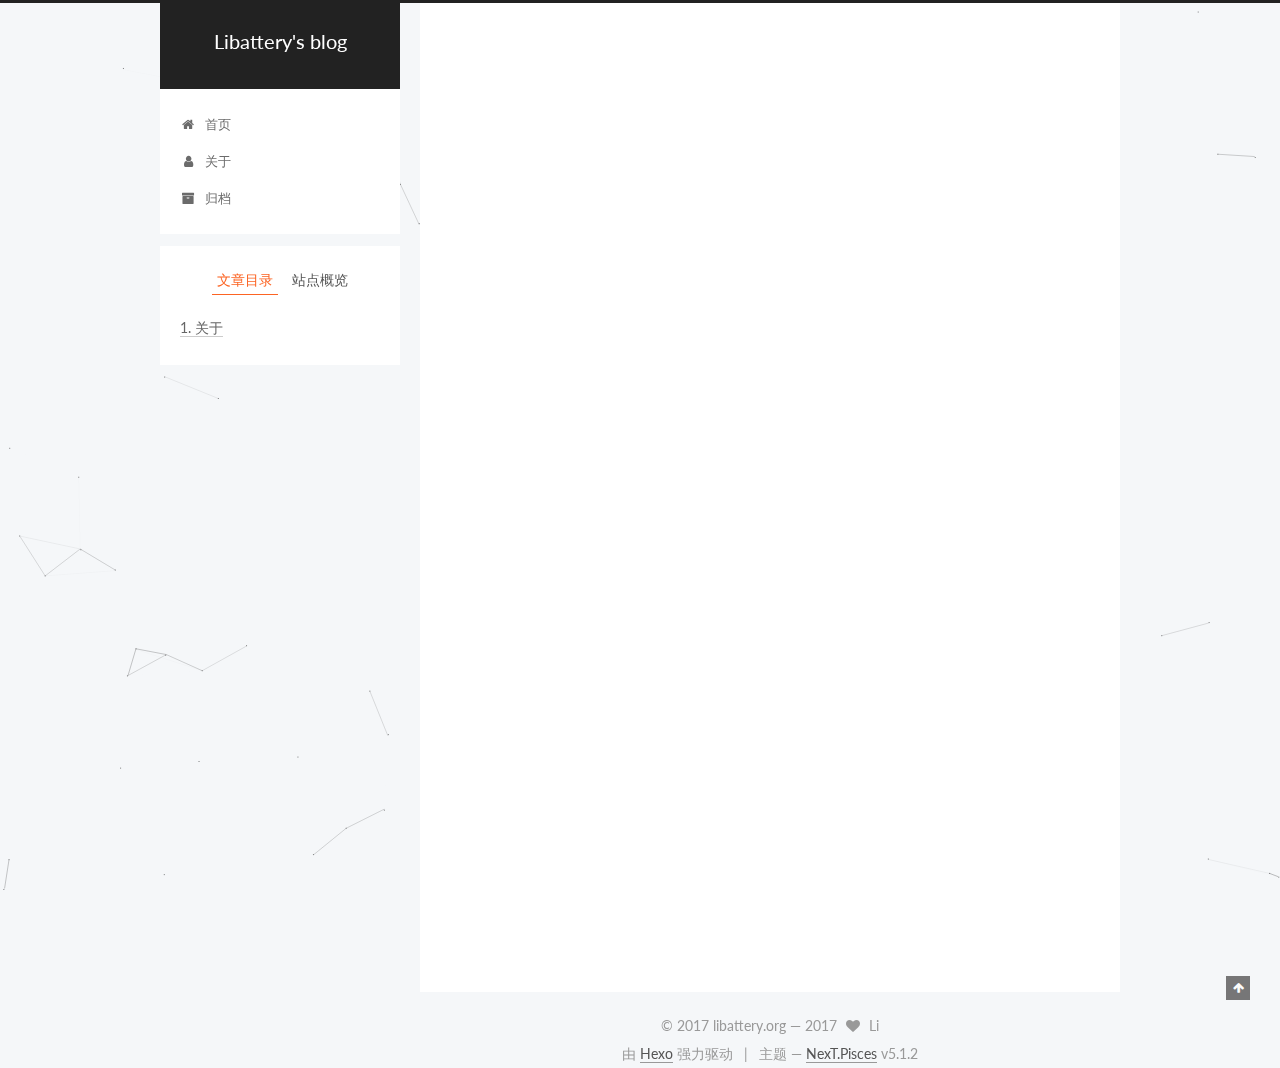
<file: about/index.html>
<!DOCTYPE html>



  


<html class="theme-next pisces use-motion" lang="zh-Hans">
<head>
  <meta charset="UTF-8"/>
<meta http-equiv="X-UA-Compatible" content="IE=edge" />
<meta name="viewport" content="width=device-width, initial-scale=1, maximum-scale=1"/>
<meta name="theme-color" content="#222">









<meta http-equiv="Cache-Control" content="no-transform" />
<meta http-equiv="Cache-Control" content="no-siteapp" />
















  
  
  <link href="/lib/fancybox/source/jquery.fancybox.css?v=2.1.5" rel="stylesheet" type="text/css" />




  
  
  
  

  
    
    
  

  

  

  

  

  
    
    
    <link href="//fonts.googleapis.com/css?family=Lato:300,300italic,400,400italic,700,700italic&subset=latin,latin-ext" rel="stylesheet" type="text/css">
  






<link href="/lib/font-awesome/css/font-awesome.min.css?v=4.6.2" rel="stylesheet" type="text/css" />

<link href="/css/main.css?v=5.1.2" rel="stylesheet" type="text/css" />


  <meta name="keywords" content="Hexo, NexT" />








  <link rel="shortcut icon" type="image/x-icon" href="/favicon.ico?v=5.1.2" />






<meta name="description" content="关于 Aim 做这个Blog的目的没有，就想写一点小小的东西,技术也好，生活也好，都是我所想，不足之处多多海涵，谢谢！  My 只想安安静静把它做好！  Future Nothing is impossible!  Hobby Computer &amp;amp;&amp;amp; Cartoon;  love Yang XY;  Contact me QQ:75497438E-mail:limitedin@16">
<meta property="og:type" content="website">
<meta property="og:title" content="About me">
<meta property="og:url" content="http:// www.libattery.org/about/index.html">
<meta property="og:site_name" content="Libattery&#39;s blog">
<meta property="og:description" content="关于 Aim 做这个Blog的目的没有，就想写一点小小的东西,技术也好，生活也好，都是我所想，不足之处多多海涵，谢谢！  My 只想安安静静把它做好！  Future Nothing is impossible!  Hobby Computer &amp;amp;&amp;amp; Cartoon;  love Yang XY;  Contact me QQ:75497438E-mail:limitedin@16">
<meta property="og:locale" content="zh-Hans">
<meta property="og:updated_time" content="2017-09-15T08:22:34.310Z">
<meta name="twitter:card" content="summary">
<meta name="twitter:title" content="About me">
<meta name="twitter:description" content="关于 Aim 做这个Blog的目的没有，就想写一点小小的东西,技术也好，生活也好，都是我所想，不足之处多多海涵，谢谢！  My 只想安安静静把它做好！  Future Nothing is impossible!  Hobby Computer &amp;amp;&amp;amp; Cartoon;  love Yang XY;  Contact me QQ:75497438E-mail:limitedin@16">



<script type="text/javascript" id="hexo.configurations">
  var NexT = window.NexT || {};
  var CONFIG = {
    root: '/',
    scheme: 'Pisces',
    version: '5.1.2',
    sidebar: {"position":"left","display":"post","offset":12,"offset_float":12,"b2t":false,"scrollpercent":false,"onmobile":false},
    fancybox: true,
    tabs: true,
    motion: {"enable":true,"async":false,"transition":{"post_block":"fadeIn","post_header":"slideDownIn","post_body":"slideDownIn","coll_header":"slideLeftIn"}},
    duoshuo: {
      userId: '0',
      author: '博主'
    },
    algolia: {
      applicationID: '',
      apiKey: '',
      indexName: '',
      hits: {"per_page":10},
      labels: {"input_placeholder":"Search for Posts","hits_empty":"We didn't find any results for the search: ${query}","hits_stats":"${hits} results found in ${time} ms"}
    }
  };
</script>



  <link rel="canonical" href="http:// www.libattery.org/about/"/>





  <title>About me | Libattery's blog</title>
  





  <script type="text/javascript">
    var _hmt = _hmt || [];
    (function() {
      var hm = document.createElement("script");
      hm.src = "https://hm.baidu.com/hm.js?f5c4aa1456440964d309169088077612";
      var s = document.getElementsByTagName("script")[0];
      s.parentNode.insertBefore(hm, s);
    })();
  </script>




</head>

<body itemscope itemtype="http://schema.org/WebPage" lang="zh-Hans">

  
  
    
  

  <div class="container sidebar-position-left page-post-detail">
    <div class="headband"></div>

    <header id="header" class="header" itemscope itemtype="http://schema.org/WPHeader">
      <div class="header-inner"><div class="site-brand-wrapper">
  <div class="site-meta ">
    

    <div class="custom-logo-site-title">
      <a href="/"  class="brand" rel="start">
        <span class="logo-line-before"><i></i></span>
        <span class="site-title">Libattery's blog</span>
        <span class="logo-line-after"><i></i></span>
      </a>
    </div>
      
        <p class="site-subtitle"></p>
      
  </div>

  <div class="site-nav-toggle">
    <button>
      <span class="btn-bar"></span>
      <span class="btn-bar"></span>
      <span class="btn-bar"></span>
    </button>
  </div>
</div>

<nav class="site-nav">
  

  
    <ul id="menu" class="menu">
      
        
        <li class="menu-item menu-item-home">
          <a href="/" rel="section">
            
              <i class="menu-item-icon fa fa-fw fa-home"></i> <br />
            
            首页
          </a>
        </li>
      
        
        <li class="menu-item menu-item-about">
          <a href="/about/" rel="section">
            
              <i class="menu-item-icon fa fa-fw fa-user"></i> <br />
            
            关于
          </a>
        </li>
      
        
        <li class="menu-item menu-item-archives">
          <a href="/archives/" rel="section">
            
              <i class="menu-item-icon fa fa-fw fa-archive"></i> <br />
            
            归档
          </a>
        </li>
      

      
    </ul>
  

  
</nav>



 </div>
    </header>

    <main id="main" class="main">
      <div class="main-inner">
        <div class="content-wrap">
          <div id="content" class="content">
            

  <div id="posts" class="posts-expand">
    
    
    
    <div class="post-block page">
      <header class="post-header">

	<h1 class="post-title" itemprop="name headline">About me</h1>



</header>

      
      
      
      <div class="post-body">
        
        
          <h1 id="关于"><a href="#关于" class="headerlink" title="关于"></a>关于</h1><hr>
<h2 id="Aim"><a href="#Aim" class="headerlink" title="Aim"></a>Aim</h2><blockquote>
<p>做这个Blog的目的没有，就想写一点小小的东西,技术也好，生活也好，都是我所想，<br>不足之处多多海涵，谢谢！</p>
</blockquote>
<h2 id="My"><a href="#My" class="headerlink" title="My"></a>My</h2><blockquote>
<p>只想安安静静把它做好！</p>
</blockquote>
<h2 id="Future"><a href="#Future" class="headerlink" title="Future"></a>Future</h2><blockquote>
<p>Nothing is impossible!</p>
</blockquote>
<h2 id="Hobby"><a href="#Hobby" class="headerlink" title="Hobby"></a>Hobby</h2><blockquote>
<p>Computer &amp;&amp; Cartoon;</p>
</blockquote>
<h2 id="love"><a href="#love" class="headerlink" title="love"></a>love</h2><blockquote>
<p>Yang XY;</p>
</blockquote>
<h2 id="Contact-me"><a href="#Contact-me" class="headerlink" title="Contact me"></a>Contact me</h2><blockquote>
<p>QQ:75497438<br>E-mail:limitedin@163.com</p>
</blockquote>

        
      </div>
      
      
      
    </div>
    
    
    
  </div>


          </div>
          


          
  <div class="comments" id="comments">
    
  </div>


        </div>
        
          
  
  <div class="sidebar-toggle">
    <div class="sidebar-toggle-line-wrap">
      <span class="sidebar-toggle-line sidebar-toggle-line-first"></span>
      <span class="sidebar-toggle-line sidebar-toggle-line-middle"></span>
      <span class="sidebar-toggle-line sidebar-toggle-line-last"></span>
    </div>
  </div>

  <aside id="sidebar" class="sidebar">
    
    <div class="sidebar-inner">

      

      
        <ul class="sidebar-nav motion-element">
          <li class="sidebar-nav-toc sidebar-nav-active" data-target="post-toc-wrap" >
            文章目录
          </li>
          <li class="sidebar-nav-overview" data-target="site-overview">
            站点概览
          </li>
        </ul>
      

      <section class="site-overview sidebar-panel">
        <div class="site-author motion-element" itemprop="author" itemscope itemtype="http://schema.org/Person">
          
            <p class="site-author-name" itemprop="name">Li</p>
            <p class="site-description motion-element" itemprop="description">In my Heart</p>
        </div>

        <nav class="site-state motion-element">

          
            <div class="site-state-item site-state-posts">
            
              <a href="/archives/">
            
                <span class="site-state-item-count">3</span>
                <span class="site-state-item-name">日志</span>
              </a>
            </div>
          

          

          

        </nav>

        

        <div class="links-of-author motion-element">
          
            
              <span class="links-of-author-item">
                <a href="https://github.com/itbattery" target="_blank" title="GitHub">
                  
                    <i class="fa fa-fw fa-github"></i>GitHub</a>
              </span>
            
              <span class="links-of-author-item">
                <a href="mailto:75497438@qq.com" target="_blank" title="E-Mail">
                  
                    <i class="fa fa-fw fa-envelope"></i>E-Mail</a>
              </span>
            
          
        </div>

        
        

        
        
          <div class="links-of-blogroll motion-element links-of-blogroll-inline">
            <div class="links-of-blogroll-title">
              <i class="fa  fa-fw fa-globe"></i>
              Links
            </div>
            <ul class="links-of-blogroll-list">
              
                <li class="links-of-blogroll-item">
                  <a href="http://hexlt.org/" title="HexMan" target="_blank">HexMan</a>
                </li>
              
            </ul>
          </div>
        

        


      </section>

      
      <!--noindex-->
        <section class="post-toc-wrap motion-element sidebar-panel sidebar-panel-active">
          <div class="post-toc">

            
              
            

            
              <div class="post-toc-content"><ol class="nav"><li class="nav-item nav-level-1"><a class="nav-link" href="#关于"><span class="nav-number">1.</span> <span class="nav-text">关于</span></a><ol class="nav-child"><li class="nav-item nav-level-2"><a class="nav-link" href="#Aim"><span class="nav-number">1.1.</span> <span class="nav-text">Aim</span></a></li><li class="nav-item nav-level-2"><a class="nav-link" href="#My"><span class="nav-number">1.2.</span> <span class="nav-text">My</span></a></li><li class="nav-item nav-level-2"><a class="nav-link" href="#Future"><span class="nav-number">1.3.</span> <span class="nav-text">Future</span></a></li><li class="nav-item nav-level-2"><a class="nav-link" href="#Hobby"><span class="nav-number">1.4.</span> <span class="nav-text">Hobby</span></a></li><li class="nav-item nav-level-2"><a class="nav-link" href="#love"><span class="nav-number">1.5.</span> <span class="nav-text">love</span></a></li><li class="nav-item nav-level-2"><a class="nav-link" href="#Contact-me"><span class="nav-number">1.6.</span> <span class="nav-text">Contact me</span></a></li></ol></li></ol></div>
            

          </div>
        </section>
      <!--/noindex-->
      

      

    </div>
  </aside>


        
      </div>
    </main>

    <footer id="footer" class="footer">
      <div class="footer-inner">
        <div class="copyright" >
  
  &copy;  2017 libattery.org &mdash; 
  <span itemprop="copyrightYear">2017</span>
  <span class="with-love">
    <i class="fa fa-heart"></i>
  </span>
  <span class="author" itemprop="copyrightHolder">Li</span>

  
</div>


  <div class="powered-by">由 <a class="theme-link" href="https://hexo.io">Hexo</a> 强力驱动</div>

  <span class="post-meta-divider">|</span>

  <div class="theme-info">主题 &mdash; <a class="theme-link" href="https://github.com/iissnan/hexo-theme-next">NexT.Pisces</a> v5.1.2</div>


        







        
      </div>
    </footer>

    
      <div class="back-to-top">
        <i class="fa fa-arrow-up"></i>
        
      </div>
    

  </div>

  

<script type="text/javascript">
  if (Object.prototype.toString.call(window.Promise) !== '[object Function]') {
    window.Promise = null;
  }
</script>









  


  











  
  <script type="text/javascript" src="/lib/jquery/index.js?v=2.1.3"></script>

  
  <script type="text/javascript" src="/lib/fastclick/lib/fastclick.min.js?v=1.0.6"></script>

  
  <script type="text/javascript" src="/lib/jquery_lazyload/jquery.lazyload.js?v=1.9.7"></script>

  
  <script type="text/javascript" src="/lib/velocity/velocity.min.js?v=1.2.1"></script>

  
  <script type="text/javascript" src="/lib/velocity/velocity.ui.min.js?v=1.2.1"></script>

  
  <script type="text/javascript" src="/lib/fancybox/source/jquery.fancybox.pack.js?v=2.1.5"></script>

  
  <script type="text/javascript" src="/lib/canvas-nest/canvas-nest.min.js"></script>


  


  <script type="text/javascript" src="/js/src/utils.js?v=5.1.2"></script>

  <script type="text/javascript" src="/js/src/motion.js?v=5.1.2"></script>



  
  


  <script type="text/javascript" src="/js/src/affix.js?v=5.1.2"></script>

  <script type="text/javascript" src="/js/src/schemes/pisces.js?v=5.1.2"></script>



  <script type="text/javascript" src="/js/src/scrollspy.js?v=5.1.2"></script>
<script type="text/javascript" src="/js/src/post-details.js?v=5.1.2"></script>


  

  


  <script type="text/javascript" src="/js/src/bootstrap.js?v=5.1.2"></script>



  


  




	





  





  








  





  

  

  

  

  

  

</body>
</html>
</file>
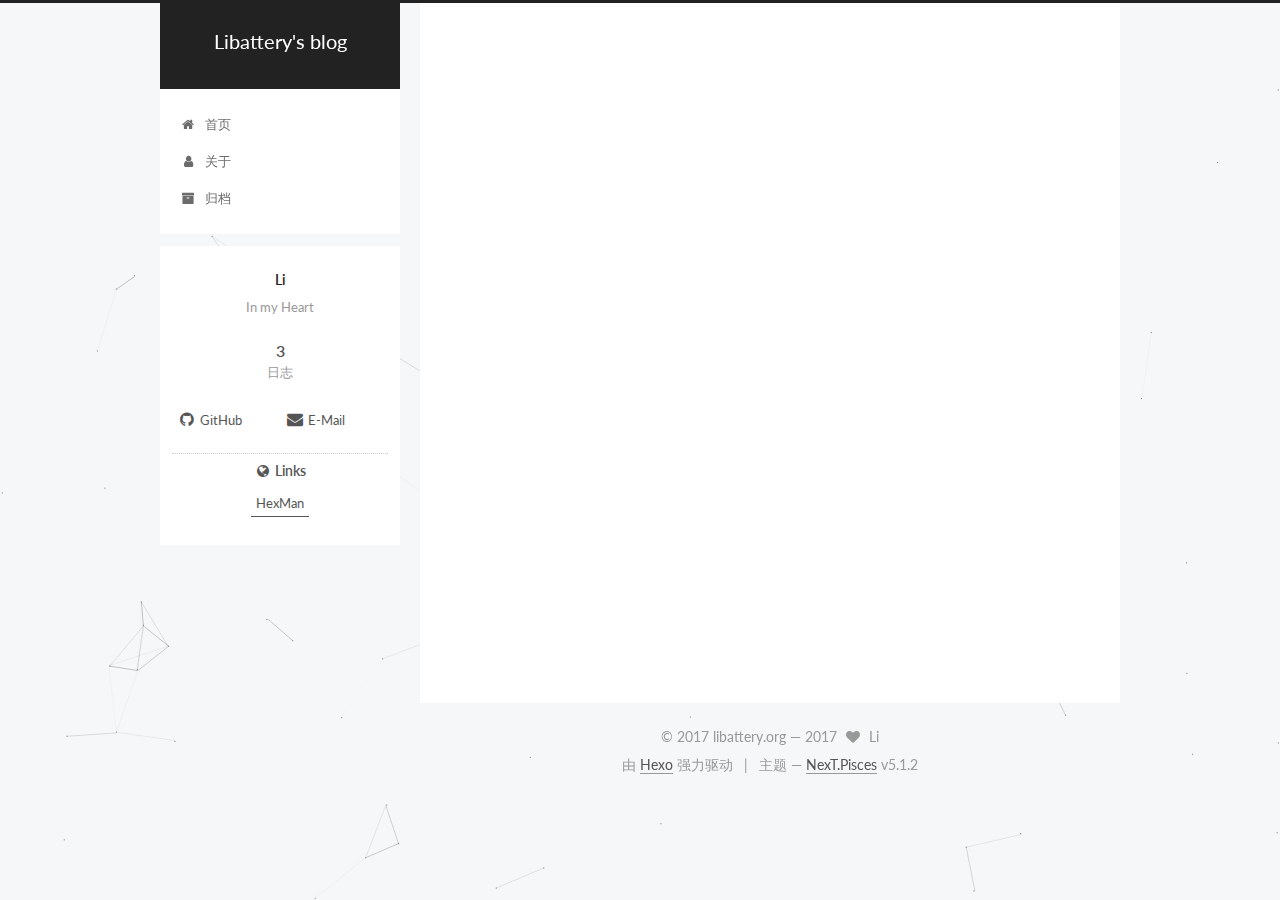
<file: archives/index.html>
<!DOCTYPE html>



  


<html class="theme-next pisces use-motion" lang="zh-Hans">
<head>
  <meta charset="UTF-8"/>
<meta http-equiv="X-UA-Compatible" content="IE=edge" />
<meta name="viewport" content="width=device-width, initial-scale=1, maximum-scale=1"/>
<meta name="theme-color" content="#222">









<meta http-equiv="Cache-Control" content="no-transform" />
<meta http-equiv="Cache-Control" content="no-siteapp" />
















  
  
  <link href="/lib/fancybox/source/jquery.fancybox.css?v=2.1.5" rel="stylesheet" type="text/css" />




  
  
  
  

  
    
    
  

  

  

  

  

  
    
    
    <link href="//fonts.googleapis.com/css?family=Lato:300,300italic,400,400italic,700,700italic&subset=latin,latin-ext" rel="stylesheet" type="text/css">
  






<link href="/lib/font-awesome/css/font-awesome.min.css?v=4.6.2" rel="stylesheet" type="text/css" />

<link href="/css/main.css?v=5.1.2" rel="stylesheet" type="text/css" />


  <meta name="keywords" content="Hexo, NexT" />








  <link rel="shortcut icon" type="image/x-icon" href="/favicon.ico?v=5.1.2" />






<meta name="description" content="In my Heart">
<meta property="og:type" content="website">
<meta property="og:title" content="Libattery&#39;s blog">
<meta property="og:url" content="http:// www.libattery.org/archives/index.html">
<meta property="og:site_name" content="Libattery&#39;s blog">
<meta property="og:description" content="In my Heart">
<meta property="og:locale" content="zh-Hans">
<meta name="twitter:card" content="summary">
<meta name="twitter:title" content="Libattery&#39;s blog">
<meta name="twitter:description" content="In my Heart">



<script type="text/javascript" id="hexo.configurations">
  var NexT = window.NexT || {};
  var CONFIG = {
    root: '/',
    scheme: 'Pisces',
    version: '5.1.2',
    sidebar: {"position":"left","display":"post","offset":12,"offset_float":12,"b2t":false,"scrollpercent":false,"onmobile":false},
    fancybox: true,
    tabs: true,
    motion: {"enable":true,"async":false,"transition":{"post_block":"fadeIn","post_header":"slideDownIn","post_body":"slideDownIn","coll_header":"slideLeftIn"}},
    duoshuo: {
      userId: '0',
      author: '博主'
    },
    algolia: {
      applicationID: '',
      apiKey: '',
      indexName: '',
      hits: {"per_page":10},
      labels: {"input_placeholder":"Search for Posts","hits_empty":"We didn't find any results for the search: ${query}","hits_stats":"${hits} results found in ${time} ms"}
    }
  };
</script>



  <link rel="canonical" href="http:// www.libattery.org/archives/"/>





  <title>归档 | Libattery's blog</title>
  





  <script type="text/javascript">
    var _hmt = _hmt || [];
    (function() {
      var hm = document.createElement("script");
      hm.src = "https://hm.baidu.com/hm.js?f5c4aa1456440964d309169088077612";
      var s = document.getElementsByTagName("script")[0];
      s.parentNode.insertBefore(hm, s);
    })();
  </script>




</head>

<body itemscope itemtype="http://schema.org/WebPage" lang="zh-Hans">

  
  
    
  

  <div class="container sidebar-position-left page-archive">
    <div class="headband"></div>

    <header id="header" class="header" itemscope itemtype="http://schema.org/WPHeader">
      <div class="header-inner"><div class="site-brand-wrapper">
  <div class="site-meta ">
    

    <div class="custom-logo-site-title">
      <a href="/"  class="brand" rel="start">
        <span class="logo-line-before"><i></i></span>
        <span class="site-title">Libattery's blog</span>
        <span class="logo-line-after"><i></i></span>
      </a>
    </div>
      
        <p class="site-subtitle"></p>
      
  </div>

  <div class="site-nav-toggle">
    <button>
      <span class="btn-bar"></span>
      <span class="btn-bar"></span>
      <span class="btn-bar"></span>
    </button>
  </div>
</div>

<nav class="site-nav">
  

  
    <ul id="menu" class="menu">
      
        
        <li class="menu-item menu-item-home">
          <a href="/" rel="section">
            
              <i class="menu-item-icon fa fa-fw fa-home"></i> <br />
            
            首页
          </a>
        </li>
      
        
        <li class="menu-item menu-item-about">
          <a href="/about/" rel="section">
            
              <i class="menu-item-icon fa fa-fw fa-user"></i> <br />
            
            关于
          </a>
        </li>
      
        
        <li class="menu-item menu-item-archives">
          <a href="/archives/" rel="section">
            
              <i class="menu-item-icon fa fa-fw fa-archive"></i> <br />
            
            归档
          </a>
        </li>
      

      
    </ul>
  

  
</nav>



 </div>
    </header>

    <main id="main" class="main">
      <div class="main-inner">
        <div class="content-wrap">
          <div id="content" class="content">
            

  
  
  
  <div class="post-block archive">
    <div id="posts" class="posts-collapse">
      <span class="archive-move-on"></span>

      <span class="archive-page-counter">
        
        
        
          
        
        嗯..! 目前共计 3 篇日志。 继续努力。
      </span>

      

        
        
        

        
          
          <div class="collection-title">
            <h1 class="archive-year" id="archive-year-2017">2017</h1>
          </div>
        
        

        

  <article class="post post-type-normal" itemscope itemtype="http://schema.org/Article">
    <header class="post-header">

      <h2 class="post-title">
        
            <a class="post-title-link" href="/2017/09/24/《程序设计C》-实验2/" itemprop="url">
              
                <span itemprop="name">《程序设计C》-实验2</span>
              
            </a>
        
      </h2>

      <div class="post-meta">
        <time class="post-time" itemprop="dateCreated"
              datetime="2017-09-24T18:22:46+08:00"
              content="2017-09-24" >
          09-24
        </time>
      </div>

    </header>
  </article>



      

        
        
        

        
        

        

  <article class="post post-type-normal" itemscope itemtype="http://schema.org/Article">
    <header class="post-header">

      <h2 class="post-title">
        
            <a class="post-title-link" href="/2017/09/19/《程序设计C》-实验1/" itemprop="url">
              
                <span itemprop="name">《程序设计C》-实验1</span>
              
            </a>
        
      </h2>

      <div class="post-meta">
        <time class="post-time" itemprop="dateCreated"
              datetime="2017-09-19T16:20:41+08:00"
              content="2017-09-19" >
          09-19
        </time>
      </div>

    </header>
  </article>



      

        
        
        

        
        

        

  <article class="post post-type-normal" itemscope itemtype="http://schema.org/Article">
    <header class="post-header">

      <h2 class="post-title">
        
            <a class="post-title-link" href="/2017/09/12/My-first-blog/" itemprop="url">
              
                <span itemprop="name">My first blog</span>
              
            </a>
        
      </h2>

      <div class="post-meta">
        <time class="post-time" itemprop="dateCreated"
              datetime="2017-09-12T14:41:26+08:00"
              content="2017-09-12" >
          09-12
        </time>
      </div>

    </header>
  </article>



      

    </div>
  </div>
  
  
  

  



          </div>
          


          

        </div>
        
          
  
  <div class="sidebar-toggle">
    <div class="sidebar-toggle-line-wrap">
      <span class="sidebar-toggle-line sidebar-toggle-line-first"></span>
      <span class="sidebar-toggle-line sidebar-toggle-line-middle"></span>
      <span class="sidebar-toggle-line sidebar-toggle-line-last"></span>
    </div>
  </div>

  <aside id="sidebar" class="sidebar">
    
    <div class="sidebar-inner">

      

      

      <section class="site-overview sidebar-panel sidebar-panel-active">
        <div class="site-author motion-element" itemprop="author" itemscope itemtype="http://schema.org/Person">
          
            <p class="site-author-name" itemprop="name">Li</p>
            <p class="site-description motion-element" itemprop="description">In my Heart</p>
        </div>

        <nav class="site-state motion-element">

          
            <div class="site-state-item site-state-posts">
            
              <a href="/archives/">
            
                <span class="site-state-item-count">3</span>
                <span class="site-state-item-name">日志</span>
              </a>
            </div>
          

          

          

        </nav>

        

        <div class="links-of-author motion-element">
          
            
              <span class="links-of-author-item">
                <a href="https://github.com/itbattery" target="_blank" title="GitHub">
                  
                    <i class="fa fa-fw fa-github"></i>GitHub</a>
              </span>
            
              <span class="links-of-author-item">
                <a href="mailto:75497438@qq.com" target="_blank" title="E-Mail">
                  
                    <i class="fa fa-fw fa-envelope"></i>E-Mail</a>
              </span>
            
          
        </div>

        
        

        
        
          <div class="links-of-blogroll motion-element links-of-blogroll-inline">
            <div class="links-of-blogroll-title">
              <i class="fa  fa-fw fa-globe"></i>
              Links
            </div>
            <ul class="links-of-blogroll-list">
              
                <li class="links-of-blogroll-item">
                  <a href="http://hexlt.org/" title="HexMan" target="_blank">HexMan</a>
                </li>
              
            </ul>
          </div>
        

        


      </section>

      

      

    </div>
  </aside>


        
      </div>
    </main>

    <footer id="footer" class="footer">
      <div class="footer-inner">
        <div class="copyright" >
  
  &copy;  2017 libattery.org &mdash; 
  <span itemprop="copyrightYear">2017</span>
  <span class="with-love">
    <i class="fa fa-heart"></i>
  </span>
  <span class="author" itemprop="copyrightHolder">Li</span>

  
</div>


  <div class="powered-by">由 <a class="theme-link" href="https://hexo.io">Hexo</a> 强力驱动</div>

  <span class="post-meta-divider">|</span>

  <div class="theme-info">主题 &mdash; <a class="theme-link" href="https://github.com/iissnan/hexo-theme-next">NexT.Pisces</a> v5.1.2</div>


        







        
      </div>
    </footer>

    
      <div class="back-to-top">
        <i class="fa fa-arrow-up"></i>
        
      </div>
    

  </div>

  

<script type="text/javascript">
  if (Object.prototype.toString.call(window.Promise) !== '[object Function]') {
    window.Promise = null;
  }
</script>









  


  











  
  <script type="text/javascript" src="/lib/jquery/index.js?v=2.1.3"></script>

  
  <script type="text/javascript" src="/lib/fastclick/lib/fastclick.min.js?v=1.0.6"></script>

  
  <script type="text/javascript" src="/lib/jquery_lazyload/jquery.lazyload.js?v=1.9.7"></script>

  
  <script type="text/javascript" src="/lib/velocity/velocity.min.js?v=1.2.1"></script>

  
  <script type="text/javascript" src="/lib/velocity/velocity.ui.min.js?v=1.2.1"></script>

  
  <script type="text/javascript" src="/lib/fancybox/source/jquery.fancybox.pack.js?v=2.1.5"></script>

  
  <script type="text/javascript" src="/lib/canvas-nest/canvas-nest.min.js"></script>


  


  <script type="text/javascript" src="/js/src/utils.js?v=5.1.2"></script>

  <script type="text/javascript" src="/js/src/motion.js?v=5.1.2"></script>



  
  


  <script type="text/javascript" src="/js/src/affix.js?v=5.1.2"></script>

  <script type="text/javascript" src="/js/src/schemes/pisces.js?v=5.1.2"></script>



  <script type="text/javascript" src="/js/src/scrollspy.js?v=5.1.2"></script>
<script type="text/javascript" src="/js/src/post-details.js?v=5.1.2"></script>


  

  


  <script type="text/javascript" src="/js/src/bootstrap.js?v=5.1.2"></script>



  


  




	





  





  








  





  

  

  

  

  

  

</body>
</html>
</file>
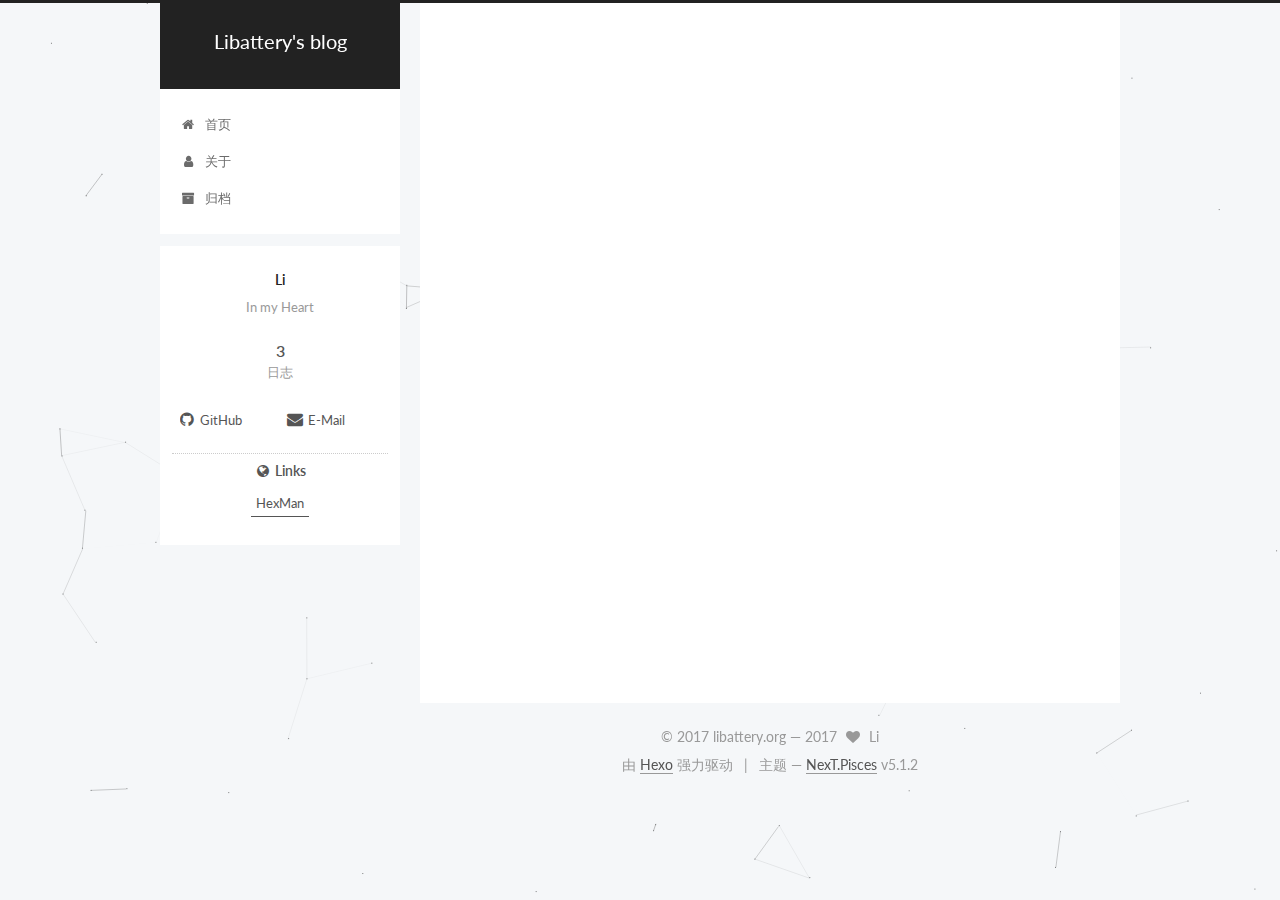
<file: archives/2017/index.html>
<!DOCTYPE html>



  


<html class="theme-next pisces use-motion" lang="zh-Hans">
<head>
  <meta charset="UTF-8"/>
<meta http-equiv="X-UA-Compatible" content="IE=edge" />
<meta name="viewport" content="width=device-width, initial-scale=1, maximum-scale=1"/>
<meta name="theme-color" content="#222">









<meta http-equiv="Cache-Control" content="no-transform" />
<meta http-equiv="Cache-Control" content="no-siteapp" />
















  
  
  <link href="/lib/fancybox/source/jquery.fancybox.css?v=2.1.5" rel="stylesheet" type="text/css" />




  
  
  
  

  
    
    
  

  

  

  

  

  
    
    
    <link href="//fonts.googleapis.com/css?family=Lato:300,300italic,400,400italic,700,700italic&subset=latin,latin-ext" rel="stylesheet" type="text/css">
  






<link href="/lib/font-awesome/css/font-awesome.min.css?v=4.6.2" rel="stylesheet" type="text/css" />

<link href="/css/main.css?v=5.1.2" rel="stylesheet" type="text/css" />


  <meta name="keywords" content="Hexo, NexT" />








  <link rel="shortcut icon" type="image/x-icon" href="/favicon.ico?v=5.1.2" />






<meta name="description" content="In my Heart">
<meta property="og:type" content="website">
<meta property="og:title" content="Libattery&#39;s blog">
<meta property="og:url" content="http:// www.libattery.org/archives/2017/index.html">
<meta property="og:site_name" content="Libattery&#39;s blog">
<meta property="og:description" content="In my Heart">
<meta property="og:locale" content="zh-Hans">
<meta name="twitter:card" content="summary">
<meta name="twitter:title" content="Libattery&#39;s blog">
<meta name="twitter:description" content="In my Heart">



<script type="text/javascript" id="hexo.configurations">
  var NexT = window.NexT || {};
  var CONFIG = {
    root: '/',
    scheme: 'Pisces',
    version: '5.1.2',
    sidebar: {"position":"left","display":"post","offset":12,"offset_float":12,"b2t":false,"scrollpercent":false,"onmobile":false},
    fancybox: true,
    tabs: true,
    motion: {"enable":true,"async":false,"transition":{"post_block":"fadeIn","post_header":"slideDownIn","post_body":"slideDownIn","coll_header":"slideLeftIn"}},
    duoshuo: {
      userId: '0',
      author: '博主'
    },
    algolia: {
      applicationID: '',
      apiKey: '',
      indexName: '',
      hits: {"per_page":10},
      labels: {"input_placeholder":"Search for Posts","hits_empty":"We didn't find any results for the search: ${query}","hits_stats":"${hits} results found in ${time} ms"}
    }
  };
</script>



  <link rel="canonical" href="http:// www.libattery.org/archives/2017/"/>





  <title>归档 | Libattery's blog</title>
  





  <script type="text/javascript">
    var _hmt = _hmt || [];
    (function() {
      var hm = document.createElement("script");
      hm.src = "https://hm.baidu.com/hm.js?f5c4aa1456440964d309169088077612";
      var s = document.getElementsByTagName("script")[0];
      s.parentNode.insertBefore(hm, s);
    })();
  </script>




</head>

<body itemscope itemtype="http://schema.org/WebPage" lang="zh-Hans">

  
  
    
  

  <div class="container sidebar-position-left page-archive">
    <div class="headband"></div>

    <header id="header" class="header" itemscope itemtype="http://schema.org/WPHeader">
      <div class="header-inner"><div class="site-brand-wrapper">
  <div class="site-meta ">
    

    <div class="custom-logo-site-title">
      <a href="/"  class="brand" rel="start">
        <span class="logo-line-before"><i></i></span>
        <span class="site-title">Libattery's blog</span>
        <span class="logo-line-after"><i></i></span>
      </a>
    </div>
      
        <p class="site-subtitle"></p>
      
  </div>

  <div class="site-nav-toggle">
    <button>
      <span class="btn-bar"></span>
      <span class="btn-bar"></span>
      <span class="btn-bar"></span>
    </button>
  </div>
</div>

<nav class="site-nav">
  

  
    <ul id="menu" class="menu">
      
        
        <li class="menu-item menu-item-home">
          <a href="/" rel="section">
            
              <i class="menu-item-icon fa fa-fw fa-home"></i> <br />
            
            首页
          </a>
        </li>
      
        
        <li class="menu-item menu-item-about">
          <a href="/about/" rel="section">
            
              <i class="menu-item-icon fa fa-fw fa-user"></i> <br />
            
            关于
          </a>
        </li>
      
        
        <li class="menu-item menu-item-archives">
          <a href="/archives/" rel="section">
            
              <i class="menu-item-icon fa fa-fw fa-archive"></i> <br />
            
            归档
          </a>
        </li>
      

      
    </ul>
  

  
</nav>



 </div>
    </header>

    <main id="main" class="main">
      <div class="main-inner">
        <div class="content-wrap">
          <div id="content" class="content">
            

  
  
  
  <div class="post-block archive">
    <div id="posts" class="posts-collapse">
      <span class="archive-move-on"></span>

      <span class="archive-page-counter">
        
        
        
          
        
        嗯..! 目前共计 3 篇日志。 继续努力。
      </span>

      

        
        
        

        
          
          <div class="collection-title">
            <h1 class="archive-year" id="archive-year-2017">2017</h1>
          </div>
        
        

        

  <article class="post post-type-normal" itemscope itemtype="http://schema.org/Article">
    <header class="post-header">

      <h2 class="post-title">
        
            <a class="post-title-link" href="/2017/09/24/《程序设计C》-实验2/" itemprop="url">
              
                <span itemprop="name">《程序设计C》-实验2</span>
              
            </a>
        
      </h2>

      <div class="post-meta">
        <time class="post-time" itemprop="dateCreated"
              datetime="2017-09-24T18:22:46+08:00"
              content="2017-09-24" >
          09-24
        </time>
      </div>

    </header>
  </article>



      

        
        
        

        
        

        

  <article class="post post-type-normal" itemscope itemtype="http://schema.org/Article">
    <header class="post-header">

      <h2 class="post-title">
        
            <a class="post-title-link" href="/2017/09/19/《程序设计C》-实验1/" itemprop="url">
              
                <span itemprop="name">《程序设计C》-实验1</span>
              
            </a>
        
      </h2>

      <div class="post-meta">
        <time class="post-time" itemprop="dateCreated"
              datetime="2017-09-19T16:20:41+08:00"
              content="2017-09-19" >
          09-19
        </time>
      </div>

    </header>
  </article>



      

        
        
        

        
        

        

  <article class="post post-type-normal" itemscope itemtype="http://schema.org/Article">
    <header class="post-header">

      <h2 class="post-title">
        
            <a class="post-title-link" href="/2017/09/12/My-first-blog/" itemprop="url">
              
                <span itemprop="name">My first blog</span>
              
            </a>
        
      </h2>

      <div class="post-meta">
        <time class="post-time" itemprop="dateCreated"
              datetime="2017-09-12T14:41:26+08:00"
              content="2017-09-12" >
          09-12
        </time>
      </div>

    </header>
  </article>



      

    </div>
  </div>
  
  
  

  



          </div>
          


          

        </div>
        
          
  
  <div class="sidebar-toggle">
    <div class="sidebar-toggle-line-wrap">
      <span class="sidebar-toggle-line sidebar-toggle-line-first"></span>
      <span class="sidebar-toggle-line sidebar-toggle-line-middle"></span>
      <span class="sidebar-toggle-line sidebar-toggle-line-last"></span>
    </div>
  </div>

  <aside id="sidebar" class="sidebar">
    
    <div class="sidebar-inner">

      

      

      <section class="site-overview sidebar-panel sidebar-panel-active">
        <div class="site-author motion-element" itemprop="author" itemscope itemtype="http://schema.org/Person">
          
            <p class="site-author-name" itemprop="name">Li</p>
            <p class="site-description motion-element" itemprop="description">In my Heart</p>
        </div>

        <nav class="site-state motion-element">

          
            <div class="site-state-item site-state-posts">
            
              <a href="/archives/">
            
                <span class="site-state-item-count">3</span>
                <span class="site-state-item-name">日志</span>
              </a>
            </div>
          

          

          

        </nav>

        

        <div class="links-of-author motion-element">
          
            
              <span class="links-of-author-item">
                <a href="https://github.com/itbattery" target="_blank" title="GitHub">
                  
                    <i class="fa fa-fw fa-github"></i>GitHub</a>
              </span>
            
              <span class="links-of-author-item">
                <a href="mailto:75497438@qq.com" target="_blank" title="E-Mail">
                  
                    <i class="fa fa-fw fa-envelope"></i>E-Mail</a>
              </span>
            
          
        </div>

        
        

        
        
          <div class="links-of-blogroll motion-element links-of-blogroll-inline">
            <div class="links-of-blogroll-title">
              <i class="fa  fa-fw fa-globe"></i>
              Links
            </div>
            <ul class="links-of-blogroll-list">
              
                <li class="links-of-blogroll-item">
                  <a href="http://hexlt.org/" title="HexMan" target="_blank">HexMan</a>
                </li>
              
            </ul>
          </div>
        

        


      </section>

      

      

    </div>
  </aside>


        
      </div>
    </main>

    <footer id="footer" class="footer">
      <div class="footer-inner">
        <div class="copyright" >
  
  &copy;  2017 libattery.org &mdash; 
  <span itemprop="copyrightYear">2017</span>
  <span class="with-love">
    <i class="fa fa-heart"></i>
  </span>
  <span class="author" itemprop="copyrightHolder">Li</span>

  
</div>


  <div class="powered-by">由 <a class="theme-link" href="https://hexo.io">Hexo</a> 强力驱动</div>

  <span class="post-meta-divider">|</span>

  <div class="theme-info">主题 &mdash; <a class="theme-link" href="https://github.com/iissnan/hexo-theme-next">NexT.Pisces</a> v5.1.2</div>


        







        
      </div>
    </footer>

    
      <div class="back-to-top">
        <i class="fa fa-arrow-up"></i>
        
      </div>
    

  </div>

  

<script type="text/javascript">
  if (Object.prototype.toString.call(window.Promise) !== '[object Function]') {
    window.Promise = null;
  }
</script>









  


  











  
  <script type="text/javascript" src="/lib/jquery/index.js?v=2.1.3"></script>

  
  <script type="text/javascript" src="/lib/fastclick/lib/fastclick.min.js?v=1.0.6"></script>

  
  <script type="text/javascript" src="/lib/jquery_lazyload/jquery.lazyload.js?v=1.9.7"></script>

  
  <script type="text/javascript" src="/lib/velocity/velocity.min.js?v=1.2.1"></script>

  
  <script type="text/javascript" src="/lib/velocity/velocity.ui.min.js?v=1.2.1"></script>

  
  <script type="text/javascript" src="/lib/fancybox/source/jquery.fancybox.pack.js?v=2.1.5"></script>

  
  <script type="text/javascript" src="/lib/canvas-nest/canvas-nest.min.js"></script>


  


  <script type="text/javascript" src="/js/src/utils.js?v=5.1.2"></script>

  <script type="text/javascript" src="/js/src/motion.js?v=5.1.2"></script>



  
  


  <script type="text/javascript" src="/js/src/affix.js?v=5.1.2"></script>

  <script type="text/javascript" src="/js/src/schemes/pisces.js?v=5.1.2"></script>



  <script type="text/javascript" src="/js/src/scrollspy.js?v=5.1.2"></script>
<script type="text/javascript" src="/js/src/post-details.js?v=5.1.2"></script>


  

  


  <script type="text/javascript" src="/js/src/bootstrap.js?v=5.1.2"></script>



  


  




	





  





  








  





  

  

  

  

  

  

</body>
</html>
</file>
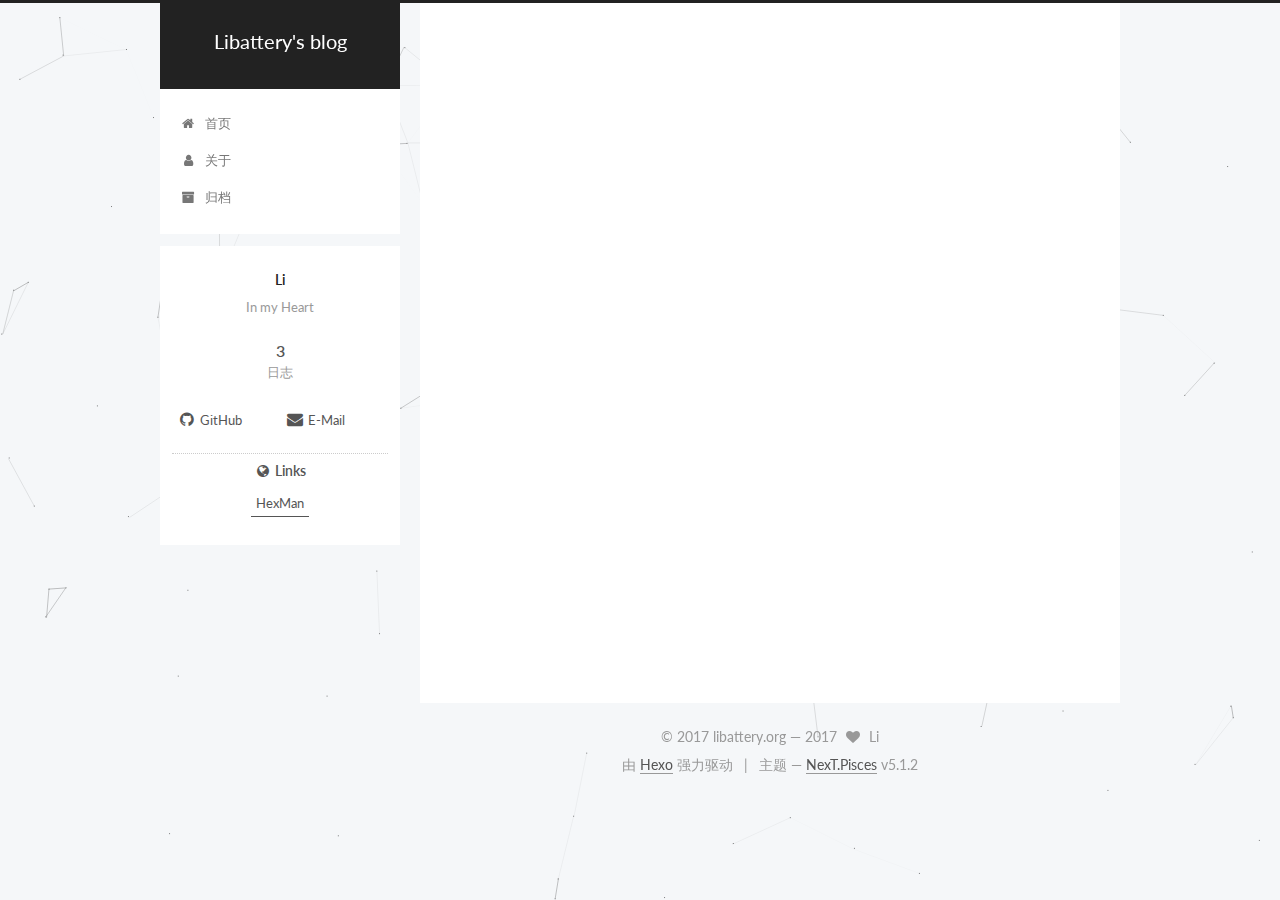
<file: archives/2017/09/index.html>
<!DOCTYPE html>



  


<html class="theme-next pisces use-motion" lang="zh-Hans">
<head>
  <meta charset="UTF-8"/>
<meta http-equiv="X-UA-Compatible" content="IE=edge" />
<meta name="viewport" content="width=device-width, initial-scale=1, maximum-scale=1"/>
<meta name="theme-color" content="#222">









<meta http-equiv="Cache-Control" content="no-transform" />
<meta http-equiv="Cache-Control" content="no-siteapp" />
















  
  
  <link href="/lib/fancybox/source/jquery.fancybox.css?v=2.1.5" rel="stylesheet" type="text/css" />




  
  
  
  

  
    
    
  

  

  

  

  

  
    
    
    <link href="//fonts.googleapis.com/css?family=Lato:300,300italic,400,400italic,700,700italic&subset=latin,latin-ext" rel="stylesheet" type="text/css">
  






<link href="/lib/font-awesome/css/font-awesome.min.css?v=4.6.2" rel="stylesheet" type="text/css" />

<link href="/css/main.css?v=5.1.2" rel="stylesheet" type="text/css" />


  <meta name="keywords" content="Hexo, NexT" />








  <link rel="shortcut icon" type="image/x-icon" href="/favicon.ico?v=5.1.2" />






<meta name="description" content="In my Heart">
<meta property="og:type" content="website">
<meta property="og:title" content="Libattery&#39;s blog">
<meta property="og:url" content="http:// www.libattery.org/archives/2017/09/index.html">
<meta property="og:site_name" content="Libattery&#39;s blog">
<meta property="og:description" content="In my Heart">
<meta property="og:locale" content="zh-Hans">
<meta name="twitter:card" content="summary">
<meta name="twitter:title" content="Libattery&#39;s blog">
<meta name="twitter:description" content="In my Heart">



<script type="text/javascript" id="hexo.configurations">
  var NexT = window.NexT || {};
  var CONFIG = {
    root: '/',
    scheme: 'Pisces',
    version: '5.1.2',
    sidebar: {"position":"left","display":"post","offset":12,"offset_float":12,"b2t":false,"scrollpercent":false,"onmobile":false},
    fancybox: true,
    tabs: true,
    motion: {"enable":true,"async":false,"transition":{"post_block":"fadeIn","post_header":"slideDownIn","post_body":"slideDownIn","coll_header":"slideLeftIn"}},
    duoshuo: {
      userId: '0',
      author: '博主'
    },
    algolia: {
      applicationID: '',
      apiKey: '',
      indexName: '',
      hits: {"per_page":10},
      labels: {"input_placeholder":"Search for Posts","hits_empty":"We didn't find any results for the search: ${query}","hits_stats":"${hits} results found in ${time} ms"}
    }
  };
</script>



  <link rel="canonical" href="http:// www.libattery.org/archives/2017/09/"/>





  <title>归档 | Libattery's blog</title>
  





  <script type="text/javascript">
    var _hmt = _hmt || [];
    (function() {
      var hm = document.createElement("script");
      hm.src = "https://hm.baidu.com/hm.js?f5c4aa1456440964d309169088077612";
      var s = document.getElementsByTagName("script")[0];
      s.parentNode.insertBefore(hm, s);
    })();
  </script>




</head>

<body itemscope itemtype="http://schema.org/WebPage" lang="zh-Hans">

  
  
    
  

  <div class="container sidebar-position-left page-archive">
    <div class="headband"></div>

    <header id="header" class="header" itemscope itemtype="http://schema.org/WPHeader">
      <div class="header-inner"><div class="site-brand-wrapper">
  <div class="site-meta ">
    

    <div class="custom-logo-site-title">
      <a href="/"  class="brand" rel="start">
        <span class="logo-line-before"><i></i></span>
        <span class="site-title">Libattery's blog</span>
        <span class="logo-line-after"><i></i></span>
      </a>
    </div>
      
        <p class="site-subtitle"></p>
      
  </div>

  <div class="site-nav-toggle">
    <button>
      <span class="btn-bar"></span>
      <span class="btn-bar"></span>
      <span class="btn-bar"></span>
    </button>
  </div>
</div>

<nav class="site-nav">
  

  
    <ul id="menu" class="menu">
      
        
        <li class="menu-item menu-item-home">
          <a href="/" rel="section">
            
              <i class="menu-item-icon fa fa-fw fa-home"></i> <br />
            
            首页
          </a>
        </li>
      
        
        <li class="menu-item menu-item-about">
          <a href="/about/" rel="section">
            
              <i class="menu-item-icon fa fa-fw fa-user"></i> <br />
            
            关于
          </a>
        </li>
      
        
        <li class="menu-item menu-item-archives">
          <a href="/archives/" rel="section">
            
              <i class="menu-item-icon fa fa-fw fa-archive"></i> <br />
            
            归档
          </a>
        </li>
      

      
    </ul>
  

  
</nav>



 </div>
    </header>

    <main id="main" class="main">
      <div class="main-inner">
        <div class="content-wrap">
          <div id="content" class="content">
            

  
  
  
  <div class="post-block archive">
    <div id="posts" class="posts-collapse">
      <span class="archive-move-on"></span>

      <span class="archive-page-counter">
        
        
        
          
        
        嗯..! 目前共计 3 篇日志。 继续努力。
      </span>

      

        
        
        

        
          
          <div class="collection-title">
            <h1 class="archive-year" id="archive-year-2017">2017</h1>
          </div>
        
        

        

  <article class="post post-type-normal" itemscope itemtype="http://schema.org/Article">
    <header class="post-header">

      <h2 class="post-title">
        
            <a class="post-title-link" href="/2017/09/24/《程序设计C》-实验2/" itemprop="url">
              
                <span itemprop="name">《程序设计C》-实验2</span>
              
            </a>
        
      </h2>

      <div class="post-meta">
        <time class="post-time" itemprop="dateCreated"
              datetime="2017-09-24T18:22:46+08:00"
              content="2017-09-24" >
          09-24
        </time>
      </div>

    </header>
  </article>



      

        
        
        

        
        

        

  <article class="post post-type-normal" itemscope itemtype="http://schema.org/Article">
    <header class="post-header">

      <h2 class="post-title">
        
            <a class="post-title-link" href="/2017/09/19/《程序设计C》-实验1/" itemprop="url">
              
                <span itemprop="name">《程序设计C》-实验1</span>
              
            </a>
        
      </h2>

      <div class="post-meta">
        <time class="post-time" itemprop="dateCreated"
              datetime="2017-09-19T16:20:41+08:00"
              content="2017-09-19" >
          09-19
        </time>
      </div>

    </header>
  </article>



      

        
        
        

        
        

        

  <article class="post post-type-normal" itemscope itemtype="http://schema.org/Article">
    <header class="post-header">

      <h2 class="post-title">
        
            <a class="post-title-link" href="/2017/09/12/My-first-blog/" itemprop="url">
              
                <span itemprop="name">My first blog</span>
              
            </a>
        
      </h2>

      <div class="post-meta">
        <time class="post-time" itemprop="dateCreated"
              datetime="2017-09-12T14:41:26+08:00"
              content="2017-09-12" >
          09-12
        </time>
      </div>

    </header>
  </article>



      

    </div>
  </div>
  
  
  

  



          </div>
          


          

        </div>
        
          
  
  <div class="sidebar-toggle">
    <div class="sidebar-toggle-line-wrap">
      <span class="sidebar-toggle-line sidebar-toggle-line-first"></span>
      <span class="sidebar-toggle-line sidebar-toggle-line-middle"></span>
      <span class="sidebar-toggle-line sidebar-toggle-line-last"></span>
    </div>
  </div>

  <aside id="sidebar" class="sidebar">
    
    <div class="sidebar-inner">

      

      

      <section class="site-overview sidebar-panel sidebar-panel-active">
        <div class="site-author motion-element" itemprop="author" itemscope itemtype="http://schema.org/Person">
          
            <p class="site-author-name" itemprop="name">Li</p>
            <p class="site-description motion-element" itemprop="description">In my Heart</p>
        </div>

        <nav class="site-state motion-element">

          
            <div class="site-state-item site-state-posts">
            
              <a href="/archives/">
            
                <span class="site-state-item-count">3</span>
                <span class="site-state-item-name">日志</span>
              </a>
            </div>
          

          

          

        </nav>

        

        <div class="links-of-author motion-element">
          
            
              <span class="links-of-author-item">
                <a href="https://github.com/itbattery" target="_blank" title="GitHub">
                  
                    <i class="fa fa-fw fa-github"></i>GitHub</a>
              </span>
            
              <span class="links-of-author-item">
                <a href="mailto:75497438@qq.com" target="_blank" title="E-Mail">
                  
                    <i class="fa fa-fw fa-envelope"></i>E-Mail</a>
              </span>
            
          
        </div>

        
        

        
        
          <div class="links-of-blogroll motion-element links-of-blogroll-inline">
            <div class="links-of-blogroll-title">
              <i class="fa  fa-fw fa-globe"></i>
              Links
            </div>
            <ul class="links-of-blogroll-list">
              
                <li class="links-of-blogroll-item">
                  <a href="http://hexlt.org/" title="HexMan" target="_blank">HexMan</a>
                </li>
              
            </ul>
          </div>
        

        


      </section>

      

      

    </div>
  </aside>


        
      </div>
    </main>

    <footer id="footer" class="footer">
      <div class="footer-inner">
        <div class="copyright" >
  
  &copy;  2017 libattery.org &mdash; 
  <span itemprop="copyrightYear">2017</span>
  <span class="with-love">
    <i class="fa fa-heart"></i>
  </span>
  <span class="author" itemprop="copyrightHolder">Li</span>

  
</div>


  <div class="powered-by">由 <a class="theme-link" href="https://hexo.io">Hexo</a> 强力驱动</div>

  <span class="post-meta-divider">|</span>

  <div class="theme-info">主题 &mdash; <a class="theme-link" href="https://github.com/iissnan/hexo-theme-next">NexT.Pisces</a> v5.1.2</div>


        







        
      </div>
    </footer>

    
      <div class="back-to-top">
        <i class="fa fa-arrow-up"></i>
        
      </div>
    

  </div>

  

<script type="text/javascript">
  if (Object.prototype.toString.call(window.Promise) !== '[object Function]') {
    window.Promise = null;
  }
</script>









  


  











  
  <script type="text/javascript" src="/lib/jquery/index.js?v=2.1.3"></script>

  
  <script type="text/javascript" src="/lib/fastclick/lib/fastclick.min.js?v=1.0.6"></script>

  
  <script type="text/javascript" src="/lib/jquery_lazyload/jquery.lazyload.js?v=1.9.7"></script>

  
  <script type="text/javascript" src="/lib/velocity/velocity.min.js?v=1.2.1"></script>

  
  <script type="text/javascript" src="/lib/velocity/velocity.ui.min.js?v=1.2.1"></script>

  
  <script type="text/javascript" src="/lib/fancybox/source/jquery.fancybox.pack.js?v=2.1.5"></script>

  
  <script type="text/javascript" src="/lib/canvas-nest/canvas-nest.min.js"></script>


  


  <script type="text/javascript" src="/js/src/utils.js?v=5.1.2"></script>

  <script type="text/javascript" src="/js/src/motion.js?v=5.1.2"></script>



  
  


  <script type="text/javascript" src="/js/src/affix.js?v=5.1.2"></script>

  <script type="text/javascript" src="/js/src/schemes/pisces.js?v=5.1.2"></script>



  <script type="text/javascript" src="/js/src/scrollspy.js?v=5.1.2"></script>
<script type="text/javascript" src="/js/src/post-details.js?v=5.1.2"></script>


  

  


  <script type="text/javascript" src="/js/src/bootstrap.js?v=5.1.2"></script>



  


  




	





  





  








  





  

  

  

  

  

  

</body>
</html>
</file>
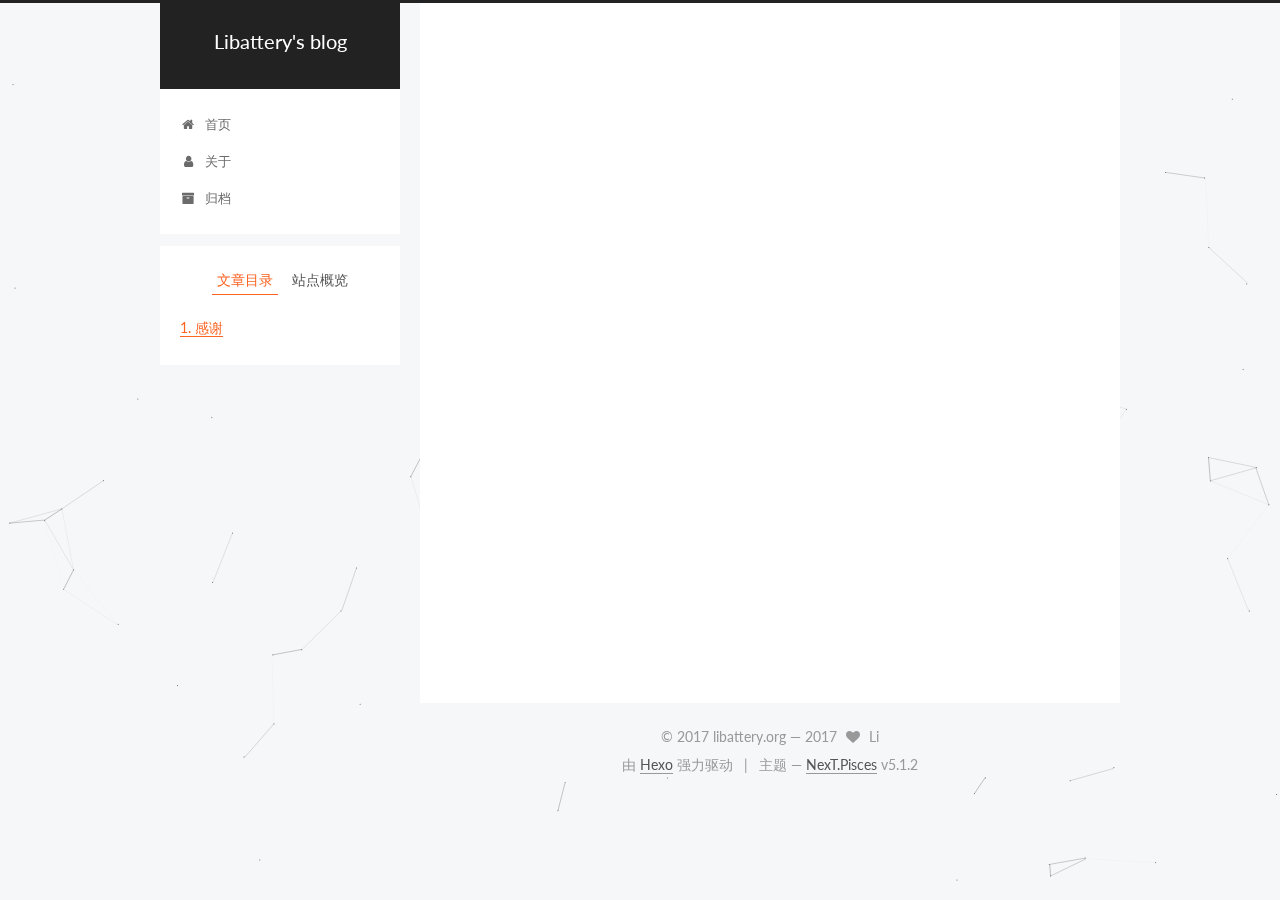
<file: 2017/09/12/My-first-blog/index.html>
<!DOCTYPE html>



  


<html class="theme-next pisces use-motion" lang="zh-Hans">
<head>
  <meta charset="UTF-8"/>
<meta http-equiv="X-UA-Compatible" content="IE=edge" />
<meta name="viewport" content="width=device-width, initial-scale=1, maximum-scale=1"/>
<meta name="theme-color" content="#222">









<meta http-equiv="Cache-Control" content="no-transform" />
<meta http-equiv="Cache-Control" content="no-siteapp" />
















  
  
  <link href="/lib/fancybox/source/jquery.fancybox.css?v=2.1.5" rel="stylesheet" type="text/css" />




  
  
  
  

  
    
    
  

  

  

  

  

  
    
    
    <link href="//fonts.googleapis.com/css?family=Lato:300,300italic,400,400italic,700,700italic&subset=latin,latin-ext" rel="stylesheet" type="text/css">
  






<link href="/lib/font-awesome/css/font-awesome.min.css?v=4.6.2" rel="stylesheet" type="text/css" />

<link href="/css/main.css?v=5.1.2" rel="stylesheet" type="text/css" />


  <meta name="keywords" content="Hexo, NexT" />








  <link rel="shortcut icon" type="image/x-icon" href="/favicon.ico?v=5.1.2" />






<meta name="description" content="感谢弄了这么久，各种问题，总算是好了！">
<meta property="og:type" content="article">
<meta property="og:title" content="My first blog">
<meta property="og:url" content="http:// www.libattery.org/2017/09/12/My-first-blog/index.html">
<meta property="og:site_name" content="Libattery&#39;s blog">
<meta property="og:description" content="感谢弄了这么久，各种问题，总算是好了！">
<meta property="og:locale" content="zh-Hans">
<meta property="og:updated_time" content="2017-09-12T10:10:28.119Z">
<meta name="twitter:card" content="summary">
<meta name="twitter:title" content="My first blog">
<meta name="twitter:description" content="感谢弄了这么久，各种问题，总算是好了！">



<script type="text/javascript" id="hexo.configurations">
  var NexT = window.NexT || {};
  var CONFIG = {
    root: '/',
    scheme: 'Pisces',
    version: '5.1.2',
    sidebar: {"position":"left","display":"post","offset":12,"offset_float":12,"b2t":false,"scrollpercent":false,"onmobile":false},
    fancybox: true,
    tabs: true,
    motion: {"enable":true,"async":false,"transition":{"post_block":"fadeIn","post_header":"slideDownIn","post_body":"slideDownIn","coll_header":"slideLeftIn"}},
    duoshuo: {
      userId: '0',
      author: '博主'
    },
    algolia: {
      applicationID: '',
      apiKey: '',
      indexName: '',
      hits: {"per_page":10},
      labels: {"input_placeholder":"Search for Posts","hits_empty":"We didn't find any results for the search: ${query}","hits_stats":"${hits} results found in ${time} ms"}
    }
  };
</script>



  <link rel="canonical" href="http:// www.libattery.org/2017/09/12/My-first-blog/"/>





  <title>My first blog | Libattery's blog</title>
  





  <script type="text/javascript">
    var _hmt = _hmt || [];
    (function() {
      var hm = document.createElement("script");
      hm.src = "https://hm.baidu.com/hm.js?f5c4aa1456440964d309169088077612";
      var s = document.getElementsByTagName("script")[0];
      s.parentNode.insertBefore(hm, s);
    })();
  </script>




</head>

<body itemscope itemtype="http://schema.org/WebPage" lang="zh-Hans">

  
  
    
  

  <div class="container sidebar-position-left page-post-detail">
    <div class="headband"></div>

    <header id="header" class="header" itemscope itemtype="http://schema.org/WPHeader">
      <div class="header-inner"><div class="site-brand-wrapper">
  <div class="site-meta ">
    

    <div class="custom-logo-site-title">
      <a href="/"  class="brand" rel="start">
        <span class="logo-line-before"><i></i></span>
        <span class="site-title">Libattery's blog</span>
        <span class="logo-line-after"><i></i></span>
      </a>
    </div>
      
        <p class="site-subtitle"></p>
      
  </div>

  <div class="site-nav-toggle">
    <button>
      <span class="btn-bar"></span>
      <span class="btn-bar"></span>
      <span class="btn-bar"></span>
    </button>
  </div>
</div>

<nav class="site-nav">
  

  
    <ul id="menu" class="menu">
      
        
        <li class="menu-item menu-item-home">
          <a href="/" rel="section">
            
              <i class="menu-item-icon fa fa-fw fa-home"></i> <br />
            
            首页
          </a>
        </li>
      
        
        <li class="menu-item menu-item-about">
          <a href="/about/" rel="section">
            
              <i class="menu-item-icon fa fa-fw fa-user"></i> <br />
            
            关于
          </a>
        </li>
      
        
        <li class="menu-item menu-item-archives">
          <a href="/archives/" rel="section">
            
              <i class="menu-item-icon fa fa-fw fa-archive"></i> <br />
            
            归档
          </a>
        </li>
      

      
    </ul>
  

  
</nav>



 </div>
    </header>

    <main id="main" class="main">
      <div class="main-inner">
        <div class="content-wrap">
          <div id="content" class="content">
            

  <div id="posts" class="posts-expand">
    

  

  
  
  

  <article class="post post-type-normal" itemscope itemtype="http://schema.org/Article">
  
  
  
  <div class="post-block">
    <link itemprop="mainEntityOfPage" href="http:// www.libattery.org/2017/09/12/My-first-blog/">

    <span hidden itemprop="author" itemscope itemtype="http://schema.org/Person">
      <meta itemprop="name" content="Li">
      <meta itemprop="description" content="">
      <meta itemprop="image" content="/images/avatar.gif">
    </span>

    <span hidden itemprop="publisher" itemscope itemtype="http://schema.org/Organization">
      <meta itemprop="name" content="Libattery's blog">
    </span>

    
      <header class="post-header">

        
        
          <h1 class="post-title" itemprop="name headline">My first blog</h1>
        

        <div class="post-meta">
          <span class="post-time">
            
              <span class="post-meta-item-icon">
                <i class="fa fa-calendar-o"></i>
              </span>
              
                <span class="post-meta-item-text">发表于</span>
              
              <time title="创建于" itemprop="dateCreated datePublished" datetime="2017-09-12T14:41:26+08:00">
                2017-09-12
              </time>
            

            

            
          </span>

          

          
            
          

          
          

          

          

          

        </div>
      </header>
    

    
    
    
    <div class="post-body" itemprop="articleBody">

      
      

      
        <h2 id="感谢"><a href="#感谢" class="headerlink" title="感谢"></a>感谢</h2><p>弄了这么久，各种问题，总算是好了！</p>

      
    </div>
    
    
    

    

    
      <div>
        <div style="padding: 10px 0; margin: 20px auto; width: 90%; text-align: center;">
  <div>Insist on original technology sharing, your support will encourage me to continue to create!</div>
  <button id="rewardButton" disable="enable" onclick="var qr = document.getElementById('QR'); if (qr.style.display === 'none') {qr.style.display='block';} else {qr.style.display='none'}">
    <span>打赏</span>
  </button>
  <div id="QR" style="display: none;">

    
      <div id="wechat" style="display: inline-block">
        <img id="wechat_qr" src="/images/wx_pay.png" alt="Li 微信支付"/>
        <p>微信支付</p>
      </div>
    

    
      <div id="alipay" style="display: inline-block">
        <img id="alipay_qr" src="/images/zfb_pay.png" alt="Li 支付宝"/>
        <p>支付宝</p>
      </div>
    

    

  </div>
</div>

      </div>
    

    

    <footer class="post-footer">
      

      
      
      

      
        <div class="post-nav">
          <div class="post-nav-next post-nav-item">
            
          </div>

          <span class="post-nav-divider"></span>

          <div class="post-nav-prev post-nav-item">
            
              <a href="/2017/09/19/《程序设计C》-实验1/" rel="prev" title="《程序设计C》-实验1">
                《程序设计C》-实验1 <i class="fa fa-chevron-right"></i>
              </a>
            
          </div>
        </div>
      

      
      
    </footer>
  </div>
  
  
  
  </article>



    <div class="post-spread">
      
    </div>
  </div>


          </div>
          


          
  <div class="comments" id="comments">
    
  </div>


        </div>
        
          
  
  <div class="sidebar-toggle">
    <div class="sidebar-toggle-line-wrap">
      <span class="sidebar-toggle-line sidebar-toggle-line-first"></span>
      <span class="sidebar-toggle-line sidebar-toggle-line-middle"></span>
      <span class="sidebar-toggle-line sidebar-toggle-line-last"></span>
    </div>
  </div>

  <aside id="sidebar" class="sidebar">
    
    <div class="sidebar-inner">

      

      
        <ul class="sidebar-nav motion-element">
          <li class="sidebar-nav-toc sidebar-nav-active" data-target="post-toc-wrap" >
            文章目录
          </li>
          <li class="sidebar-nav-overview" data-target="site-overview">
            站点概览
          </li>
        </ul>
      

      <section class="site-overview sidebar-panel">
        <div class="site-author motion-element" itemprop="author" itemscope itemtype="http://schema.org/Person">
          
            <p class="site-author-name" itemprop="name">Li</p>
            <p class="site-description motion-element" itemprop="description">In my Heart</p>
        </div>

        <nav class="site-state motion-element">

          
            <div class="site-state-item site-state-posts">
            
              <a href="/archives/">
            
                <span class="site-state-item-count">3</span>
                <span class="site-state-item-name">日志</span>
              </a>
            </div>
          

          

          

        </nav>

        

        <div class="links-of-author motion-element">
          
            
              <span class="links-of-author-item">
                <a href="https://github.com/itbattery" target="_blank" title="GitHub">
                  
                    <i class="fa fa-fw fa-github"></i>GitHub</a>
              </span>
            
              <span class="links-of-author-item">
                <a href="mailto:75497438@qq.com" target="_blank" title="E-Mail">
                  
                    <i class="fa fa-fw fa-envelope"></i>E-Mail</a>
              </span>
            
          
        </div>

        
        

        
        
          <div class="links-of-blogroll motion-element links-of-blogroll-inline">
            <div class="links-of-blogroll-title">
              <i class="fa  fa-fw fa-globe"></i>
              Links
            </div>
            <ul class="links-of-blogroll-list">
              
                <li class="links-of-blogroll-item">
                  <a href="http://hexlt.org/" title="HexMan" target="_blank">HexMan</a>
                </li>
              
            </ul>
          </div>
        

        


      </section>

      
      <!--noindex-->
        <section class="post-toc-wrap motion-element sidebar-panel sidebar-panel-active">
          <div class="post-toc">

            
              
            

            
              <div class="post-toc-content"><ol class="nav"><li class="nav-item nav-level-2"><a class="nav-link" href="#感谢"><span class="nav-number">1.</span> <span class="nav-text">感谢</span></a></li></ol></div>
            

          </div>
        </section>
      <!--/noindex-->
      

      

    </div>
  </aside>


        
      </div>
    </main>

    <footer id="footer" class="footer">
      <div class="footer-inner">
        <div class="copyright" >
  
  &copy;  2017 libattery.org &mdash; 
  <span itemprop="copyrightYear">2017</span>
  <span class="with-love">
    <i class="fa fa-heart"></i>
  </span>
  <span class="author" itemprop="copyrightHolder">Li</span>

  
</div>


  <div class="powered-by">由 <a class="theme-link" href="https://hexo.io">Hexo</a> 强力驱动</div>

  <span class="post-meta-divider">|</span>

  <div class="theme-info">主题 &mdash; <a class="theme-link" href="https://github.com/iissnan/hexo-theme-next">NexT.Pisces</a> v5.1.2</div>


        







        
      </div>
    </footer>

    
      <div class="back-to-top">
        <i class="fa fa-arrow-up"></i>
        
      </div>
    

  </div>

  

<script type="text/javascript">
  if (Object.prototype.toString.call(window.Promise) !== '[object Function]') {
    window.Promise = null;
  }
</script>









  


  











  
  <script type="text/javascript" src="/lib/jquery/index.js?v=2.1.3"></script>

  
  <script type="text/javascript" src="/lib/fastclick/lib/fastclick.min.js?v=1.0.6"></script>

  
  <script type="text/javascript" src="/lib/jquery_lazyload/jquery.lazyload.js?v=1.9.7"></script>

  
  <script type="text/javascript" src="/lib/velocity/velocity.min.js?v=1.2.1"></script>

  
  <script type="text/javascript" src="/lib/velocity/velocity.ui.min.js?v=1.2.1"></script>

  
  <script type="text/javascript" src="/lib/fancybox/source/jquery.fancybox.pack.js?v=2.1.5"></script>

  
  <script type="text/javascript" src="/lib/canvas-nest/canvas-nest.min.js"></script>


  


  <script type="text/javascript" src="/js/src/utils.js?v=5.1.2"></script>

  <script type="text/javascript" src="/js/src/motion.js?v=5.1.2"></script>



  
  


  <script type="text/javascript" src="/js/src/affix.js?v=5.1.2"></script>

  <script type="text/javascript" src="/js/src/schemes/pisces.js?v=5.1.2"></script>



  <script type="text/javascript" src="/js/src/scrollspy.js?v=5.1.2"></script>
<script type="text/javascript" src="/js/src/post-details.js?v=5.1.2"></script>


  
  <script type="text/javascript" src="/js/src/scrollspy.js?v=5.1.2"></script>
<script type="text/javascript" src="/js/src/post-details.js?v=5.1.2"></script>



  


  <script type="text/javascript" src="/js/src/bootstrap.js?v=5.1.2"></script>



  


  




	





  





  








  





  

  

  

  

  

  

</body>
</html>
</file>
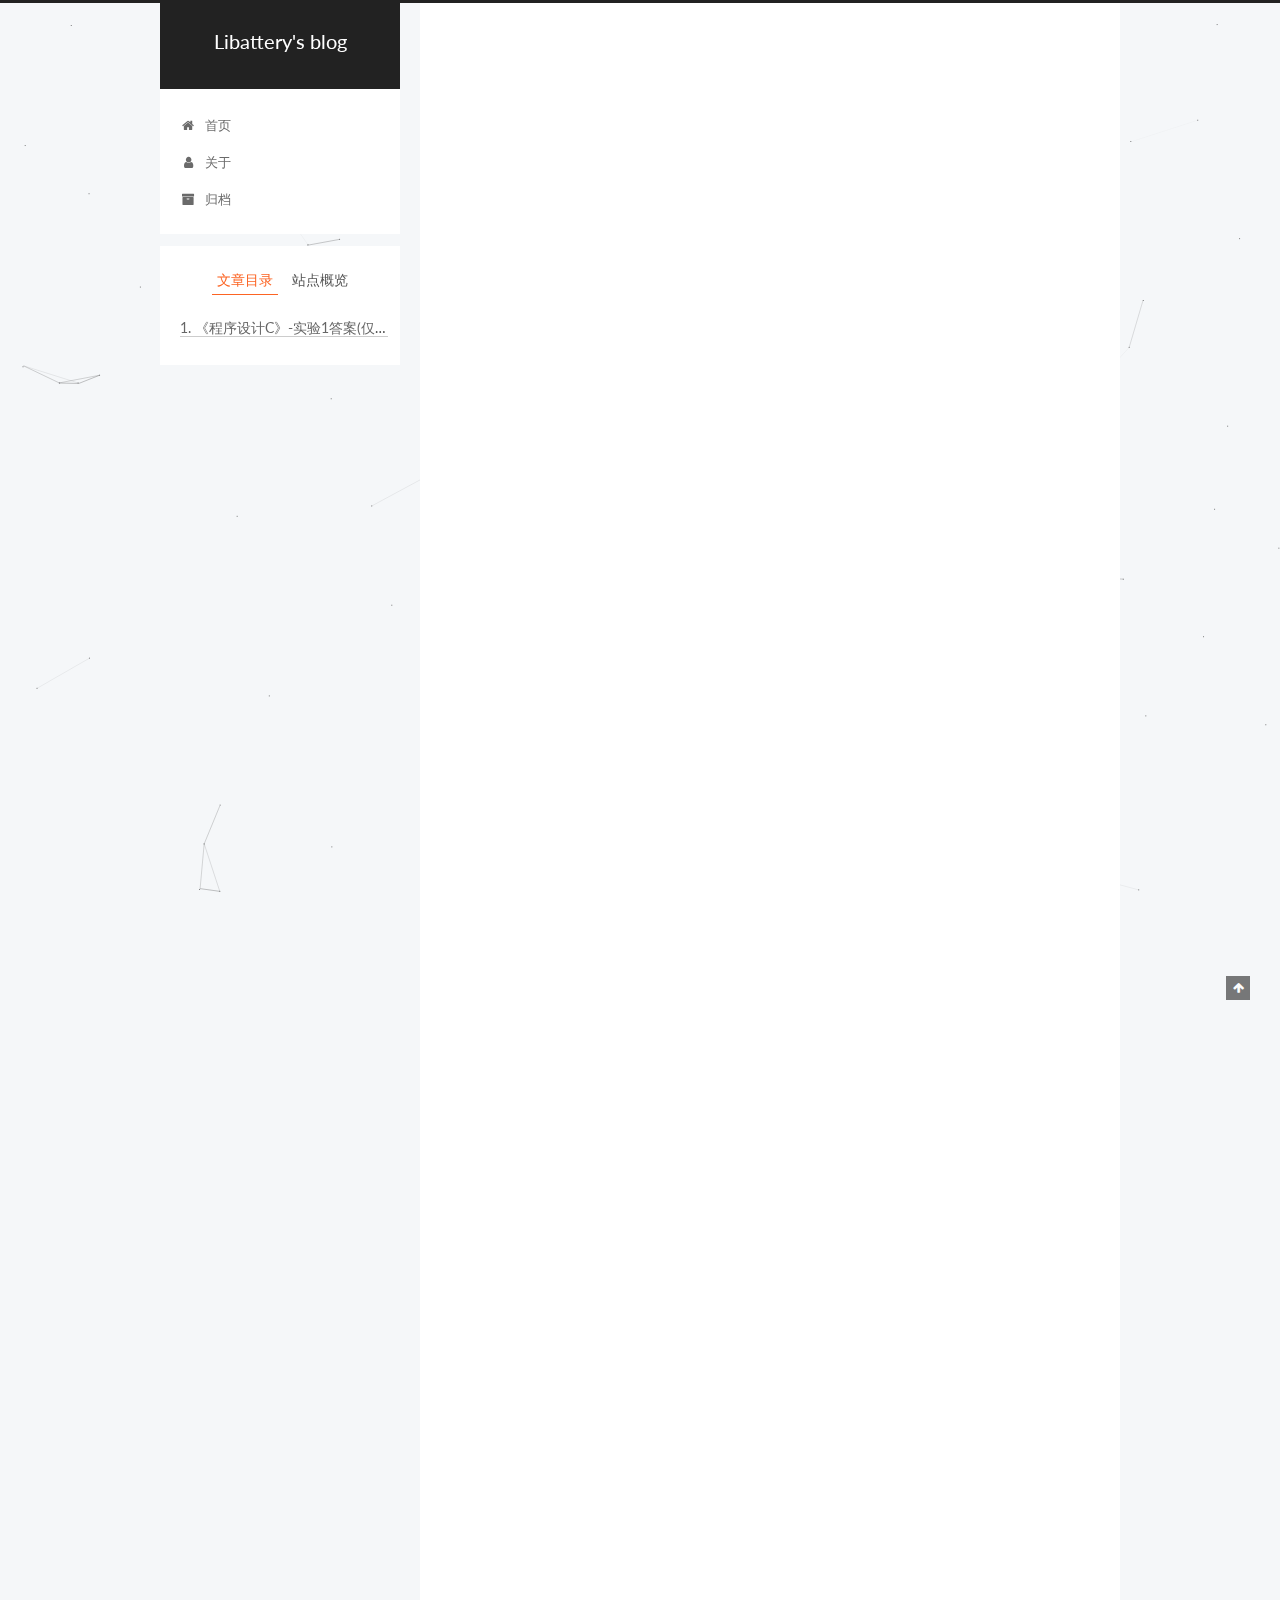
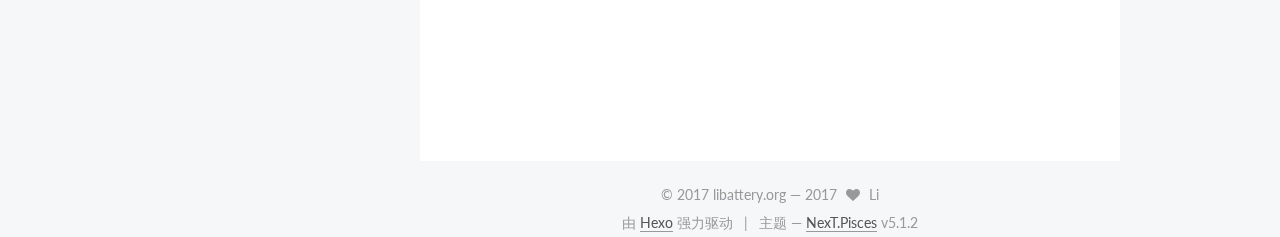
<file: 2017/09/19/《程序设计C》-实验1/index.html>
<!DOCTYPE html>



  


<html class="theme-next pisces use-motion" lang="zh-Hans">
<head>
  <meta charset="UTF-8"/>
<meta http-equiv="X-UA-Compatible" content="IE=edge" />
<meta name="viewport" content="width=device-width, initial-scale=1, maximum-scale=1"/>
<meta name="theme-color" content="#222">









<meta http-equiv="Cache-Control" content="no-transform" />
<meta http-equiv="Cache-Control" content="no-siteapp" />
















  
  
  <link href="/lib/fancybox/source/jquery.fancybox.css?v=2.1.5" rel="stylesheet" type="text/css" />




  
  
  
  

  
    
    
  

  

  

  

  

  
    
    
    <link href="//fonts.googleapis.com/css?family=Lato:300,300italic,400,400italic,700,700italic&subset=latin,latin-ext" rel="stylesheet" type="text/css">
  






<link href="/lib/font-awesome/css/font-awesome.min.css?v=4.6.2" rel="stylesheet" type="text/css" />

<link href="/css/main.css?v=5.1.2" rel="stylesheet" type="text/css" />


  <meta name="keywords" content="Hexo, NexT" />








  <link rel="shortcut icon" type="image/x-icon" href="/favicon.ico?v=5.1.2" />






<meta name="description" content="《程序设计C》-实验1答案(仅供参考)--&amp;gt;Write By : DengKang &amp;gt; 点我去学校ACM第一题:最简单的C程序1234567#include&amp;lt;stdio.h&amp;gt;int main(void)&amp;#123;	printf(&quot;Welcome to the OnlineJudge of Southwest University of Science and Techno">
<meta property="og:type" content="article">
<meta property="og:title" content="《程序设计C》-实验1">
<meta property="og:url" content="http:// www.libattery.org/2017/09/19/《程序设计C》-实验1/index.html">
<meta property="og:site_name" content="Libattery&#39;s blog">
<meta property="og:description" content="《程序设计C》-实验1答案(仅供参考)--&amp;gt;Write By : DengKang &amp;gt; 点我去学校ACM第一题:最简单的C程序1234567#include&amp;lt;stdio.h&amp;gt;int main(void)&amp;#123;	printf(&quot;Welcome to the OnlineJudge of Southwest University of Science and Techno">
<meta property="og:locale" content="zh-Hans">
<meta property="og:updated_time" content="2017-09-20T10:54:20.196Z">
<meta name="twitter:card" content="summary">
<meta name="twitter:title" content="《程序设计C》-实验1">
<meta name="twitter:description" content="《程序设计C》-实验1答案(仅供参考)--&amp;gt;Write By : DengKang &amp;gt; 点我去学校ACM第一题:最简单的C程序1234567#include&amp;lt;stdio.h&amp;gt;int main(void)&amp;#123;	printf(&quot;Welcome to the OnlineJudge of Southwest University of Science and Techno">



<script type="text/javascript" id="hexo.configurations">
  var NexT = window.NexT || {};
  var CONFIG = {
    root: '/',
    scheme: 'Pisces',
    version: '5.1.2',
    sidebar: {"position":"left","display":"post","offset":12,"offset_float":12,"b2t":false,"scrollpercent":false,"onmobile":false},
    fancybox: true,
    tabs: true,
    motion: {"enable":true,"async":false,"transition":{"post_block":"fadeIn","post_header":"slideDownIn","post_body":"slideDownIn","coll_header":"slideLeftIn"}},
    duoshuo: {
      userId: '0',
      author: '博主'
    },
    algolia: {
      applicationID: '',
      apiKey: '',
      indexName: '',
      hits: {"per_page":10},
      labels: {"input_placeholder":"Search for Posts","hits_empty":"We didn't find any results for the search: ${query}","hits_stats":"${hits} results found in ${time} ms"}
    }
  };
</script>



  <link rel="canonical" href="http:// www.libattery.org/2017/09/19/《程序设计C》-实验1/"/>





  <title>《程序设计C》-实验1 | Libattery's blog</title>
  





  <script type="text/javascript">
    var _hmt = _hmt || [];
    (function() {
      var hm = document.createElement("script");
      hm.src = "https://hm.baidu.com/hm.js?f5c4aa1456440964d309169088077612";
      var s = document.getElementsByTagName("script")[0];
      s.parentNode.insertBefore(hm, s);
    })();
  </script>




</head>

<body itemscope itemtype="http://schema.org/WebPage" lang="zh-Hans">

  
  
    
  

  <div class="container sidebar-position-left page-post-detail">
    <div class="headband"></div>

    <header id="header" class="header" itemscope itemtype="http://schema.org/WPHeader">
      <div class="header-inner"><div class="site-brand-wrapper">
  <div class="site-meta ">
    

    <div class="custom-logo-site-title">
      <a href="/"  class="brand" rel="start">
        <span class="logo-line-before"><i></i></span>
        <span class="site-title">Libattery's blog</span>
        <span class="logo-line-after"><i></i></span>
      </a>
    </div>
      
        <p class="site-subtitle"></p>
      
  </div>

  <div class="site-nav-toggle">
    <button>
      <span class="btn-bar"></span>
      <span class="btn-bar"></span>
      <span class="btn-bar"></span>
    </button>
  </div>
</div>

<nav class="site-nav">
  

  
    <ul id="menu" class="menu">
      
        
        <li class="menu-item menu-item-home">
          <a href="/" rel="section">
            
              <i class="menu-item-icon fa fa-fw fa-home"></i> <br />
            
            首页
          </a>
        </li>
      
        
        <li class="menu-item menu-item-about">
          <a href="/about/" rel="section">
            
              <i class="menu-item-icon fa fa-fw fa-user"></i> <br />
            
            关于
          </a>
        </li>
      
        
        <li class="menu-item menu-item-archives">
          <a href="/archives/" rel="section">
            
              <i class="menu-item-icon fa fa-fw fa-archive"></i> <br />
            
            归档
          </a>
        </li>
      

      
    </ul>
  

  
</nav>



 </div>
    </header>

    <main id="main" class="main">
      <div class="main-inner">
        <div class="content-wrap">
          <div id="content" class="content">
            

  <div id="posts" class="posts-expand">
    

  

  
  
  

  <article class="post post-type-normal" itemscope itemtype="http://schema.org/Article">
  
  
  
  <div class="post-block">
    <link itemprop="mainEntityOfPage" href="http:// www.libattery.org/2017/09/19/《程序设计C》-实验1/">

    <span hidden itemprop="author" itemscope itemtype="http://schema.org/Person">
      <meta itemprop="name" content="Li">
      <meta itemprop="description" content="">
      <meta itemprop="image" content="/images/avatar.gif">
    </span>

    <span hidden itemprop="publisher" itemscope itemtype="http://schema.org/Organization">
      <meta itemprop="name" content="Libattery's blog">
    </span>

    
      <header class="post-header">

        
        
          <h1 class="post-title" itemprop="name headline">《程序设计C》-实验1</h1>
        

        <div class="post-meta">
          <span class="post-time">
            
              <span class="post-meta-item-icon">
                <i class="fa fa-calendar-o"></i>
              </span>
              
                <span class="post-meta-item-text">发表于</span>
              
              <time title="创建于" itemprop="dateCreated datePublished" datetime="2017-09-19T16:20:41+08:00">
                2017-09-19
              </time>
            

            

            
          </span>

          

          
            
          

          
          

          

          

          

        </div>
      </header>
    

    
    
    
    <div class="post-body" itemprop="articleBody">

      
      

      
        <h1 id="《程序设计C》-实验1答案-仅供参考"><a href="#《程序设计C》-实验1答案-仅供参考" class="headerlink" title="《程序设计C》-实验1答案(仅供参考)"></a>《程序设计C》-实验1答案(仅供参考)</h1><pre><code>--&gt;Write By : DengKang
</code></pre><h2 id="gt-点我去学校ACM"><a href="#gt-点我去学校ACM" class="headerlink" title="&gt; 点我去学校ACM"></a>&gt; <a href="http://acm.swust.edu.cn" target="_blank" rel="external">点我去学校ACM</a></h2><h3 id="第一题-最简单的C程序"><a href="#第一题-最简单的C程序" class="headerlink" title="第一题:最简单的C程序"></a>第一题:最简单的C程序</h3><figure class="highlight c"><table><tr><td class="gutter"><pre><div class="line">1</div><div class="line">2</div><div class="line">3</div><div class="line">4</div><div class="line">5</div><div class="line">6</div><div class="line">7</div></pre></td><td class="code"><pre><div class="line"><span class="meta">#<span class="meta-keyword">include</span><span class="meta-string">&lt;stdio.h&gt;</span></span></div><div class="line"><span class="function"><span class="keyword">int</span> <span class="title">main</span><span class="params">(<span class="keyword">void</span>)</span></span></div><div class="line"><span class="function"></span>&#123;</div><div class="line">	<span class="built_in">printf</span>(<span class="string">"Welcome to the OnlineJudge of Southwest University of Science and Technology!\n"</span>); <span class="comment">//注意 \n 不能少</span></div><div class="line">	</div><div class="line">	<span class="keyword">return</span> <span class="number">0</span>;</div><div class="line">	&#125;</div></pre></td></tr></table></figure>
<h3 id="第二题：数字转换成字符"><a href="#第二题：数字转换成字符" class="headerlink" title="第二题：数字转换成字符"></a>第二题：数字转换成字符</h3><figure class="highlight c"><table><tr><td class="gutter"><pre><div class="line">1</div><div class="line">2</div><div class="line">3</div><div class="line">4</div><div class="line">5</div><div class="line">6</div><div class="line">7</div><div class="line">8</div><div class="line">9</div><div class="line">10</div><div class="line">11</div><div class="line">12</div><div class="line">13</div></pre></td><td class="code"><pre><div class="line"><span class="meta">#<span class="meta-keyword">include</span><span class="meta-string">&lt;stdio.h&gt;</span></span></div><div class="line"><span class="function"><span class="keyword">int</span> <span class="title">main</span><span class="params">(<span class="keyword">void</span>)</span></span></div><div class="line"><span class="function"></span>&#123;</div><div class="line">		<span class="keyword">int</span> a,b;</div><div class="line">		</div><div class="line">		<span class="built_in">scanf</span>(<span class="string">"%d %d"</span>,&amp;a,&amp;b);</div><div class="line">		</div><div class="line">		<span class="built_in">printf</span>(<span class="string">"%d %d\n"</span>,<span class="keyword">sizeof</span>(<span class="keyword">int</span>),<span class="keyword">sizeof</span>(<span class="keyword">char</span>));</div><div class="line">		</div><div class="line">		<span class="built_in">printf</span>(<span class="string">"%c %c\n"</span>,a,b);</div><div class="line">		</div><div class="line">		<span class="keyword">return</span> <span class="number">0</span>;</div><div class="line">	&#125;</div></pre></td></tr></table></figure>
<h3 id="第三题-求圆柱体的体积"><a href="#第三题-求圆柱体的体积" class="headerlink" title="第三题:求圆柱体的体积"></a>第三题:求圆柱体的体积</h3><figure class="highlight c"><table><tr><td class="gutter"><pre><div class="line">1</div><div class="line">2</div><div class="line">3</div><div class="line">4</div><div class="line">5</div><div class="line">6</div><div class="line">7</div><div class="line">8</div><div class="line">9</div><div class="line">10</div><div class="line">11</div><div class="line">12</div><div class="line">13</div><div class="line">14</div><div class="line">15</div><div class="line">16</div><div class="line">17</div></pre></td><td class="code"><pre><div class="line"><span class="meta">#<span class="meta-keyword">include</span><span class="meta-string">&lt;stdio.h&gt;</span></span></div><div class="line"><span class="meta">#<span class="meta-keyword">define</span> PI 3.14159 <span class="comment">//定义PI为常量</span></span></div><div class="line"><span class="function"><span class="keyword">int</span> <span class="title">main</span><span class="params">(<span class="keyword">void</span>)</span></span></div><div class="line"><span class="function"></span>&#123;</div><div class="line">		<span class="keyword">float</span> r,h,v;</div><div class="line">		v=PI*r*r*h;</div><div class="line">		</div><div class="line">		<span class="built_in">scanf</span>(<span class="string">"%f %f"</span>,&amp;r,&amp;h);</div><div class="line">		</div><div class="line">		<span class="built_in">printf</span>(<span class="string">"radius:%.3f\n"</span>,r);</div><div class="line">		</div><div class="line">		<span class="built_in">printf</span>(<span class="string">"high:%.3f\n"</span>,h);</div><div class="line">		</div><div class="line">		<span class="built_in">printf</span>(<span class="string">"The volume is:%.3f\n"</span>,v);</div><div class="line">		</div><div class="line">		<span class="keyword">return</span> <span class="number">0</span>;</div><div class="line">&#125;</div></pre></td></tr></table></figure>
<h3 id="感谢您的浏览，因能力有限，发现错误之处请向我联系（我会尽快改正）！"><a href="#感谢您的浏览，因能力有限，发现错误之处请向我联系（我会尽快改正）！" class="headerlink" title="感谢您的浏览，因能力有限，发现错误之处请向我联系（我会尽快改正）！"></a>感谢您的浏览，因能力有限，发现错误之处请向我联系（我会尽快改正）！</h3><p>###9.20 修正了一个小错误</p>

      
    </div>
    
    
    

    

    
      <div>
        <div style="padding: 10px 0; margin: 20px auto; width: 90%; text-align: center;">
  <div>Insist on original technology sharing, your support will encourage me to continue to create!</div>
  <button id="rewardButton" disable="enable" onclick="var qr = document.getElementById('QR'); if (qr.style.display === 'none') {qr.style.display='block';} else {qr.style.display='none'}">
    <span>打赏</span>
  </button>
  <div id="QR" style="display: none;">

    
      <div id="wechat" style="display: inline-block">
        <img id="wechat_qr" src="/images/wx_pay.png" alt="Li 微信支付"/>
        <p>微信支付</p>
      </div>
    

    
      <div id="alipay" style="display: inline-block">
        <img id="alipay_qr" src="/images/zfb_pay.png" alt="Li 支付宝"/>
        <p>支付宝</p>
      </div>
    

    

  </div>
</div>

      </div>
    

    

    <footer class="post-footer">
      

      
      
      

      
        <div class="post-nav">
          <div class="post-nav-next post-nav-item">
            
              <a href="/2017/09/12/My-first-blog/" rel="next" title="My first blog">
                <i class="fa fa-chevron-left"></i> My first blog
              </a>
            
          </div>

          <span class="post-nav-divider"></span>

          <div class="post-nav-prev post-nav-item">
            
              <a href="/2017/09/24/《程序设计C》-实验2/" rel="prev" title="《程序设计C》-实验2">
                《程序设计C》-实验2 <i class="fa fa-chevron-right"></i>
              </a>
            
          </div>
        </div>
      

      
      
    </footer>
  </div>
  
  
  
  </article>



    <div class="post-spread">
      
    </div>
  </div>


          </div>
          


          
  <div class="comments" id="comments">
    
  </div>


        </div>
        
          
  
  <div class="sidebar-toggle">
    <div class="sidebar-toggle-line-wrap">
      <span class="sidebar-toggle-line sidebar-toggle-line-first"></span>
      <span class="sidebar-toggle-line sidebar-toggle-line-middle"></span>
      <span class="sidebar-toggle-line sidebar-toggle-line-last"></span>
    </div>
  </div>

  <aside id="sidebar" class="sidebar">
    
    <div class="sidebar-inner">

      

      
        <ul class="sidebar-nav motion-element">
          <li class="sidebar-nav-toc sidebar-nav-active" data-target="post-toc-wrap" >
            文章目录
          </li>
          <li class="sidebar-nav-overview" data-target="site-overview">
            站点概览
          </li>
        </ul>
      

      <section class="site-overview sidebar-panel">
        <div class="site-author motion-element" itemprop="author" itemscope itemtype="http://schema.org/Person">
          
            <p class="site-author-name" itemprop="name">Li</p>
            <p class="site-description motion-element" itemprop="description">In my Heart</p>
        </div>

        <nav class="site-state motion-element">

          
            <div class="site-state-item site-state-posts">
            
              <a href="/archives/">
            
                <span class="site-state-item-count">3</span>
                <span class="site-state-item-name">日志</span>
              </a>
            </div>
          

          

          

        </nav>

        

        <div class="links-of-author motion-element">
          
            
              <span class="links-of-author-item">
                <a href="https://github.com/itbattery" target="_blank" title="GitHub">
                  
                    <i class="fa fa-fw fa-github"></i>GitHub</a>
              </span>
            
              <span class="links-of-author-item">
                <a href="mailto:75497438@qq.com" target="_blank" title="E-Mail">
                  
                    <i class="fa fa-fw fa-envelope"></i>E-Mail</a>
              </span>
            
          
        </div>

        
        

        
        
          <div class="links-of-blogroll motion-element links-of-blogroll-inline">
            <div class="links-of-blogroll-title">
              <i class="fa  fa-fw fa-globe"></i>
              Links
            </div>
            <ul class="links-of-blogroll-list">
              
                <li class="links-of-blogroll-item">
                  <a href="http://hexlt.org/" title="HexMan" target="_blank">HexMan</a>
                </li>
              
            </ul>
          </div>
        

        


      </section>

      
      <!--noindex-->
        <section class="post-toc-wrap motion-element sidebar-panel sidebar-panel-active">
          <div class="post-toc">

            
              
            

            
              <div class="post-toc-content"><ol class="nav"><li class="nav-item nav-level-1"><a class="nav-link" href="#《程序设计C》-实验1答案-仅供参考"><span class="nav-number">1.</span> <span class="nav-text">《程序设计C》-实验1答案(仅供参考)</span></a><ol class="nav-child"><li class="nav-item nav-level-2"><a class="nav-link" href="#gt-点我去学校ACM"><span class="nav-number">1.1.</span> <span class="nav-text">> 点我去学校ACM</span></a><ol class="nav-child"><li class="nav-item nav-level-3"><a class="nav-link" href="#第一题-最简单的C程序"><span class="nav-number">1.1.1.</span> <span class="nav-text">第一题:最简单的C程序</span></a></li><li class="nav-item nav-level-3"><a class="nav-link" href="#第二题：数字转换成字符"><span class="nav-number">1.1.2.</span> <span class="nav-text">第二题：数字转换成字符</span></a></li><li class="nav-item nav-level-3"><a class="nav-link" href="#第三题-求圆柱体的体积"><span class="nav-number">1.1.3.</span> <span class="nav-text">第三题:求圆柱体的体积</span></a></li><li class="nav-item nav-level-3"><a class="nav-link" href="#感谢您的浏览，因能力有限，发现错误之处请向我联系（我会尽快改正）！"><span class="nav-number">1.1.4.</span> <span class="nav-text">感谢您的浏览，因能力有限，发现错误之处请向我联系（我会尽快改正）！</span></a></li></ol></li></ol></li></ol></div>
            

          </div>
        </section>
      <!--/noindex-->
      

      

    </div>
  </aside>


        
      </div>
    </main>

    <footer id="footer" class="footer">
      <div class="footer-inner">
        <div class="copyright" >
  
  &copy;  2017 libattery.org &mdash; 
  <span itemprop="copyrightYear">2017</span>
  <span class="with-love">
    <i class="fa fa-heart"></i>
  </span>
  <span class="author" itemprop="copyrightHolder">Li</span>

  
</div>


  <div class="powered-by">由 <a class="theme-link" href="https://hexo.io">Hexo</a> 强力驱动</div>

  <span class="post-meta-divider">|</span>

  <div class="theme-info">主题 &mdash; <a class="theme-link" href="https://github.com/iissnan/hexo-theme-next">NexT.Pisces</a> v5.1.2</div>


        







        
      </div>
    </footer>

    
      <div class="back-to-top">
        <i class="fa fa-arrow-up"></i>
        
      </div>
    

  </div>

  

<script type="text/javascript">
  if (Object.prototype.toString.call(window.Promise) !== '[object Function]') {
    window.Promise = null;
  }
</script>









  


  











  
  <script type="text/javascript" src="/lib/jquery/index.js?v=2.1.3"></script>

  
  <script type="text/javascript" src="/lib/fastclick/lib/fastclick.min.js?v=1.0.6"></script>

  
  <script type="text/javascript" src="/lib/jquery_lazyload/jquery.lazyload.js?v=1.9.7"></script>

  
  <script type="text/javascript" src="/lib/velocity/velocity.min.js?v=1.2.1"></script>

  
  <script type="text/javascript" src="/lib/velocity/velocity.ui.min.js?v=1.2.1"></script>

  
  <script type="text/javascript" src="/lib/fancybox/source/jquery.fancybox.pack.js?v=2.1.5"></script>

  
  <script type="text/javascript" src="/lib/canvas-nest/canvas-nest.min.js"></script>


  


  <script type="text/javascript" src="/js/src/utils.js?v=5.1.2"></script>

  <script type="text/javascript" src="/js/src/motion.js?v=5.1.2"></script>



  
  


  <script type="text/javascript" src="/js/src/affix.js?v=5.1.2"></script>

  <script type="text/javascript" src="/js/src/schemes/pisces.js?v=5.1.2"></script>



  <script type="text/javascript" src="/js/src/scrollspy.js?v=5.1.2"></script>
<script type="text/javascript" src="/js/src/post-details.js?v=5.1.2"></script>


  
  <script type="text/javascript" src="/js/src/scrollspy.js?v=5.1.2"></script>
<script type="text/javascript" src="/js/src/post-details.js?v=5.1.2"></script>



  


  <script type="text/javascript" src="/js/src/bootstrap.js?v=5.1.2"></script>



  


  




	





  





  








  





  

  

  

  

  

  

</body>
</html>
</file>
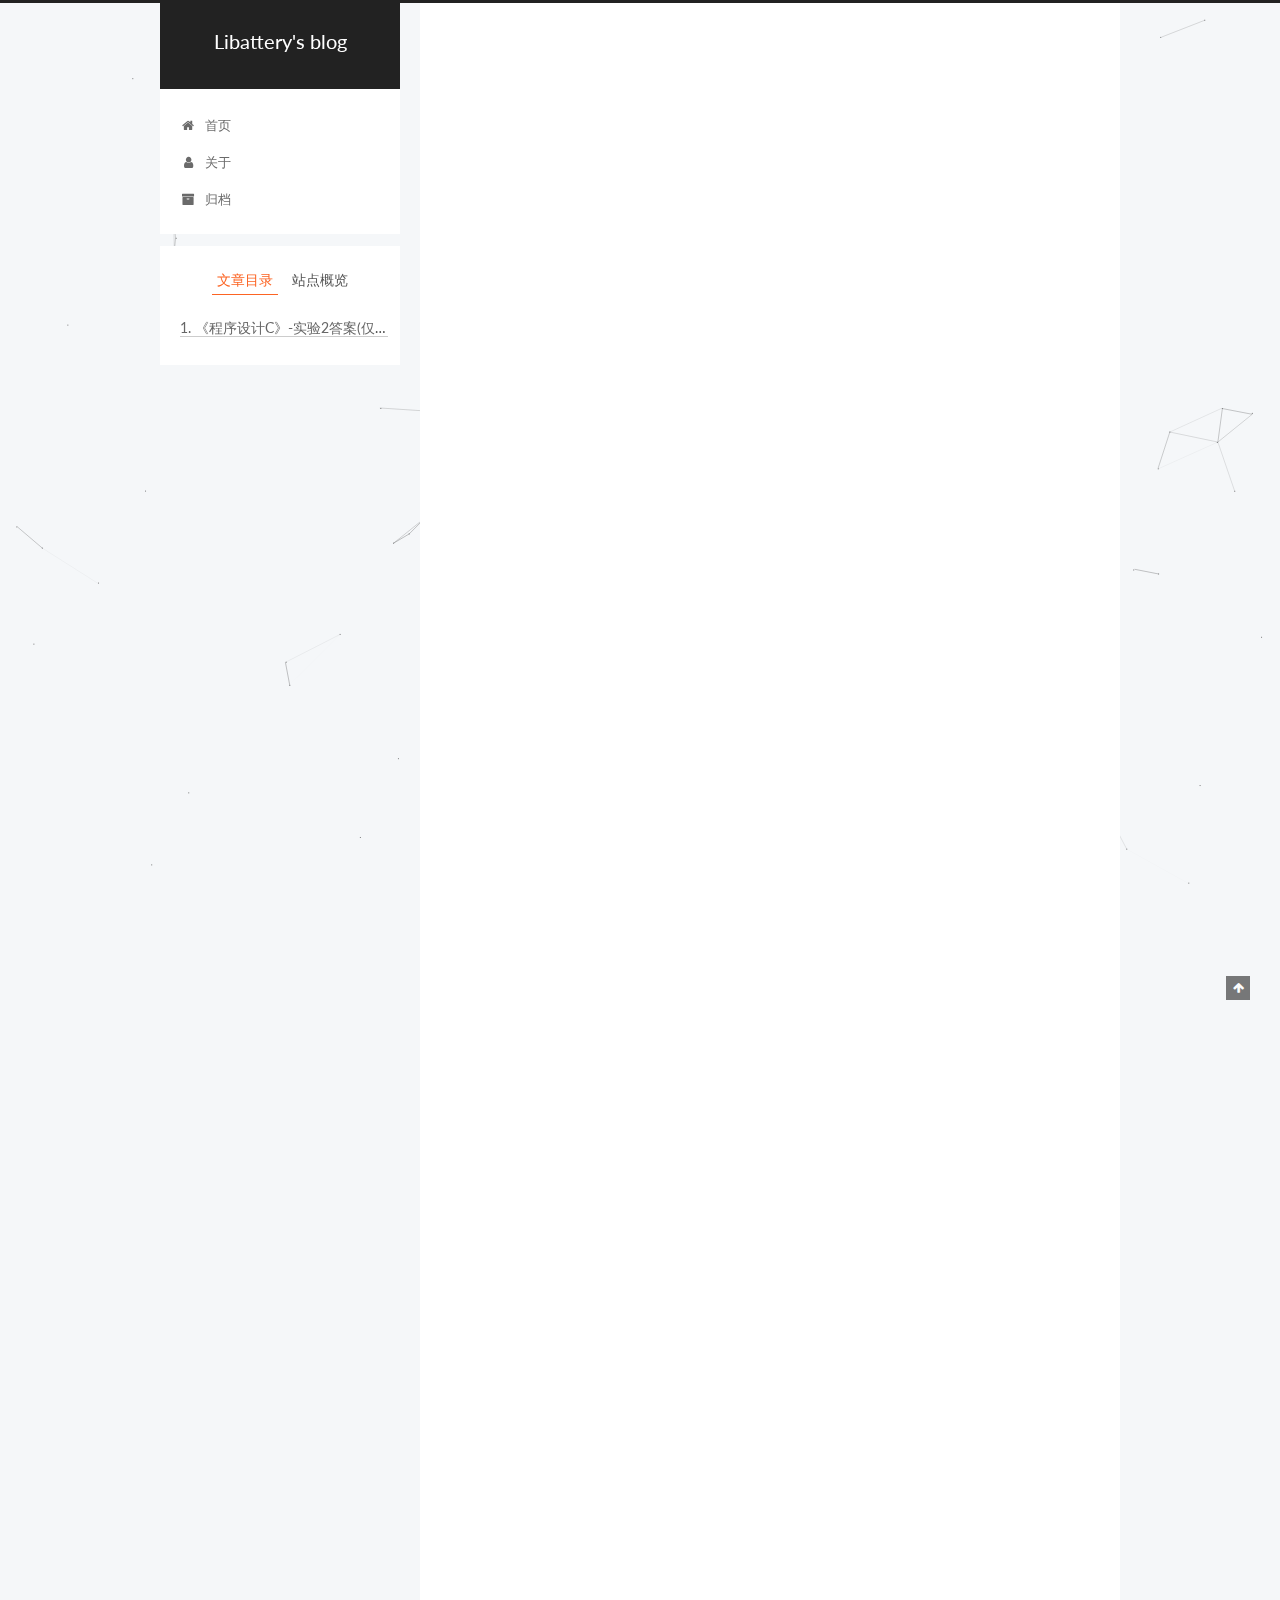
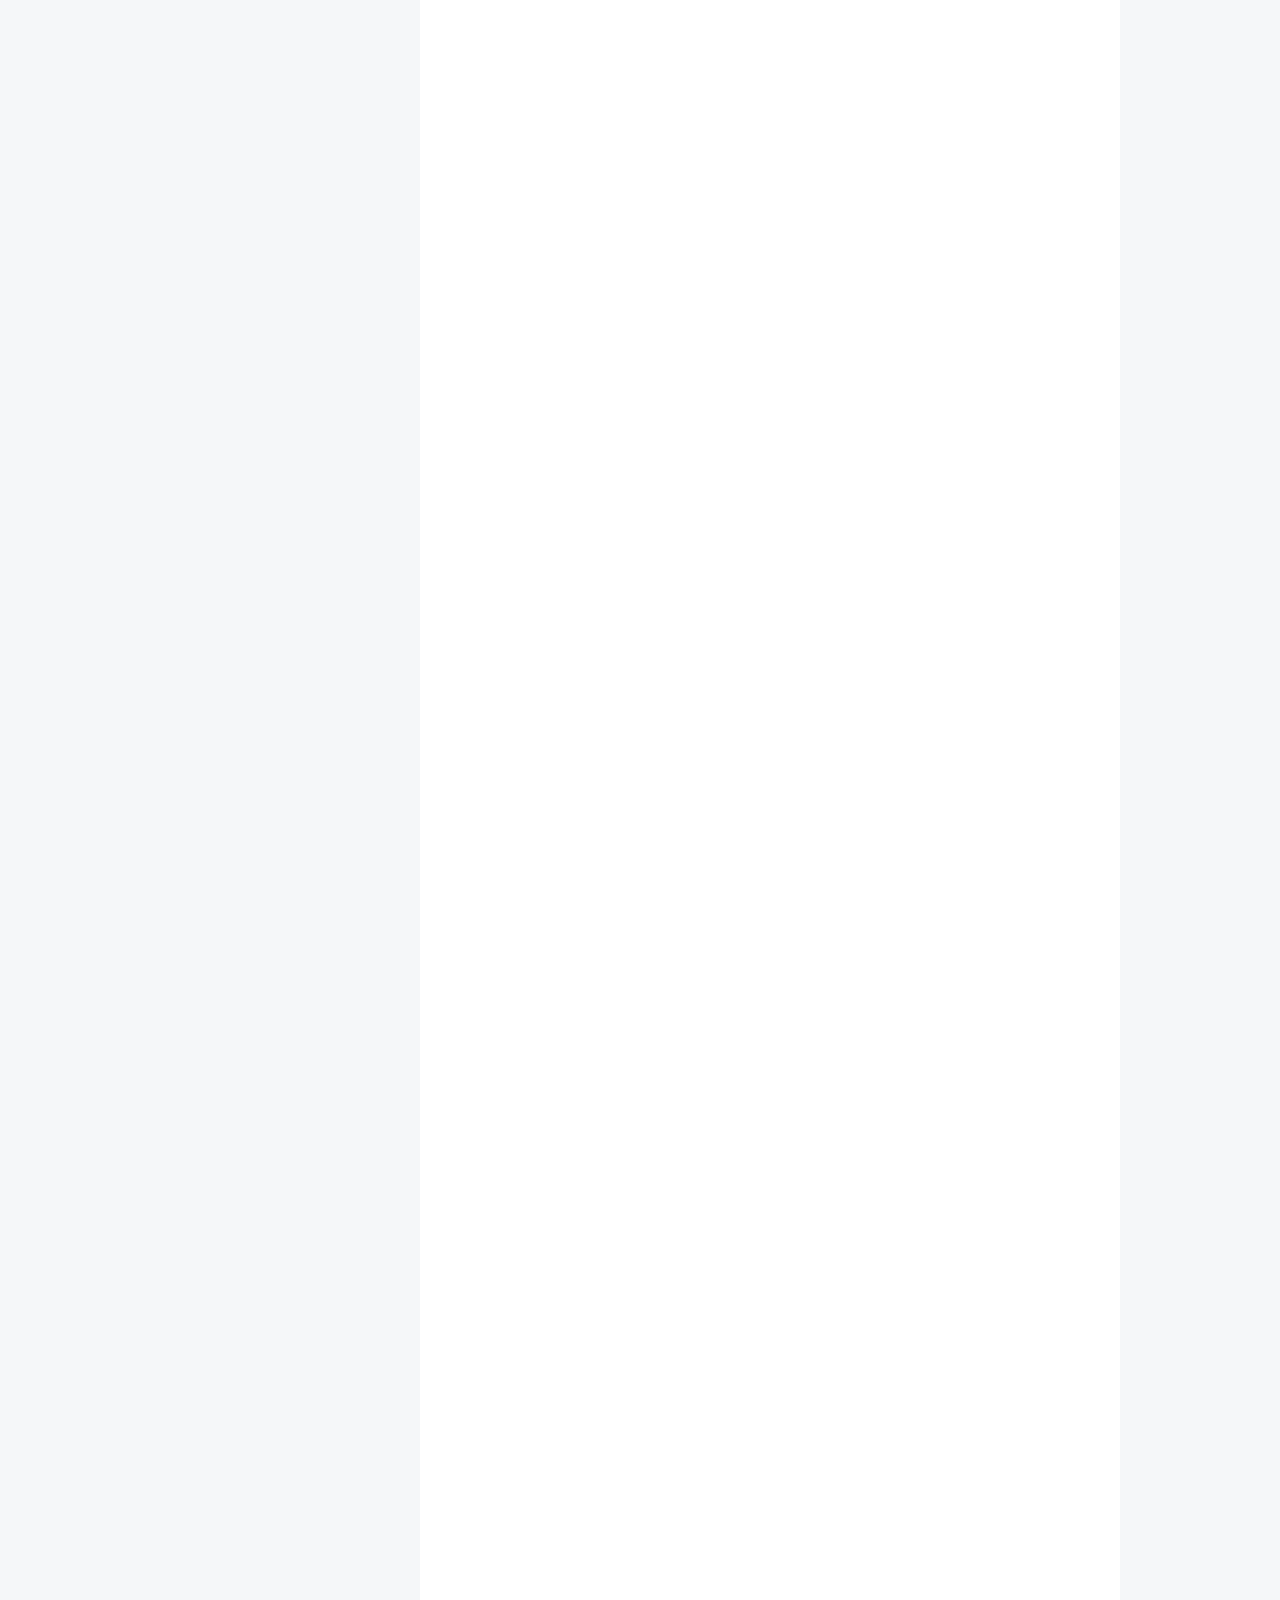
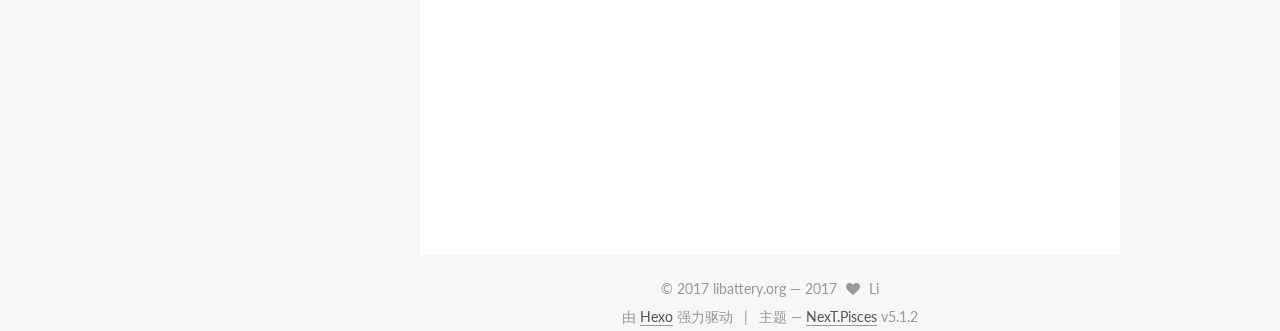
<file: 2017/09/24/《程序设计C》-实验2/index.html>
<!DOCTYPE html>



  


<html class="theme-next pisces use-motion" lang="zh-Hans">
<head>
  <meta charset="UTF-8"/>
<meta http-equiv="X-UA-Compatible" content="IE=edge" />
<meta name="viewport" content="width=device-width, initial-scale=1, maximum-scale=1"/>
<meta name="theme-color" content="#222">









<meta http-equiv="Cache-Control" content="no-transform" />
<meta http-equiv="Cache-Control" content="no-siteapp" />
















  
  
  <link href="/lib/fancybox/source/jquery.fancybox.css?v=2.1.5" rel="stylesheet" type="text/css" />




  
  
  
  

  
    
    
  

  

  

  

  

  
    
    
    <link href="//fonts.googleapis.com/css?family=Lato:300,300italic,400,400italic,700,700italic&subset=latin,latin-ext" rel="stylesheet" type="text/css">
  






<link href="/lib/font-awesome/css/font-awesome.min.css?v=4.6.2" rel="stylesheet" type="text/css" />

<link href="/css/main.css?v=5.1.2" rel="stylesheet" type="text/css" />


  <meta name="keywords" content="Hexo, NexT" />








  <link rel="shortcut icon" type="image/x-icon" href="/favicon.ico?v=5.1.2" />






<meta name="description" content="《程序设计C》-实验2答案(仅供参考)--&amp;gt;Write By : DengKang &amp;gt; 点我去学校ACM第一题:计算员工周工资123456789101112131415161718192021222324252627282930#include&amp;lt;stdio.h&amp;gt;int main(void)&amp;#123;	int time;	float salary;	scanf(&quot;%d %f">
<meta property="og:type" content="article">
<meta property="og:title" content="《程序设计C》-实验2">
<meta property="og:url" content="http:// www.libattery.org/2017/09/24/《程序设计C》-实验2/index.html">
<meta property="og:site_name" content="Libattery&#39;s blog">
<meta property="og:description" content="《程序设计C》-实验2答案(仅供参考)--&amp;gt;Write By : DengKang &amp;gt; 点我去学校ACM第一题:计算员工周工资123456789101112131415161718192021222324252627282930#include&amp;lt;stdio.h&amp;gt;int main(void)&amp;#123;	int time;	float salary;	scanf(&quot;%d %f">
<meta property="og:locale" content="zh-Hans">
<meta property="og:updated_time" content="2017-09-24T10:31:29.197Z">
<meta name="twitter:card" content="summary">
<meta name="twitter:title" content="《程序设计C》-实验2">
<meta name="twitter:description" content="《程序设计C》-实验2答案(仅供参考)--&amp;gt;Write By : DengKang &amp;gt; 点我去学校ACM第一题:计算员工周工资123456789101112131415161718192021222324252627282930#include&amp;lt;stdio.h&amp;gt;int main(void)&amp;#123;	int time;	float salary;	scanf(&quot;%d %f">



<script type="text/javascript" id="hexo.configurations">
  var NexT = window.NexT || {};
  var CONFIG = {
    root: '/',
    scheme: 'Pisces',
    version: '5.1.2',
    sidebar: {"position":"left","display":"post","offset":12,"offset_float":12,"b2t":false,"scrollpercent":false,"onmobile":false},
    fancybox: true,
    tabs: true,
    motion: {"enable":true,"async":false,"transition":{"post_block":"fadeIn","post_header":"slideDownIn","post_body":"slideDownIn","coll_header":"slideLeftIn"}},
    duoshuo: {
      userId: '0',
      author: '博主'
    },
    algolia: {
      applicationID: '',
      apiKey: '',
      indexName: '',
      hits: {"per_page":10},
      labels: {"input_placeholder":"Search for Posts","hits_empty":"We didn't find any results for the search: ${query}","hits_stats":"${hits} results found in ${time} ms"}
    }
  };
</script>



  <link rel="canonical" href="http:// www.libattery.org/2017/09/24/《程序设计C》-实验2/"/>





  <title>《程序设计C》-实验2 | Libattery's blog</title>
  





  <script type="text/javascript">
    var _hmt = _hmt || [];
    (function() {
      var hm = document.createElement("script");
      hm.src = "https://hm.baidu.com/hm.js?f5c4aa1456440964d309169088077612";
      var s = document.getElementsByTagName("script")[0];
      s.parentNode.insertBefore(hm, s);
    })();
  </script>




</head>

<body itemscope itemtype="http://schema.org/WebPage" lang="zh-Hans">

  
  
    
  

  <div class="container sidebar-position-left page-post-detail">
    <div class="headband"></div>

    <header id="header" class="header" itemscope itemtype="http://schema.org/WPHeader">
      <div class="header-inner"><div class="site-brand-wrapper">
  <div class="site-meta ">
    

    <div class="custom-logo-site-title">
      <a href="/"  class="brand" rel="start">
        <span class="logo-line-before"><i></i></span>
        <span class="site-title">Libattery's blog</span>
        <span class="logo-line-after"><i></i></span>
      </a>
    </div>
      
        <p class="site-subtitle"></p>
      
  </div>

  <div class="site-nav-toggle">
    <button>
      <span class="btn-bar"></span>
      <span class="btn-bar"></span>
      <span class="btn-bar"></span>
    </button>
  </div>
</div>

<nav class="site-nav">
  

  
    <ul id="menu" class="menu">
      
        
        <li class="menu-item menu-item-home">
          <a href="/" rel="section">
            
              <i class="menu-item-icon fa fa-fw fa-home"></i> <br />
            
            首页
          </a>
        </li>
      
        
        <li class="menu-item menu-item-about">
          <a href="/about/" rel="section">
            
              <i class="menu-item-icon fa fa-fw fa-user"></i> <br />
            
            关于
          </a>
        </li>
      
        
        <li class="menu-item menu-item-archives">
          <a href="/archives/" rel="section">
            
              <i class="menu-item-icon fa fa-fw fa-archive"></i> <br />
            
            归档
          </a>
        </li>
      

      
    </ul>
  

  
</nav>



 </div>
    </header>

    <main id="main" class="main">
      <div class="main-inner">
        <div class="content-wrap">
          <div id="content" class="content">
            

  <div id="posts" class="posts-expand">
    

  

  
  
  

  <article class="post post-type-normal" itemscope itemtype="http://schema.org/Article">
  
  
  
  <div class="post-block">
    <link itemprop="mainEntityOfPage" href="http:// www.libattery.org/2017/09/24/《程序设计C》-实验2/">

    <span hidden itemprop="author" itemscope itemtype="http://schema.org/Person">
      <meta itemprop="name" content="Li">
      <meta itemprop="description" content="">
      <meta itemprop="image" content="/images/avatar.gif">
    </span>

    <span hidden itemprop="publisher" itemscope itemtype="http://schema.org/Organization">
      <meta itemprop="name" content="Libattery's blog">
    </span>

    
      <header class="post-header">

        
        
          <h1 class="post-title" itemprop="name headline">《程序设计C》-实验2</h1>
        

        <div class="post-meta">
          <span class="post-time">
            
              <span class="post-meta-item-icon">
                <i class="fa fa-calendar-o"></i>
              </span>
              
                <span class="post-meta-item-text">发表于</span>
              
              <time title="创建于" itemprop="dateCreated datePublished" datetime="2017-09-24T18:22:46+08:00">
                2017-09-24
              </time>
            

            

            
          </span>

          

          
            
          

          
          

          

          

          

        </div>
      </header>
    

    
    
    
    <div class="post-body" itemprop="articleBody">

      
      

      
        <h1 id="《程序设计C》-实验2答案-仅供参考"><a href="#《程序设计C》-实验2答案-仅供参考" class="headerlink" title="《程序设计C》-实验2答案(仅供参考)"></a>《程序设计C》-实验2答案(仅供参考)</h1><pre><code>--&gt;Write By : DengKang
</code></pre><h2 id="gt-点我去学校ACM"><a href="#gt-点我去学校ACM" class="headerlink" title="&gt; 点我去学校ACM"></a>&gt; <a href="http://acm.swust.edu.cn" target="_blank" rel="external">点我去学校ACM</a></h2><h3 id="第一题-计算员工周工资"><a href="#第一题-计算员工周工资" class="headerlink" title="第一题:计算员工周工资"></a>第一题:计算员工周工资</h3><figure class="highlight c"><table><tr><td class="gutter"><pre><div class="line">1</div><div class="line">2</div><div class="line">3</div><div class="line">4</div><div class="line">5</div><div class="line">6</div><div class="line">7</div><div class="line">8</div><div class="line">9</div><div class="line">10</div><div class="line">11</div><div class="line">12</div><div class="line">13</div><div class="line">14</div><div class="line">15</div><div class="line">16</div><div class="line">17</div><div class="line">18</div><div class="line">19</div><div class="line">20</div><div class="line">21</div><div class="line">22</div><div class="line">23</div><div class="line">24</div><div class="line">25</div><div class="line">26</div><div class="line">27</div><div class="line">28</div><div class="line">29</div><div class="line">30</div></pre></td><td class="code"><pre><div class="line"><span class="meta">#<span class="meta-keyword">include</span><span class="meta-string">&lt;stdio.h&gt;</span></span></div><div class="line"><span class="function"><span class="keyword">int</span> <span class="title">main</span><span class="params">(<span class="keyword">void</span>)</span></span></div><div class="line"><span class="function"></span>&#123;</div><div class="line">	<span class="keyword">int</span> time;</div><div class="line">	<span class="keyword">float</span> salary;</div><div class="line">	<span class="built_in">scanf</span>(<span class="string">"%d %f"</span>,&amp;time,&amp;salary);</div><div class="line">	</div><div class="line">	<span class="keyword">if</span>(time&lt;<span class="number">0</span>||time&gt;(<span class="number">24</span>*<span class="number">7</span>))</div><div class="line">	<span class="built_in">printf</span>(<span class="string">"input is wrong!\n"</span>);</div><div class="line">	</div><div class="line">	<span class="keyword">else</span> <span class="keyword">if</span>(time&gt;<span class="number">40</span>)</div><div class="line">	&#123;</div><div class="line">	salary=(time<span class="number">-40</span>)*(<span class="number">1.5</span>*salary)+salary*<span class="number">40</span>;</div><div class="line">	<span class="built_in">printf</span>(<span class="string">"%g\n"</span>,salary);</div><div class="line">	&#125;</div><div class="line">	</div><div class="line">	<span class="keyword">else</span> <span class="keyword">if</span>(time&gt;<span class="number">60</span>)</div><div class="line">	&#123;</div><div class="line">	salary=(time<span class="number">-60</span>)*(<span class="number">3</span>*salary)+<span class="number">20</span>*(<span class="number">1.5</span>*salary)*salary*<span class="number">40</span>;</div><div class="line">	<span class="built_in">printf</span>(<span class="string">"%g\n"</span>,salary);</div><div class="line">	&#125;</div><div class="line">	</div><div class="line">	<span class="keyword">else</span></div><div class="line">	&#123;</div><div class="line">	salary=salary*time;</div><div class="line">	<span class="built_in">printf</span>(<span class="string">"%g\n"</span>,salary);</div><div class="line">	&#125;</div><div class="line"></div><div class="line">	<span class="keyword">return</span> <span class="number">0</span>;</div><div class="line">&#125;</div></pre></td></tr></table></figure>
<h3 id="第二题-计算生日是星期几"><a href="#第二题-计算生日是星期几" class="headerlink" title="第二题:计算生日是星期几"></a>第二题:计算生日是星期几</h3><figure class="highlight c"><table><tr><td class="gutter"><pre><div class="line">1</div><div class="line">2</div><div class="line">3</div><div class="line">4</div><div class="line">5</div><div class="line">6</div><div class="line">7</div><div class="line">8</div><div class="line">9</div><div class="line">10</div><div class="line">11</div><div class="line">12</div><div class="line">13</div><div class="line">14</div><div class="line">15</div><div class="line">16</div><div class="line">17</div><div class="line">18</div><div class="line">19</div><div class="line">20</div><div class="line">21</div><div class="line">22</div><div class="line">23</div><div class="line">24</div><div class="line">25</div><div class="line">26</div><div class="line">27</div><div class="line">28</div><div class="line">29</div><div class="line">30</div><div class="line">31</div><div class="line">32</div><div class="line">33</div><div class="line">34</div><div class="line">35</div><div class="line">36</div><div class="line">37</div><div class="line">38</div><div class="line">39</div><div class="line">40</div><div class="line">41</div><div class="line">42</div><div class="line">43</div><div class="line">44</div><div class="line">45</div><div class="line">46</div><div class="line">47</div><div class="line">48</div><div class="line">49</div><div class="line">50</div><div class="line">51</div><div class="line">52</div><div class="line">53</div><div class="line">54</div><div class="line">55</div><div class="line">56</div><div class="line">57</div><div class="line">58</div></pre></td><td class="code"><pre><div class="line"><span class="meta">#<span class="meta-keyword">include</span><span class="meta-string">&lt;stdio.h&gt;</span></span></div><div class="line"><span class="function"><span class="keyword">int</span> <span class="title">main</span><span class="params">(<span class="keyword">void</span>)</span></span></div><div class="line"><span class="function"></span>&#123;</div><div class="line">	<span class="keyword">int</span> year,month,day;</div><div class="line">	<span class="keyword">int</span> sum,leap,count=<span class="number">0</span>;</div><div class="line">	<span class="keyword">int</span> all;</div><div class="line">	<span class="built_in">scanf</span>(<span class="string">"%d %d %d"</span>,&amp;year,&amp;month,&amp;day);</div><div class="line"></div><div class="line">	<span class="keyword">for</span>(<span class="keyword">int</span> i=<span class="number">1</span>;i&lt;year;i++)  <span class="comment">//判断到本年的前一年有多少天</span></div><div class="line">	&#123;</div><div class="line">		<span class="keyword">if</span>(( i%<span class="number">4</span>==<span class="number">0</span> &amp;&amp; i%<span class="number">100</span>!=<span class="number">0</span> )||(i%<span class="number">400</span>==<span class="number">0</span>))</div><div class="line">			count++; </div><div class="line">	&#125;</div><div class="line">	</div><div class="line">	</div><div class="line">	all=<span class="number">366</span>*count+<span class="number">365</span>*(year-count<span class="number">-1</span>); <span class="comment">//到今年的前一年的天数</span></div><div class="line">		</div><div class="line">	<span class="keyword">switch</span>(month)		<span class="comment">//先计算某月以前月份的总天数</span></div><div class="line">	&#123;  </div><div class="line">        <span class="keyword">case</span> <span class="number">1</span>:sum = <span class="number">0</span>;<span class="keyword">break</span>;  </div><div class="line">        <span class="keyword">case</span> <span class="number">2</span>:sum = <span class="number">31</span>;<span class="keyword">break</span>;  </div><div class="line">        <span class="keyword">case</span> <span class="number">3</span>:sum = <span class="number">59</span>;<span class="keyword">break</span>;  </div><div class="line">        <span class="keyword">case</span> <span class="number">4</span>: sum = <span class="number">90</span>;<span class="keyword">break</span>;  </div><div class="line">        <span class="keyword">case</span> <span class="number">5</span>:sum = <span class="number">120</span>;<span class="keyword">break</span>;  </div><div class="line">        <span class="keyword">case</span> <span class="number">6</span>:sum = <span class="number">151</span>;<span class="keyword">break</span>;  </div><div class="line">        <span class="keyword">case</span> <span class="number">7</span>:sum = <span class="number">181</span>;<span class="keyword">break</span>;  </div><div class="line">        <span class="keyword">case</span> <span class="number">8</span>:sum = <span class="number">212</span>;<span class="keyword">break</span>;  </div><div class="line">        <span class="keyword">case</span> <span class="number">9</span>:sum = <span class="number">243</span>;<span class="keyword">break</span>;  </div><div class="line">        <span class="keyword">case</span> <span class="number">10</span>:sum = <span class="number">273</span>;<span class="keyword">break</span>;  </div><div class="line">        <span class="keyword">case</span> <span class="number">11</span>:sum = <span class="number">304</span>;<span class="keyword">break</span>;  </div><div class="line">        <span class="keyword">case</span> <span class="number">12</span>:sum = <span class="number">334</span>;<span class="keyword">break</span>;  </div><div class="line">        <span class="keyword">default</span>:<span class="built_in">printf</span>(<span class="string">"data error!\n"</span>);<span class="keyword">break</span>;  </div><div class="line">    &#125;  </div><div class="line">    sum = sum + day;    <span class="comment">//再加上某天的天数  </span></div><div class="line">    <span class="keyword">if</span>(year%<span class="number">400</span>==<span class="number">0</span>||(year%<span class="number">4</span>==<span class="number">0</span>&amp;&amp;year%<span class="number">100</span>!=<span class="number">0</span>)) <span class="comment">//判断是不闰年</span></div><div class="line">	&#123;     </div><div class="line">        leap = <span class="number">1</span>;  </div><div class="line">    &#125;<span class="keyword">else</span>&#123;  </div><div class="line">        leap = <span class="number">0</span>;  </div><div class="line">    &#125;  </div><div class="line">    <span class="keyword">if</span>(leap == <span class="number">1</span>&amp;&amp;month &gt; <span class="number">2</span>) 	<span class="comment">//如果是闰年且月份大于2，那么天数加1</span></div><div class="line">	&#123;     </div><div class="line">        sum++;  </div><div class="line">    &#125;</div><div class="line"> 	<span class="keyword">int</span> w=(all+sum)%<span class="number">7</span>;</div><div class="line"> </div><div class="line"> <span class="keyword">switch</span> (w)</div><div class="line">    &#123;</div><div class="line">    <span class="keyword">case</span> <span class="number">0</span>: <span class="built_in">printf</span>(<span class="string">"Sunday\n"</span>);<span class="keyword">break</span>;</div><div class="line">    <span class="keyword">case</span> <span class="number">1</span>: <span class="built_in">printf</span>(<span class="string">"Monday\n"</span>);<span class="keyword">break</span>;</div><div class="line">    <span class="keyword">case</span> <span class="number">2</span>: <span class="built_in">printf</span>(<span class="string">"Tuesday\n"</span>);<span class="keyword">break</span>;</div><div class="line">    <span class="keyword">case</span> <span class="number">3</span>: <span class="built_in">printf</span>(<span class="string">"Wednesday\n"</span>);<span class="keyword">break</span>;</div><div class="line">    <span class="keyword">case</span> <span class="number">4</span>: <span class="built_in">printf</span>(<span class="string">"Thursday\n"</span>);<span class="keyword">break</span>;</div><div class="line">    <span class="keyword">case</span> <span class="number">5</span>: <span class="built_in">printf</span>(<span class="string">"Friday\n"</span>);<span class="keyword">break</span>;</div><div class="line">    <span class="keyword">case</span> <span class="number">6</span>: <span class="built_in">printf</span>(<span class="string">"Saturday\n"</span>);<span class="keyword">break</span>;</div><div class="line">    &#125;   </div><div class="line">	<span class="keyword">return</span> <span class="number">0</span>;</div><div class="line">&#125;</div></pre></td></tr></table></figure>
<h3 id="第三题-计算n！"><a href="#第三题-计算n！" class="headerlink" title="第三题:计算n！"></a>第三题:计算n！</h3><figure class="highlight c"><table><tr><td class="gutter"><pre><div class="line">1</div><div class="line">2</div><div class="line">3</div><div class="line">4</div><div class="line">5</div><div class="line">6</div><div class="line">7</div><div class="line">8</div><div class="line">9</div><div class="line">10</div><div class="line">11</div><div class="line">12</div><div class="line">13</div><div class="line">14</div><div class="line">15</div></pre></td><td class="code"><pre><div class="line"><span class="meta">#<span class="meta-keyword">include</span><span class="meta-string">&lt;stdio.h&gt;</span></span></div><div class="line"><span class="function"><span class="keyword">int</span> <span class="title">main</span><span class="params">(<span class="keyword">void</span>)</span></span></div><div class="line"><span class="function"></span>&#123;</div><div class="line"><span class="keyword">int</span> a=<span class="number">1</span>,b,i;</div><div class="line"><span class="built_in">scanf</span>(<span class="string">"%d"</span>,&amp;b);</div><div class="line"><span class="keyword">if</span>(b&lt;<span class="number">0</span>||b&gt;<span class="number">20</span>)</div><div class="line"><span class="built_in">printf</span>(<span class="string">"shuruwuxiao!\n"</span>);</div><div class="line"><span class="keyword">else</span></div><div class="line">&#123;</div><div class="line"><span class="keyword">for</span>(i=<span class="number">1</span>;i&lt;=b;i++)</div><div class="line">a=a*i;</div><div class="line"><span class="built_in">printf</span>(<span class="string">"%d\n"</span>,a);</div><div class="line">&#125;</div><div class="line"><span class="keyword">return</span> <span class="number">0</span>;</div><div class="line">&#125;</div></pre></td></tr></table></figure>
<h3 id="第四题-简单的计算器"><a href="#第四题-简单的计算器" class="headerlink" title="第四题:简单的计算器"></a>第四题:简单的计算器</h3><figure class="highlight c"><table><tr><td class="gutter"><pre><div class="line">1</div><div class="line">2</div><div class="line">3</div><div class="line">4</div><div class="line">5</div><div class="line">6</div><div class="line">7</div><div class="line">8</div><div class="line">9</div><div class="line">10</div><div class="line">11</div><div class="line">12</div><div class="line">13</div><div class="line">14</div><div class="line">15</div><div class="line">16</div></pre></td><td class="code"><pre><div class="line"><span class="meta">#<span class="meta-keyword">include</span><span class="meta-string">&lt;stdio.h&gt;</span></span></div><div class="line"><span class="function"><span class="keyword">int</span> <span class="title">main</span><span class="params">(<span class="keyword">void</span>)</span></span></div><div class="line"><span class="function"></span>&#123;</div><div class="line">	<span class="keyword">int</span> a, b,sum;</div><div class="line">	<span class="keyword">char</span> c;</div><div class="line">	<span class="built_in">scanf</span>(<span class="string">"%d%c%d"</span>, &amp;a, &amp;c, &amp;b);</div><div class="line">	<span class="keyword">switch</span> (c)</div><div class="line">	&#123;</div><div class="line">	<span class="keyword">case</span> <span class="string">'+'</span>:sum = a+b; <span class="built_in">printf</span>(<span class="string">"%d+%d=%d\n"</span>,a,b,sum);  <span class="keyword">break</span>;</div><div class="line">	<span class="keyword">case</span> <span class="string">'-'</span>:sum = a-b; <span class="built_in">printf</span>(<span class="string">"%d-%d=%d\n"</span>,a,b,sum);  <span class="keyword">break</span>;</div><div class="line">	<span class="keyword">case</span> <span class="string">'*'</span>:sum = a*b; <span class="built_in">printf</span>(<span class="string">"%d*%d=%d\n"</span>,a,b,sum);  <span class="keyword">break</span>;</div><div class="line">	<span class="keyword">case</span> <span class="string">'/'</span>:sum = a/b; <span class="built_in">printf</span>(<span class="string">"%d/%d=%d\n"</span>,a,b,sum);  <span class="keyword">break</span>;</div><div class="line">	&#125;</div><div class="line"></div><div class="line">	<span class="keyword">return</span> <span class="number">0</span>;</div><div class="line">&#125;</div></pre></td></tr></table></figure>
<h3 id="感谢您的浏览，因能力有限，发现错误之处请向我联系（我会尽快改正）！"><a href="#感谢您的浏览，因能力有限，发现错误之处请向我联系（我会尽快改正）！" class="headerlink" title="感谢您的浏览，因能力有限，发现错误之处请向我联系（我会尽快改正）！"></a>感谢您的浏览，因能力有限，发现错误之处请向我联系（我会尽快改正）！</h3>
      
    </div>
    
    
    

    

    
      <div>
        <div style="padding: 10px 0; margin: 20px auto; width: 90%; text-align: center;">
  <div>Insist on original technology sharing, your support will encourage me to continue to create!</div>
  <button id="rewardButton" disable="enable" onclick="var qr = document.getElementById('QR'); if (qr.style.display === 'none') {qr.style.display='block';} else {qr.style.display='none'}">
    <span>打赏</span>
  </button>
  <div id="QR" style="display: none;">

    
      <div id="wechat" style="display: inline-block">
        <img id="wechat_qr" src="/images/wx_pay.png" alt="Li 微信支付"/>
        <p>微信支付</p>
      </div>
    

    
      <div id="alipay" style="display: inline-block">
        <img id="alipay_qr" src="/images/zfb_pay.png" alt="Li 支付宝"/>
        <p>支付宝</p>
      </div>
    

    

  </div>
</div>

      </div>
    

    

    <footer class="post-footer">
      

      
      
      

      
        <div class="post-nav">
          <div class="post-nav-next post-nav-item">
            
              <a href="/2017/09/19/《程序设计C》-实验1/" rel="next" title="《程序设计C》-实验1">
                <i class="fa fa-chevron-left"></i> 《程序设计C》-实验1
              </a>
            
          </div>

          <span class="post-nav-divider"></span>

          <div class="post-nav-prev post-nav-item">
            
          </div>
        </div>
      

      
      
    </footer>
  </div>
  
  
  
  </article>



    <div class="post-spread">
      
    </div>
  </div>


          </div>
          


          
  <div class="comments" id="comments">
    
  </div>


        </div>
        
          
  
  <div class="sidebar-toggle">
    <div class="sidebar-toggle-line-wrap">
      <span class="sidebar-toggle-line sidebar-toggle-line-first"></span>
      <span class="sidebar-toggle-line sidebar-toggle-line-middle"></span>
      <span class="sidebar-toggle-line sidebar-toggle-line-last"></span>
    </div>
  </div>

  <aside id="sidebar" class="sidebar">
    
    <div class="sidebar-inner">

      

      
        <ul class="sidebar-nav motion-element">
          <li class="sidebar-nav-toc sidebar-nav-active" data-target="post-toc-wrap" >
            文章目录
          </li>
          <li class="sidebar-nav-overview" data-target="site-overview">
            站点概览
          </li>
        </ul>
      

      <section class="site-overview sidebar-panel">
        <div class="site-author motion-element" itemprop="author" itemscope itemtype="http://schema.org/Person">
          
            <p class="site-author-name" itemprop="name">Li</p>
            <p class="site-description motion-element" itemprop="description">In my Heart</p>
        </div>

        <nav class="site-state motion-element">

          
            <div class="site-state-item site-state-posts">
            
              <a href="/archives/">
            
                <span class="site-state-item-count">3</span>
                <span class="site-state-item-name">日志</span>
              </a>
            </div>
          

          

          

        </nav>

        

        <div class="links-of-author motion-element">
          
            
              <span class="links-of-author-item">
                <a href="https://github.com/itbattery" target="_blank" title="GitHub">
                  
                    <i class="fa fa-fw fa-github"></i>GitHub</a>
              </span>
            
              <span class="links-of-author-item">
                <a href="mailto:75497438@qq.com" target="_blank" title="E-Mail">
                  
                    <i class="fa fa-fw fa-envelope"></i>E-Mail</a>
              </span>
            
          
        </div>

        
        

        
        
          <div class="links-of-blogroll motion-element links-of-blogroll-inline">
            <div class="links-of-blogroll-title">
              <i class="fa  fa-fw fa-globe"></i>
              Links
            </div>
            <ul class="links-of-blogroll-list">
              
                <li class="links-of-blogroll-item">
                  <a href="http://hexlt.org/" title="HexMan" target="_blank">HexMan</a>
                </li>
              
            </ul>
          </div>
        

        


      </section>

      
      <!--noindex-->
        <section class="post-toc-wrap motion-element sidebar-panel sidebar-panel-active">
          <div class="post-toc">

            
              
            

            
              <div class="post-toc-content"><ol class="nav"><li class="nav-item nav-level-1"><a class="nav-link" href="#《程序设计C》-实验2答案-仅供参考"><span class="nav-number">1.</span> <span class="nav-text">《程序设计C》-实验2答案(仅供参考)</span></a><ol class="nav-child"><li class="nav-item nav-level-2"><a class="nav-link" href="#gt-点我去学校ACM"><span class="nav-number">1.1.</span> <span class="nav-text">> 点我去学校ACM</span></a><ol class="nav-child"><li class="nav-item nav-level-3"><a class="nav-link" href="#第一题-计算员工周工资"><span class="nav-number">1.1.1.</span> <span class="nav-text">第一题:计算员工周工资</span></a></li><li class="nav-item nav-level-3"><a class="nav-link" href="#第二题-计算生日是星期几"><span class="nav-number">1.1.2.</span> <span class="nav-text">第二题:计算生日是星期几</span></a></li><li class="nav-item nav-level-3"><a class="nav-link" href="#第三题-计算n！"><span class="nav-number">1.1.3.</span> <span class="nav-text">第三题:计算n！</span></a></li><li class="nav-item nav-level-3"><a class="nav-link" href="#第四题-简单的计算器"><span class="nav-number">1.1.4.</span> <span class="nav-text">第四题:简单的计算器</span></a></li><li class="nav-item nav-level-3"><a class="nav-link" href="#感谢您的浏览，因能力有限，发现错误之处请向我联系（我会尽快改正）！"><span class="nav-number">1.1.5.</span> <span class="nav-text">感谢您的浏览，因能力有限，发现错误之处请向我联系（我会尽快改正）！</span></a></li></ol></li></ol></li></ol></div>
            

          </div>
        </section>
      <!--/noindex-->
      

      

    </div>
  </aside>


        
      </div>
    </main>

    <footer id="footer" class="footer">
      <div class="footer-inner">
        <div class="copyright" >
  
  &copy;  2017 libattery.org &mdash; 
  <span itemprop="copyrightYear">2017</span>
  <span class="with-love">
    <i class="fa fa-heart"></i>
  </span>
  <span class="author" itemprop="copyrightHolder">Li</span>

  
</div>


  <div class="powered-by">由 <a class="theme-link" href="https://hexo.io">Hexo</a> 强力驱动</div>

  <span class="post-meta-divider">|</span>

  <div class="theme-info">主题 &mdash; <a class="theme-link" href="https://github.com/iissnan/hexo-theme-next">NexT.Pisces</a> v5.1.2</div>


        







        
      </div>
    </footer>

    
      <div class="back-to-top">
        <i class="fa fa-arrow-up"></i>
        
      </div>
    

  </div>

  

<script type="text/javascript">
  if (Object.prototype.toString.call(window.Promise) !== '[object Function]') {
    window.Promise = null;
  }
</script>









  


  











  
  <script type="text/javascript" src="/lib/jquery/index.js?v=2.1.3"></script>

  
  <script type="text/javascript" src="/lib/fastclick/lib/fastclick.min.js?v=1.0.6"></script>

  
  <script type="text/javascript" src="/lib/jquery_lazyload/jquery.lazyload.js?v=1.9.7"></script>

  
  <script type="text/javascript" src="/lib/velocity/velocity.min.js?v=1.2.1"></script>

  
  <script type="text/javascript" src="/lib/velocity/velocity.ui.min.js?v=1.2.1"></script>

  
  <script type="text/javascript" src="/lib/fancybox/source/jquery.fancybox.pack.js?v=2.1.5"></script>

  
  <script type="text/javascript" src="/lib/canvas-nest/canvas-nest.min.js"></script>


  


  <script type="text/javascript" src="/js/src/utils.js?v=5.1.2"></script>

  <script type="text/javascript" src="/js/src/motion.js?v=5.1.2"></script>



  
  


  <script type="text/javascript" src="/js/src/affix.js?v=5.1.2"></script>

  <script type="text/javascript" src="/js/src/schemes/pisces.js?v=5.1.2"></script>



  <script type="text/javascript" src="/js/src/scrollspy.js?v=5.1.2"></script>
<script type="text/javascript" src="/js/src/post-details.js?v=5.1.2"></script>


  
  <script type="text/javascript" src="/js/src/scrollspy.js?v=5.1.2"></script>
<script type="text/javascript" src="/js/src/post-details.js?v=5.1.2"></script>



  


  <script type="text/javascript" src="/js/src/bootstrap.js?v=5.1.2"></script>



  


  




	





  





  








  





  

  

  

  

  

  

</body>
</html>
</file>
<file: css/main.css>
/* normalize.css v3.0.2 | MIT License | git.io/normalize */
html {
  font-family: sans-serif; /* 1 */
  -ms-text-size-adjust: 100%; /* 2 */
  -webkit-text-size-adjust: 100%; /* 2 */
}
body {
  margin: 0;
}
article,
aside,
details,
figcaption,
figure,
footer,
header,
hgroup,
main,
menu,
nav,
section,
summary {
  display: block;
}
audio,
canvas,
progress,
video {
  display: inline-block; /* 1 */
  vertical-align: baseline; /* 2 */
}
audio:not([controls]) {
  display: none;
  height: 0;
}
[hidden],
template {
  display: none;
}
a {
  background-color: transparent;
}
a:active,
a:hover {
  outline: 0;
}
abbr[title] {
  border-bottom: 1px dotted;
}
b,
strong {
  font-weight: bold;
}
dfn {
  font-style: italic;
}
h1 {
  font-size: 2em;
  margin: 0.67em 0;
}
mark {
  background: #ff0;
  color: #000;
}
small {
  font-size: 80%;
}
sub,
sup {
  font-size: 75%;
  line-height: 0;
  position: relative;
  vertical-align: baseline;
}
sup {
  top: -0.5em;
}
sub {
  bottom: -0.25em;
}
img {
  border: 0;
}
svg:not(:root) {
  overflow: hidden;
}
figure {
  margin: 1em 40px;
}
hr {
  -moz-box-sizing: content-box;
  box-sizing: content-box;
  height: 0;
}
pre {
  overflow: auto;
}
code,
kbd,
pre,
samp {
  font-family: monospace, monospace;
  font-size: 1em;
}
button,
input,
optgroup,
select,
textarea {
  color: inherit; /* 1 */
  font: inherit; /* 2 */
  margin: 0; /* 3 */
}
button {
  overflow: visible;
}
button,
select {
  text-transform: none;
}
button,
html input[type="button"],
input[type="reset"],
input[type="submit"] {
  -webkit-appearance: button; /* 2 */
  cursor: pointer; /* 3 */
}
button[disabled],
html input[disabled] {
  cursor: default;
}
button::-moz-focus-inner,
input::-moz-focus-inner {
  border: 0;
  padding: 0;
}
input {
  line-height: normal;
}
input[type="checkbox"],
input[type="radio"] {
  box-sizing: border-box; /* 1 */
  padding: 0; /* 2 */
}
input[type="number"]::-webkit-inner-spin-button,
input[type="number"]::-webkit-outer-spin-button {
  height: auto;
}
input[type="search"] {
  -webkit-appearance: textfield; /* 1 */
  -moz-box-sizing: content-box;
  -webkit-box-sizing: content-box; /* 2 */
  box-sizing: content-box;
}
input[type="search"]::-webkit-search-cancel-button,
input[type="search"]::-webkit-search-decoration {
  -webkit-appearance: none;
}
fieldset {
  border: 1px solid #c0c0c0;
  margin: 0 2px;
  padding: 0.35em 0.625em 0.75em;
}
legend {
  border: 0; /* 1 */
  padding: 0; /* 2 */
}
textarea {
  overflow: auto;
}
optgroup {
  font-weight: bold;
}
table {
  border-collapse: collapse;
  border-spacing: 0;
}
td,
th {
  padding: 0;
}
::selection {
  background: #262a30;
  color: #fff;
}
body {
  position: relative;
  font-family: 'Lato', "PingFang SC", "Microsoft YaHei", sans-serif;
  font-size: 14px;
  line-height: 2;
  color: #555;
  background: #f5f7f9;
}
@media (max-width: 767px) {
  body {
    padding-right: 0 !important;
  }
}
@media (min-width: 768px) and (max-width: 991px) {
  body {
    padding-right: 0 !important;
  }
}
@media (min-width: 1600px) {
  body {
    font-size: 16px;
  }
}
h1,
h2,
h3,
h4,
h5,
h6 {
  margin: 0;
  padding: 0;
  font-weight: bold;
  line-height: 1.5;
  font-family: 'Lato', "PingFang SC", "Microsoft YaHei", sans-serif;
}
h2,
h3,
h4,
h5,
h6 {
  margin: 20px 0 15px;
}
h1 {
  font-size: 22px;
}
@media (max-width: 767px) {
  h1 {
    font-size: 18px;
  }
}
h2 {
  font-size: 20px;
}
@media (max-width: 767px) {
  h2 {
    font-size: 16px;
  }
}
h3 {
  font-size: 18px;
}
@media (max-width: 767px) {
  h3 {
    font-size: 14px;
  }
}
h4 {
  font-size: 16px;
}
@media (max-width: 767px) {
  h4 {
    font-size: 12px;
  }
}
h5 {
  font-size: 14px;
}
@media (max-width: 767px) {
  h5 {
    font-size: 10px;
  }
}
h6 {
  font-size: 12px;
}
@media (max-width: 767px) {
  h6 {
    font-size: 8px;
  }
}
p {
  margin: 0 0 20px 0;
}
a {
  color: #555;
  text-decoration: none;
  outline: none;
  border-bottom: 1px solid #999;
  word-wrap: break-word;
}
a:hover {
  color: #222;
  border-bottom-color: #222;
}
blockquote {
  margin: 0;
  padding: 0;
}
img {
  display: block;
  margin: auto;
  max-width: 100%;
  height: auto;
}
hr {
  margin: 40px 0;
  height: 3px;
  border: none;
  background-color: #ddd;
  background-image: repeating-linear-gradient(-45deg, #fff, #fff 4px, transparent 4px, transparent 8px);
}
blockquote {
  padding: 0 15px;
  color: #666;
  border-left: 4px solid #ddd;
}
blockquote cite::before {
  content: "-";
  padding: 0 5px;
}
dt {
  font-weight: 700;
}
dd {
  margin: 0;
  padding: 0;
}
kbd {
  border: 1px solid #ccc;
  border-radius: 0.2em;
  box-shadow: 0.1em 0.1em 0.2em rgba(0,0,0,0.1);
  background-color: #f9f9f9;
  font-family: inherit;
  background-image: -webkit-linear-gradient(top, #eee, #fff, #eee);
  padding: 0.1em 0.3em;
  white-space: nowrap;
}
.text-left {
  text-align: left;
}
.text-center {
  text-align: center;
}
.text-right {
  text-align: right;
}
.text-justify {
  text-align: justify;
}
.text-nowrap {
  white-space: nowrap;
}
.text-lowercase {
  text-transform: lowercase;
}
.text-uppercase {
  text-transform: uppercase;
}
.text-capitalize {
  text-transform: capitalize;
}
.center-block {
  display: block;
  margin-left: auto;
  margin-right: auto;
}
.clearfix:before,
.clearfix:after {
  content: " ";
  display: table;
}
.clearfix:after {
  clear: both;
}
.pullquote {
  width: 45%;
}
.pullquote.left {
  float: left;
  margin-left: 5px;
  margin-right: 10px;
}
.pullquote.right {
  float: right;
  margin-left: 10px;
  margin-right: 5px;
}
.affix.affix.affix {
  position: fixed;
}
.translation {
  margin-top: -20px;
  font-size: 14px;
  color: #999;
}
.scrollbar-measure {
  width: 100px;
  height: 100px;
  overflow: scroll;
  position: absolute;
  top: -9999px;
}
.use-motion .motion-element {
  opacity: 0;
}
table {
  margin: 20px 0;
  width: 100%;
  border-collapse: collapse;
  border-spacing: 0;
  border: 1px solid #ddd;
  font-size: 14px;
  table-layout: fixed;
  word-wrap: break-all;
}
table>tbody>tr:nth-of-type(odd) {
  background-color: #f9f9f9;
}
table>tbody>tr:hover {
  background-color: #f5f5f5;
}
caption,
th,
td {
  padding: 8px;
  text-align: left;
  vertical-align: middle;
  font-weight: normal;
}
th,
td {
  border-bottom: 3px solid #ddd;
  border-right: 1px solid #eee;
}
th {
  padding-bottom: 10px;
  font-weight: 700;
}
td {
  border-bottom-width: 1px;
}
html,
body {
  height: 100%;
}
.container {
  position: relative;
  min-height: 100%;
}
.header-inner {
  margin: 0 auto;
  padding: 100px 0 70px;
  width: 700px;
}
@media (min-width: 1600px) {
  .container .header-inner {
    width: 900px;
  }
}
.main-inner {
  margin: 0 auto;
  width: 700px;
}
@media (min-width: 1600px) {
  .container .main-inner {
    width: 900px;
  }
}
.footer {
  width: 100%;
  min-height: 50px;
}
.footer-inner {
  box-sizing: border-box;
  margin: 20px auto;
  width: 700px;
}
@media (min-width: 1600px) {
  .container .footer-inner {
    width: 900px;
  }
}
pre,
.highlight {
  overflow: auto;
  margin: 20px 0;
  padding: 0;
  font-size: 13px;
  color: #c5c8c6;
  background: #1d1f21;
  line-height: 1.6;
}
pre,
code {
  font-family: consolas, Menlo, "PingFang SC", "Microsoft YaHei", monospace;
}
code {
  padding: 2px 4px;
  word-wrap: break-word;
  color: #555;
  background: #eee;
  border-radius: 3px;
  font-size: 13px;
}
pre code {
  padding: 0;
  color: #c5c8c6;
  background: none;
  text-shadow: none;
}
.highlight {
  border-radius: 1px;
}
.highlight pre {
  border: none;
  margin: 0;
  padding: 10px 0;
}
.highlight table {
  margin: 0;
  width: auto;
  border: none;
}
.highlight td {
  border: none;
  padding: 0;
}
.highlight figcaption {
  font-size: 1em;
  color: #c5c8c6;
  line-height: 1em;
  margin-bottom: 1em;
}
.highlight figcaption:before,
.highlight figcaption:after {
  content: " ";
  display: table;
}
.highlight figcaption:after {
  clear: both;
}
.highlight figcaption a {
  float: right;
  color: #c5c8c6;
}
.highlight figcaption a:hover {
  border-bottom-color: #c5c8c6;
}
.highlight .gutter pre {
  padding-left: 10px;
  padding-right: 10px;
  color: #888f96;
  text-align: right;
  background-color: #000;
}
.highlight .code pre {
  width: 100%;
  padding-left: 10px;
  padding-right: 10px;
  background-color: #1d1f21;
}
.highlight .line {
  height: 20px;
}
.gutter {
  -webkit-user-select: none;
  -moz-user-select: none;
  -ms-user-select: none;
  user-select: none;
}
.gist table {
  width: auto;
}
.gist table td {
  border: none;
}
pre .deletion {
  background: #008000;
}
pre .addition {
  background: #800000;
}
pre .meta {
  color: #b294bb;
}
pre .comment {
  color: #969896;
}
pre .variable,
pre .attribute,
pre .tag,
pre .regexp,
pre .ruby .constant,
pre .xml .tag .title,
pre .xml .pi,
pre .xml .doctype,
pre .html .doctype,
pre .css .id,
pre .css .class,
pre .css .pseudo {
  color: #c66;
}
pre .number,
pre .preprocessor,
pre .built_in,
pre .literal,
pre .params,
pre .constant,
pre .command {
  color: #de935f;
}
pre .ruby .class .title,
pre .css .rules .attribute,
pre .string,
pre .value,
pre .inheritance,
pre .header,
pre .ruby .symbol,
pre .xml .cdata,
pre .special,
pre .number,
pre .formula {
  color: #b5bd68;
}
pre .title,
pre .css .hexcolor {
  color: #8abeb7;
}
pre .function,
pre .python .decorator,
pre .python .title,
pre .ruby .function .title,
pre .ruby .title .keyword,
pre .perl .sub,
pre .javascript .title,
pre .coffeescript .title {
  color: #81a2be;
}
pre .keyword,
pre .javascript .function {
  color: #b294bb;
}
.full-image.full-image.full-image {
  border: none;
  max-width: 100%;
  width: auto;
  margin: 20px auto;
}
@media (min-width: 992px) {
  .full-image.full-image.full-image {
    max-width: none;
    width: 118%;
    margin: 0 -9%;
  }
}
.blockquote-center,
.page-home .post-type-quote blockquote,
.page-post-detail .post-type-quote blockquote {
  position: relative;
  margin: 40px 0;
  padding: 0;
  border-left: none;
  text-align: center;
}
.blockquote-center::before,
.page-home .post-type-quote blockquote::before,
.page-post-detail .post-type-quote blockquote::before,
.blockquote-center::after,
.page-home .post-type-quote blockquote::after,
.page-post-detail .post-type-quote blockquote::after {
  position: absolute;
  content: ' ';
  display: block;
  width: 100%;
  height: 24px;
  opacity: 0.2;
  background-repeat: no-repeat;
  background-position: 0 -6px;
  background-size: 22px 22px;
}
.blockquote-center::before,
.page-home .post-type-quote blockquote::before,
.page-post-detail .post-type-quote blockquote::before {
  top: -20px;
  background-image: url("../images/quote-l.svg");
  border-top: 1px solid #ccc;
}
.blockquote-center::after,
.page-home .post-type-quote blockquote::after,
.page-post-detail .post-type-quote blockquote::after {
  bottom: -20px;
  background-image: url("../images/quote-r.svg");
  border-bottom: 1px solid #ccc;
  background-position: 100% 8px;
}
.blockquote-center p,
.page-home .post-type-quote blockquote p,
.page-post-detail .post-type-quote blockquote p,
.blockquote-center div,
.page-home .post-type-quote blockquote div,
.page-post-detail .post-type-quote blockquote div {
  text-align: center;
}
.post .post-body .group-picture img {
  box-sizing: border-box;
  padding: 0 3px;
  border: none;
}
.post .group-picture-row {
  overflow: hidden;
  margin-top: 6px;
}
.post .group-picture-row:first-child {
  margin-top: 0;
}
.post .group-picture-column {
  float: left;
}
.page-post-detail .post-body .group-picture-column {
  float: none;
  margin-top: 10px;
  width: auto !important;
}
.page-post-detail .post-body .group-picture-column img {
  margin: 0 auto;
}
.page-archive .group-picture-container {
  overflow: hidden;
}
.page-archive .group-picture-row {
  float: left;
}
.page-archive .group-picture-row:first-child {
  margin-top: 6px;
}
.page-archive .group-picture-column {
  max-width: 150px;
  max-height: 150px;
}
.post-body .note {
  position: relative;
  padding: 15px;
  margin-bottom: 20px;
  border: 1px solid #eee;
  border-left-width: 5px;
  border-radius: 3px;
}
.post-body .note h2,
.post-body .note h3,
.post-body .note h4,
.post-body .note h5,
.post-body .note h6 {
  margin-top: 0;
  margin-bottom: 0;
  border-bottom: initial;
  padding-top: 0 !important;
}
.post-body .note p:first-child,
.post-body .note ul:first-child,
.post-body .note ol:first-child,
.post-body .note table:first-child,
.post-body .note pre:first-child,
.post-body .note blockquote:first-child {
  margin-top: 0;
}
.post-body .note p:last-child,
.post-body .note ul:last-child,
.post-body .note ol:last-child,
.post-body .note table:last-child,
.post-body .note pre:last-child,
.post-body .note blockquote:last-child {
  margin-bottom: 0;
}
.post-body .note.default {
  border-left-color: #777;
}
.post-body .note.default h2,
.post-body .note.default h3,
.post-body .note.default h4,
.post-body .note.default h5,
.post-body .note.default h6 {
  color: #777;
}
.post-body .note.primary {
  border-left-color: #6f42c1;
}
.post-body .note.primary h2,
.post-body .note.primary h3,
.post-body .note.primary h4,
.post-body .note.primary h5,
.post-body .note.primary h6 {
  color: #6f42c1;
}
.post-body .note.info {
  border-left-color: #428bca;
}
.post-body .note.info h2,
.post-body .note.info h3,
.post-body .note.info h4,
.post-body .note.info h5,
.post-body .note.info h6 {
  color: #428bca;
}
.post-body .note.success {
  border-left-color: #5cb85c;
}
.post-body .note.success h2,
.post-body .note.success h3,
.post-body .note.success h4,
.post-body .note.success h5,
.post-body .note.success h6 {
  color: #5cb85c;
}
.post-body .note.warning {
  border-left-color: #f0ad4e;
}
.post-body .note.warning h2,
.post-body .note.warning h3,
.post-body .note.warning h4,
.post-body .note.warning h5,
.post-body .note.warning h6 {
  color: #f0ad4e;
}
.post-body .note.danger {
  border-left-color: #d9534f;
}
.post-body .note.danger h2,
.post-body .note.danger h3,
.post-body .note.danger h4,
.post-body .note.danger h5,
.post-body .note.danger h6 {
  color: #d9534f;
}
.post-body .label {
  display: inline;
  padding: 0 2px;
  white-space: nowrap;
}
.post-body .label.default {
  background-color: #f0f0f0;
}
.post-body .label.primary {
  background-color: #efe6f7;
}
.post-body .label.info {
  background-color: #e5f2f8;
}
.post-body .label.success {
  background-color: #e7f4e9;
}
.post-body .label.warning {
  background-color: #fcf6e1;
}
.post-body .label.danger {
  background-color: #fae8eb;
}
.post-body .tabs {
  position: relative;
  display: block;
  margin-bottom: 20px;
  padding-top: 10px;
}
.post-body .tabs ul.nav-tabs {
  margin: 0;
  padding: 0;
  display: flex;
  margin-bottom: -1px;
}
@media (max-width: 413px) {
  .post-body .tabs ul.nav-tabs {
    display: block;
    margin-bottom: 5px;
  }
}
.post-body .tabs ul.nav-tabs li.tab {
  list-style-type: none !important;
  margin: 0 0.25em 0 0;
  border-top: 3px solid transparent;
  border-left: 1px solid transparent;
  border-right: 1px solid transparent;
}
@media (max-width: 413px) {
  .post-body .tabs ul.nav-tabs li.tab {
    margin: initial;
    border-top: 1px solid transparent;
    border-left: 3px solid transparent;
    border-right: 1px solid transparent;
    border-bottom: 1px solid transparent;
  }
}
.post-body .tabs ul.nav-tabs li.tab a {
  outline: 0;
  border-bottom: initial;
  display: block;
  line-height: 1.8em;
  padding: 0.25em 0.75em;
  transition-duration: 0.2s;
  transition-timing-function: ease-out;
  transition-delay: 0s;
}
.post-body .tabs ul.nav-tabs li.tab a i {
  width: 1.285714285714286em;
}
.post-body .tabs ul.nav-tabs li.tab.active {
  border-top: 3px solid #fc6423;
  border-left: 1px solid #ddd;
  border-right: 1px solid #ddd;
  background-color: #fff;
}
@media (max-width: 413px) {
  .post-body .tabs ul.nav-tabs li.tab.active {
    border-top: 1px solid #ddd;
    border-left: 3px solid #fc6423;
    border-right: 1px solid #ddd;
    border-bottom: 1px solid #ddd;
  }
}
.post-body .tabs ul.nav-tabs li.tab.active a {
  cursor: default;
  color: #555;
}
.post-body .tabs .tab-content {
  background-color: #fff;
}
.post-body .tabs .tab-content .tab-pane {
  border: 1px solid #ddd;
  padding: 20px 20px 0 20px;
}
.post-body .tabs .tab-content .tab-pane:not(.active) {
  display: none !important;
}
.post-body .tabs .tab-content .tab-pane.active {
  display: block !important;
}
.btn {
  display: inline-block;
  padding: 0 20px;
  font-size: 14px;
  color: #fff;
  background: #222;
  border: 2px solid #555;
  text-decoration: none;
  border-radius: 0;
  transition-property: background-color;
  transition-duration: 0.2s;
  transition-timing-function: ease-in-out;
  transition-delay: 0s;
}
.btn:hover,
.post-button .btn:hover {
  border-color: #222;
  color: #fff;
  background: #222;
}
.btn-bar {
  display: block;
  width: 22px;
  height: 2px;
  background: #555;
  border-radius: 1px;
}
.btn-bar+.btn-bar {
  margin-top: 4px;
}
.pagination {
  margin: 120px 0 40px;
  text-align: center;
  border-top: 1px solid #eee;
}
.page-number-basic,
.pagination .prev,
.pagination .next,
.pagination .page-number,
.pagination .space {
  display: inline-block;
  position: relative;
  top: -1px;
  margin: 0 10px;
  padding: 0 10px;
  line-height: 30px;
}
@media (max-width: 767px) {
  .page-number-basic,
  .pagination .prev,
  .pagination .next,
  .pagination .page-number,
  .pagination .space {
    margin: 0 5px;
  }
}
.pagination .prev,
.pagination .next,
.pagination .page-number {
  border-bottom: 0;
  border-top: 1px solid #eee;
  transition-property: border-color;
  transition-duration: 0.2s;
  transition-timing-function: ease-in-out;
  transition-delay: 0s;
}
.pagination .prev:hover,
.pagination .next:hover,
.pagination .page-number:hover {
  border-top-color: #222;
}
.pagination .space {
  padding: 0;
  margin: 0;
}
.pagination .prev {
  margin-left: 0;
}
.pagination .next {
  margin-right: 0;
}
.pagination .page-number.current {
  color: #fff;
  background: #ccc;
  border-top-color: #ccc;
}
@media (max-width: 767px) {
  .pagination {
    border-top: none;
  }
  .pagination .prev,
  .pagination .next,
  .pagination .page-number {
    margin-bottom: 10px;
    border-top: 0;
    border-bottom: 1px solid #eee;
  }
  .pagination .prev:hover,
  .pagination .next:hover,
  .pagination .page-number:hover {
    border-bottom-color: #222;
  }
}
.comments {
  margin: 60px 20px 0;
}
.tag-cloud {
  text-align: center;
}
.tag-cloud a {
  display: inline-block;
  margin: 10px;
}
.back-to-top {
  box-sizing: border-box;
  position: fixed;
  bottom: -100px;
  right: 30px;
  z-index: 1050;
  padding: 0 6px;
  width: 24px;
  background: #222;
  font-size: 12px;
  opacity: 0.6;
  color: #fff;
  cursor: pointer;
  text-align: center;
  -webkit-transform: translateZ(0);
  transition-property: bottom;
  transition-duration: 0.2s;
  transition-timing-function: ease-in-out;
  transition-delay: 0s;
}
@media (min-width: 768px) and (max-width: 991px) {
  .back-to-top {
    display: none !important;
  }
}
@media (max-width: 767px) {
  .back-to-top {
    display: none !important;
  }
}
.back-to-top.back-to-top-on {
  bottom: 30px;
}
.header {
  background: transparent;
}
.header-inner {
  position: relative;
}
.headband {
  height: 3px;
  background: #222;
}
.site-meta {
  margin: 0;
  text-align: center;
}
@media (max-width: 767px) {
  .site-meta {
    text-align: center;
  }
}
.brand {
  position: relative;
  display: inline-block;
  padding: 0 40px;
  color: #fff;
  background: #222;
  border-bottom: none;
}
.brand:hover {
  color: #fff;
}
.logo {
  display: inline-block;
  margin-right: 5px;
  line-height: 36px;
  vertical-align: top;
}
.site-title {
  display: inline-block;
  vertical-align: top;
  line-height: 36px;
  font-size: 20px;
  font-weight: normal;
  font-family: 'Lato', "PingFang SC", "Microsoft YaHei", sans-serif;
}
.site-subtitle {
  margin-top: 10px;
  font-size: 13px;
  color: #ddd;
}
.use-motion .brand {
  opacity: 0;
}
.use-motion .logo,
.use-motion .site-title,
.use-motion .site-subtitle {
  opacity: 0;
  position: relative;
  top: -10px;
}
.site-nav-toggle {
  display: none;
  position: absolute;
  top: 10px;
  left: 10px;
}
@media (max-width: 767px) {
  .site-nav-toggle {
    display: block;
  }
}
.site-nav-toggle button {
  margin-top: 2px;
  padding: 9px 10px;
  background: transparent;
  border: none;
}
@media (max-width: 767px) {
  .site-nav {
    display: none;
    margin: 0 -10px;
    padding: 0 10px;
    clear: both;
    border-top: 1px solid #ddd;
  }
}
@media (min-width: 768px) and (max-width: 991px) {
  .site-nav {
    display: block !important;
  }
}
@media (min-width: 992px) {
  .site-nav {
    display: block !important;
  }
}
.menu {
  margin-top: 20px;
  padding-left: 0;
  text-align: center;
}
.menu .menu-item {
  display: inline-block;
  margin: 0 10px;
  list-style: none;
}
@media screen and (max-width: 767px) {
  .menu .menu-item {
    margin-top: 10px;
  }
}
.menu .menu-item a {
  display: block;
  font-size: 13px;
  line-height: inherit;
  border-bottom: 1px solid transparent;
  transition-property: border-color;
  transition-duration: 0.2s;
  transition-timing-function: ease-in-out;
  transition-delay: 0s;
}
.menu .menu-item a:hover,
.menu-item-active a {
  border-bottom-color: #222;
}
.menu .menu-item .fa {
  margin-right: 5px;
}
.use-motion .menu-item {
  opacity: 0;
}
.post-body {
  font-family: 'Lato', "PingFang SC", "Microsoft YaHei", sans-serif;
}
@media (max-width: 767px) {
  .post-body {
    word-break: break-word;
  }
}
.post-body .fancybox img {
  display: block !important;
  margin: 0 auto;
  cursor: pointer;
  cursor: zoom-in;
  cursor: -webkit-zoom-in;
}
.post-body .image-caption,
.post-body .figure .caption {
  margin: -20px auto 15px;
  text-align: center;
  font-size: 14px;
  color: #999;
  font-weight: bold;
  line-height: 1;
}
.post-sticky-flag {
  display: inline-block;
  font-size: 16px;
  -ms-transform: rotate(30deg);
  -webkit-transform: rotate(30deg);
  -moz-transform: rotate(30deg);
  -ms-transform: rotate(30deg);
  -o-transform: rotate(30deg);
  transform: rotate(30deg);
}
.use-motion .post-block {
  opacity: 0;
}
.use-motion .post-header {
  opacity: 0;
}
.use-motion .post-body {
  opacity: 0;
}
.use-motion .collection-title {
  opacity: 0;
}
.posts-expand {
  padding-top: 40px;
}
@media (max-width: 767px) {
  .posts-expand {
    margin: 0 20px;
  }
  .post-body pre {
    padding: 10px;
  }
  .post-body pre .gutter pre {
    padding-right: 10px;
  }
  .post-body .highlight {
    margin-left: 0px;
    margin-right: 0px;
    padding: 0;
  }
  .post-body .highlight .gutter pre {
    padding-right: 10px;
  }
}
@media (min-width: 992px) {
  .posts-expand .post-body {
    text-align: justify;
  }
}
.posts-expand .post-body h2,
.posts-expand .post-body h3,
.posts-expand .post-body h4,
.posts-expand .post-body h5,
.posts-expand .post-body h6 {
  padding-top: 10px;
}
.posts-expand .post-body h2 .header-anchor,
.posts-expand .post-body h3 .header-anchor,
.posts-expand .post-body h4 .header-anchor,
.posts-expand .post-body h5 .header-anchor,
.posts-expand .post-body h6 .header-anchor {
  float: right;
  margin-left: 10px;
  color: #ccc;
  border-bottom-style: none;
  visibility: hidden;
}
.posts-expand .post-body h2 .header-anchor:hover,
.posts-expand .post-body h3 .header-anchor:hover,
.posts-expand .post-body h4 .header-anchor:hover,
.posts-expand .post-body h5 .header-anchor:hover,
.posts-expand .post-body h6 .header-anchor:hover {
  color: inherit;
}
.posts-expand .post-body h2:hover .header-anchor,
.posts-expand .post-body h3:hover .header-anchor,
.posts-expand .post-body h4:hover .header-anchor,
.posts-expand .post-body h5:hover .header-anchor,
.posts-expand .post-body h6:hover .header-anchor {
  visibility: visible;
}
.posts-expand .post-body ul li {
  list-style: circle;
}
.posts-expand .post-body img {
  box-sizing: border-box;
  margin: auto;
  padding: 3px;
  border: 1px solid #ddd;
}
.posts-expand .post-body .fancybox img {
  margin: 0 auto 25px;
}
@media (max-width: 767px) {
  .posts-collapse {
    margin: 0 20px;
  }
  .posts-collapse .post-title,
  .posts-collapse .post-meta {
    display: block;
    width: auto;
    text-align: left;
  }
}
.posts-collapse {
  position: relative;
  z-index: 1010;
  margin-left: 55px;
}
.posts-collapse::after {
  content: " ";
  position: absolute;
  top: 20px;
  left: 0;
  margin-left: -2px;
  width: 4px;
  height: 100%;
  background: #f5f5f5;
  z-index: -1;
}
@media (max-width: 767px) {
  .posts-collapse {
    margin: 0 20px;
  }
}
.posts-collapse .collection-title {
  position: relative;
  margin: 60px 0;
}
.posts-collapse .collection-title h1,
.posts-collapse .collection-title h2 {
  margin-left: 20px;
}
.posts-collapse .collection-title small {
  color: #bbb;
  margin-left: 5px;
}
.posts-collapse .collection-title::before {
  content: " ";
  position: absolute;
  left: 0;
  top: 50%;
  margin-left: -4px;
  margin-top: -4px;
  width: 8px;
  height: 8px;
  background: #bbb;
  border-radius: 50%;
}
.posts-collapse .post {
  margin: 30px 0;
}
.posts-collapse .post-header {
  position: relative;
  transition-duration: 0.2s;
  transition-timing-function: ease-in-out;
  transition-delay: 0s;
  transition-property: border;
  border-bottom: 1px dashed #ccc;
}
.posts-collapse .post-header::before {
  content: " ";
  position: absolute;
  left: 0;
  top: 12px;
  width: 6px;
  height: 6px;
  margin-left: -4px;
  background: #bbb;
  border-radius: 50%;
  border: 1px solid #fff;
  transition-duration: 0.2s;
  transition-timing-function: ease-in-out;
  transition-delay: 0s;
  transition-property: background;
}
.posts-collapse .post-header:hover {
  border-bottom-color: #666;
}
.posts-collapse .post-header:hover::before {
  background: #222;
}
.posts-collapse .post-meta {
  position: absolute;
  font-size: 12px;
  left: 20px;
  top: 5px;
}
.posts-collapse .post-comments-count {
  display: none;
}
.posts-collapse .post-title {
  margin-left: 60px;
  font-size: 16px;
  font-weight: normal;
  line-height: inherit;
}
.posts-collapse .post-title::after {
  margin-left: 3px;
  opacity: 0.6;
}
.posts-collapse .post-title a {
  color: #666;
  border-bottom: none;
}
.page-home .post-type-quote .post-header,
.page-post-detail .post-type-quote .post-header,
.page-home .post-type-quote .post-tags,
.page-post-detail .post-type-quote .post-tags {
  display: none;
}
.posts-expand .post-title {
  font-size: 26px;
  text-align: center;
  word-break: break-word;
  font-weight: 400;
}
@media (max-width: 767px) {
  .posts-expand .post-title {
    font-size: 22px;
  }
}
.posts-expand .post-title-link {
  display: inline-block;
  position: relative;
  color: #555;
  border-bottom: none;
  line-height: 1.2;
  vertical-align: top;
}
.posts-expand .post-title-link::before {
  content: "";
  position: absolute;
  width: 100%;
  height: 2px;
  bottom: 0;
  left: 0;
  background-color: #000;
  visibility: hidden;
  -webkit-transform: scaleX(0);
  -moz-transform: scaleX(0);
  -ms-transform: scaleX(0);
  -o-transform: scaleX(0);
  transform: scaleX(0);
  transition-duration: 0.2s;
  transition-timing-function: ease-in-out;
  transition-delay: 0s;
}
.posts-expand .post-title-link:hover::before {
  visibility: visible;
  -webkit-transform: scaleX(1);
  -moz-transform: scaleX(1);
  -ms-transform: scaleX(1);
  -o-transform: scaleX(1);
  transform: scaleX(1);
}
.posts-expand .post-title-link .fa {
  font-size: 16px;
}
.posts-expand .post-meta {
  margin: 3px 0 60px 0;
  color: #999;
  font-family: 'Lato', "PingFang SC", "Microsoft YaHei", sans-serif;
  font-size: 12px;
  text-align: center;
}
.posts-expand .post-meta .post-category-list {
  display: inline-block;
  margin: 0;
  padding: 3px;
}
.posts-expand .post-meta .post-category-list-link {
  color: #999;
}
.posts-expand .post-meta .post-description {
  font-size: 14px;
  margin-top: 2px;
}
.post-meta-divider {
  margin: 0 0.5em;
}
.post-meta-item-icon {
  margin-right: 3px;
}
@media (min-width: 768px) and (max-width: 991px) {
  .post-meta-item-icon {
    display: inline-block;
  }
}
@media (max-width: 767px) {
  .post-meta-item-icon {
    display: inline-block;
  }
}
@media (min-width: 768px) and (max-width: 991px) {
  .post-meta-item-text {
    display: none;
  }
}
@media (max-width: 767px) {
  .post-meta-item-text {
    display: none;
  }
}
@media (max-width: 767px) {
  .posts-expand .post-comments-count {
    display: none;
  }
}
.post-button {
  margin-top: 50px;
}
.post-button .btn {
  color: #555;
  font-size: 14px;
  background: #fff;
  border-radius: 2px;
  line-height: 2;
  margin: 0 4px 8px 4px;
}
.post-button .fa-fw {
  width: 1.285714285714286em;
  text-align: left;
}
.posts-expand .post-tags {
  margin-top: 40px;
  text-align: center;
}
.posts-expand .post-tags a {
  display: inline-block;
  margin-right: 10px;
  font-size: 13px;
}
.post-nav {
  display: table;
  margin-top: 15px;
  width: 100%;
  border-top: 1px solid #eee;
}
.post-nav-divider {
  display: table-cell;
  width: 10%;
}
.post-nav-item {
  display: table-cell;
  padding: 10px 0 0 0;
  width: 45%;
  vertical-align: top;
}
.post-nav-item a {
  position: relative;
  display: block;
  line-height: 25px;
  font-size: 14px;
  color: #555;
  border-bottom: none;
}
.post-nav-item a:hover {
  color: #222;
  border-bottom: none;
}
.post-nav-item a:active {
  top: 2px;
}
.post-nav-item .fa {
  position: absolute;
  top: 8px;
  left: 0;
  font-size: 12px;
}
.post-nav-next a {
  padding-left: 15px;
}
.post-nav-prev {
  text-align: right;
}
.post-nav-prev a {
  padding-right: 15px;
}
.post-nav-prev .fa {
  right: 0;
  left: auto;
}
.posts-expand .post-eof {
  display: block;
  margin: 80px auto 60px;
  width: 8%;
  height: 1px;
  background: #ccc;
  text-align: center;
}
.post:last-child .post-eof.post-eof.post-eof {
  display: none;
}
.post-gallery {
  display: table;
  table-layout: fixed;
  width: 100%;
  border-collapse: separate;
}
.post-gallery-row {
  display: table-row;
}
.post-gallery .post-gallery-img {
  display: table-cell;
  text-align: center;
  vertical-align: middle;
  border: none;
}
.post-gallery .post-gallery-img img {
  max-width: 100%;
  max-height: 100%;
  border: none;
}
.fancybox-close,
.fancybox-close:hover {
  border: none;
}
#rewardButton {
  cursor: pointer;
  border: 0;
  outline: 0;
  border-radius: 5px;
  padding: 0;
  margin: 0;
  letter-spacing: normal;
  text-transform: none;
  text-indent: 0px;
  text-shadow: none;
}
#rewardButton span {
  display: inline-block;
  width: 80px;
  height: 35px;
  border-radius: 5px;
  color: #fff;
  font-weight: 400;
  font-style: normal;
  font-variant: normal;
  font-stretch: normal;
  font-size: 18px;
  font-family: "Microsoft Yahei";
  background: #f44336;
}
#rewardButton span:hover {
  background: #f7877f;
}
#QR {
  padding-top: 20px;
}
#QR a {
  border: 0;
}
#QR img {
  width: 180px;
  max-width: 100%;
  display: inline-block;
  margin: 0.8em 2em 0 2em;
}
#wechat:hover p {
  animation: roll 0.1s infinite linear;
  -webkit-animation: roll 0.1s infinite linear;
  -moz-animation: roll 0.1s infinite linear;
}
#alipay:hover p {
  animation: roll 0.1s infinite linear;
  -webkit-animation: roll 0.1s infinite linear;
  -moz-animation: roll 0.1s infinite linear;
}
#bitcoin:hover p {
  animation: roll 0.1s infinite linear;
  -webkit-animation: roll 0.1s infinite linear;
  -moz-animation: roll 0.1s infinite linear;
}
@-moz-keyframes roll {
  from {
    -webkit-transform: rotateZ(30deg);
    -moz-transform: rotateZ(30deg);
    -ms-transform: rotateZ(30deg);
    -o-transform: rotateZ(30deg);
    transform: rotateZ(30deg);
  }
  to {
    -webkit-transform: rotateZ(-30deg);
    -moz-transform: rotateZ(-30deg);
    -ms-transform: rotateZ(-30deg);
    -o-transform: rotateZ(-30deg);
    transform: rotateZ(-30deg);
  }
}
@-webkit-keyframes roll {
  from {
    -webkit-transform: rotateZ(30deg);
    -moz-transform: rotateZ(30deg);
    -ms-transform: rotateZ(30deg);
    -o-transform: rotateZ(30deg);
    transform: rotateZ(30deg);
  }
  to {
    -webkit-transform: rotateZ(-30deg);
    -moz-transform: rotateZ(-30deg);
    -ms-transform: rotateZ(-30deg);
    -o-transform: rotateZ(-30deg);
    transform: rotateZ(-30deg);
  }
}
@-o-keyframes roll {
  from {
    -webkit-transform: rotateZ(30deg);
    -moz-transform: rotateZ(30deg);
    -ms-transform: rotateZ(30deg);
    -o-transform: rotateZ(30deg);
    transform: rotateZ(30deg);
  }
  to {
    -webkit-transform: rotateZ(-30deg);
    -moz-transform: rotateZ(-30deg);
    -ms-transform: rotateZ(-30deg);
    -o-transform: rotateZ(-30deg);
    transform: rotateZ(-30deg);
  }
}
@keyframes roll {
  from {
    -webkit-transform: rotateZ(30deg);
    -moz-transform: rotateZ(30deg);
    -ms-transform: rotateZ(30deg);
    -o-transform: rotateZ(30deg);
    transform: rotateZ(30deg);
  }
  to {
    -webkit-transform: rotateZ(-30deg);
    -moz-transform: rotateZ(-30deg);
    -ms-transform: rotateZ(-30deg);
    -o-transform: rotateZ(-30deg);
    transform: rotateZ(-30deg);
  }
}
.rtl.post-body p,
.rtl.post-body a,
.rtl.post-body h1,
.rtl.post-body h2,
.rtl.post-body h3,
.rtl.post-body h4,
.rtl.post-body h5,
.rtl.post-body h6,
.rtl.post-body li,
.rtl.post-body ul,
.rtl.post-body ol {
  direction: rtl;
  font-family: UKIJ Ekran;
}
.rtl.post-title {
  font-family: UKIJ Ekran;
}
.sidebar {
  position: fixed;
  right: 0;
  top: 0;
  bottom: 0;
  width: 0;
  z-index: 1040;
  box-shadow: inset 0 2px 6px #000;
  background: #222;
  -webkit-transform: translateZ(0);
}
.sidebar a {
  color: #999;
  border-bottom-color: #555;
}
.sidebar a:hover {
  color: #eee;
}
@media (min-width: 768px) and (max-width: 991px) {
  .sidebar {
    display: none !important;
  }
}
@media (max-width: 767px) {
  .sidebar {
    display: none !important;
  }
}
.sidebar-inner {
  position: relative;
  padding: 20px 10px;
  color: #999;
  text-align: center;
}
.sidebar-toggle {
  position: fixed;
  right: 30px;
  bottom: 45px;
  width: 14px;
  height: 14px;
  padding: 5px;
  background: #222;
  line-height: 0;
  z-index: 1050;
  cursor: pointer;
  -webkit-transform: translateZ(0);
}
@media (min-width: 768px) and (max-width: 991px) {
  .sidebar-toggle {
    display: none !important;
  }
}
@media (max-width: 767px) {
  .sidebar-toggle {
    display: none !important;
  }
}
.sidebar-toggle-line {
  position: relative;
  display: inline-block;
  vertical-align: top;
  height: 2px;
  width: 100%;
  background: #fff;
  margin-top: 3px;
}
.sidebar-toggle-line:first-child {
  margin-top: 0;
}
.site-author-image {
  display: block;
  margin: 0 auto;
  padding: 2px;
  max-width: 120px;
  height: auto;
  border: 1px solid #eee;
}
.site-author-name {
  margin: 0;
  text-align: center;
  color: #222;
  font-weight: 600;
}
.site-description {
  margin-top: 0;
  text-align: center;
  font-size: 13px;
  color: #999;
}
.site-state {
  overflow: hidden;
  line-height: 1.4;
  white-space: nowrap;
  text-align: center;
}
.site-state-item {
  display: inline-block;
  padding: 0 15px;
  border-left: 1px solid #eee;
}
.site-state-item:first-child {
  border-left: none;
}
.site-state-item a {
  border-bottom: none;
}
.site-state-item-count {
  display: block;
  text-align: center;
  color: inherit;
  font-weight: 600;
  font-size: 16px;
}
.site-state-item-name {
  font-size: 13px;
  color: #999;
}
.feed-link {
  margin-top: 20px;
}
.feed-link a {
  display: inline-block;
  padding: 0 15px;
  color: #fc6423;
  border: 1px solid #fc6423;
  border-radius: 4px;
}
.feed-link a i {
  color: #fc6423;
  font-size: 14px;
}
.feed-link a:hover {
  color: #fff;
  background: #fc6423;
}
.feed-link a:hover i {
  color: #fff;
}
.links-of-author {
  margin-top: 20px;
}
.links-of-author a {
  display: inline-block;
  vertical-align: middle;
  margin-right: 10px;
  margin-bottom: 10px;
  border-bottom-color: #555;
  font-size: 13px;
}
.links-of-author a:before {
  display: inline-block;
  vertical-align: middle;
  margin-right: 3px;
  content: " ";
  width: 4px;
  height: 4px;
  border-radius: 50%;
  background: #81a6ff;
}
.links-of-blogroll {
  font-size: 13px;
}
.links-of-blogroll-title {
  margin-top: 20px;
  font-size: 14px;
  font-weight: 600;
}
.links-of-blogroll-list {
  margin: 0;
  padding: 0;
  list-style: none;
}
.links-of-blogroll-item {
  padding: 2px 10px;
}
.links-of-blogroll-item a {
  max-width: 280px;
  box-sizing: border-box;
  display: inline-block;
  overflow: hidden;
  white-space: nowrap;
  text-overflow: ellipsis;
}
.sidebar-nav {
  margin: 0 0 20px;
  padding-left: 0;
}
.sidebar-nav li {
  display: inline-block;
  cursor: pointer;
  border-bottom: 1px solid transparent;
  font-size: 14px;
  color: #555;
}
.sidebar-nav li:hover {
  color: #fc6423;
}
.page-post-detail .sidebar-nav-toc {
  padding: 0 5px;
}
.page-post-detail .sidebar-nav-overview {
  margin-left: 10px;
}
.sidebar-nav .sidebar-nav-active {
  color: #fc6423;
  border-bottom-color: #fc6423;
}
.sidebar-nav .sidebar-nav-active:hover {
  color: #fc6423;
}
.sidebar-panel {
  display: none;
}
.sidebar-panel-active {
  display: block;
}
.post-toc-empty {
  font-size: 14px;
  color: #666;
}
.post-toc-wrap {
  overflow: hidden;
}
.post-toc {
  overflow: auto;
}
.post-toc ol {
  margin: 0;
  padding: 0 2px 5px 10px;
  text-align: left;
  list-style: none;
  font-size: 14px;
}
.post-toc ol > ol {
  padding-left: 0;
}
.post-toc ol a {
  transition-duration: 0.2s;
  transition-timing-function: ease-in-out;
  transition-delay: 0s;
  transition-property: all;
  color: #666;
  border-bottom-color: #ccc;
}
.post-toc ol a:hover {
  color: #000;
  border-bottom-color: #000;
}
.post-toc .nav-item {
  overflow: hidden;
  text-overflow: ellipsis;
  white-space: nowrap;
  line-height: 1.8;
}
.post-toc .nav .nav-child {
  display: none;
}
.post-toc .nav .active > .nav-child {
  display: block;
}
.post-toc .nav .active-current > .nav-child {
  display: block;
}
.post-toc .nav .active-current > .nav-child > .nav-item {
  display: block;
}
.post-toc .nav .active > a {
  color: #fc6423;
  border-bottom-color: #fc6423;
}
.post-toc .nav .active-current > a {
  color: #fc6423;
}
.post-toc .nav .active-current > a:hover {
  color: #fc6423;
}
.footer {
  font-size: 14px;
  color: #999;
}
.footer img {
  border: none;
}
.footer-inner {
  text-align: center;
}
.with-love {
  display: inline-block;
  margin: 0 5px;
}
.powered-by,
.theme-info {
  display: inline-block;
}
.cc-license {
  margin-top: 10px;
  text-align: center;
}
.cc-license .cc-opacity {
  opacity: 0.7;
  border-bottom: none;
}
.cc-license .cc-opacity:hover {
  opacity: 0.9;
}
.cc-license img {
  display: inline-block;
}
.theme-next #ds-thread #ds-reset {
  color: #555;
}
.theme-next #ds-thread #ds-reset .ds-replybox {
  margin-bottom: 30px;
}
.theme-next #ds-thread #ds-reset .ds-replybox .ds-avatar,
.theme-next #ds-reset .ds-avatar img {
  box-shadow: none;
}
.theme-next #ds-thread #ds-reset .ds-textarea-wrapper {
  border-color: #c7d4e1;
  background: none;
  border-top-right-radius: 3px;
  border-top-left-radius: 3px;
}
.theme-next #ds-thread #ds-reset .ds-textarea-wrapper textarea {
  height: 60px;
}
.theme-next #ds-reset .ds-rounded-top {
  border-radius: 0;
}
.theme-next #ds-thread #ds-reset .ds-post-toolbar {
  box-sizing: border-box;
  border: 1px solid #c7d4e1;
  background: #f6f8fa;
}
.theme-next #ds-thread #ds-reset .ds-post-options {
  height: 40px;
  border: none;
  background: none;
}
.theme-next #ds-thread #ds-reset .ds-toolbar-buttons {
  top: 11px;
}
.theme-next #ds-thread #ds-reset .ds-sync {
  top: 5px;
}
.theme-next #ds-thread #ds-reset .ds-post-button {
  top: 4px;
  right: 5px;
  width: 90px;
  height: 30px;
  border: 1px solid #c5ced7;
  border-radius: 3px;
  background-image: linear-gradient(#fbfbfc, #f5f7f9);
  color: #60676d;
}
.theme-next #ds-thread #ds-reset .ds-post-button:hover {
  background-position: 0 -30px;
  color: #60676d;
}
.theme-next #ds-thread #ds-reset .ds-comments-info {
  padding: 10px 0;
}
.theme-next #ds-thread #ds-reset .ds-sort {
  display: none;
}
.theme-next #ds-thread #ds-reset li.ds-tab a.ds-current {
  border: none;
  background: #f6f8fa;
  color: #60676d;
}
.theme-next #ds-thread #ds-reset li.ds-tab a.ds-current:hover {
  background-color: #e9f0f7;
  color: #60676d;
}
.theme-next #ds-thread #ds-reset li.ds-tab a {
  border-radius: 2px;
  padding: 5px;
}
.theme-next #ds-thread #ds-reset .ds-login-buttons p {
  color: #999;
  line-height: 36px;
}
.theme-next #ds-thread #ds-reset .ds-login-buttons .ds-service-list li {
  height: 28px;
}
.theme-next #ds-thread #ds-reset .ds-service-list a {
  background: none;
  padding: 5px;
  border: 1px solid;
  border-radius: 3px;
  text-align: center;
}
.theme-next #ds-thread #ds-reset .ds-service-list a:hover {
  color: #fff;
  background: #666;
}
.theme-next #ds-thread #ds-reset .ds-service-list .ds-weibo {
  color: #fc9b00;
  border-color: #fc9b00;
}
.theme-next #ds-thread #ds-reset .ds-service-list .ds-weibo:hover {
  background: #fc9b00;
}
.theme-next #ds-thread #ds-reset .ds-service-list .ds-qq {
  color: #60a3ec;
  border-color: #60a3ec;
}
.theme-next #ds-thread #ds-reset .ds-service-list .ds-qq:hover {
  background: #60a3ec;
}
.theme-next #ds-thread #ds-reset .ds-service-list .ds-renren {
  color: #2e7ac4;
  border-color: #2e7ac4;
}
.theme-next #ds-thread #ds-reset .ds-service-list .ds-renren:hover {
  background: #2e7ac4;
}
.theme-next #ds-thread #ds-reset .ds-service-list .ds-douban {
  color: #37994c;
  border-color: #37994c;
}
.theme-next #ds-thread #ds-reset .ds-service-list .ds-douban:hover {
  background: #37994c;
}
.theme-next #ds-thread #ds-reset .ds-service-list .ds-kaixin {
  color: #fef20d;
  border-color: #fef20d;
}
.theme-next #ds-thread #ds-reset .ds-service-list .ds-kaixin:hover {
  background: #fef20d;
}
.theme-next #ds-thread #ds-reset .ds-service-list .ds-netease {
  color: #f00;
  border-color: #f00;
}
.theme-next #ds-thread #ds-reset .ds-service-list .ds-netease:hover {
  background: #f00;
}
.theme-next #ds-thread #ds-reset .ds-service-list .ds-sohu {
  color: #ffcb05;
  border-color: #ffcb05;
}
.theme-next #ds-thread #ds-reset .ds-service-list .ds-sohu:hover {
  background: #ffcb05;
}
.theme-next #ds-thread #ds-reset .ds-service-list .ds-baidu {
  color: #2831e0;
  border-color: #2831e0;
}
.theme-next #ds-thread #ds-reset .ds-service-list .ds-baidu:hover {
  background: #2831e0;
}
.theme-next #ds-thread #ds-reset .ds-service-list .ds-google {
  color: #166bec;
  border-color: #166bec;
}
.theme-next #ds-thread #ds-reset .ds-service-list .ds-google:hover {
  background: #166bec;
}
.theme-next #ds-thread #ds-reset .ds-service-list .ds-weixin {
  color: #00ce0d;
  border-color: #00ce0d;
}
.theme-next #ds-thread #ds-reset .ds-service-list .ds-weixin:hover {
  background: #00ce0d;
}
.theme-next #ds-thread #ds-reset .ds-service-list .ds-more-services {
  border: none;
}
.theme-next #ds-thread #ds-reset .ds-service-list .ds-more-services:hover {
  background: none;
}
.theme-next #ds-reset .duoshuo-ua-admin {
  display: inline-block;
  color: #f00;
}
.theme-next #ds-reset .duoshuo-ua-platform,
.theme-next #ds-reset .duoshuo-ua-browser {
  color: #ccc;
}
.theme-next #ds-reset .duoshuo-ua-platform .fa,
.theme-next #ds-reset .duoshuo-ua-browser .fa {
  display: inline-block;
  margin-right: 3px;
}
.theme-next #ds-reset .duoshuo-ua-separator {
  display: inline-block;
  margin-left: 5px;
}
.theme-next .this_ua {
  background-color: #ccc !important;
  border-radius: 4px;
  padding: 0 5px !important;
  margin: 1px 1px !important;
  border: 1px solid #bbb !important;
  color: #fff;
  display: inline-block !important;
}
.theme-next .this_ua.admin {
  background-color: #d9534f !important;
  border-color: #d9534f !important;
}
.theme-next .this_ua.platform.iOS,
.theme-next .this_ua.platform.Mac,
.theme-next .this_ua.platform.Windows {
  background-color: #39b3d7 !important;
  border-color: #46b8da !important;
}
.theme-next .this_ua.platform.Linux {
  background-color: #3a3a3a !important;
  border-color: #1f1f1f !important;
}
.theme-next .this_ua.platform.Android {
  background-color: #00c47d !important;
  border-color: #01b171 !important;
}
.theme-next .this_ua.browser.Mobile,
.theme-next .this_ua.browser.Chrome {
  background-color: #5cb85c !important;
  border-color: #4cae4c !important;
}
.theme-next .this_ua.browser.Firefox {
  background-color: #f0ad4e !important;
  border-color: #eea236 !important;
}
.theme-next .this_ua.browser.Maxthon,
.theme-next .this_ua.browser.IE {
  background-color: #428bca !important;
  border-color: #357ebd !important;
}
.theme-next .this_ua.browser.baidu,
.theme-next .this_ua.browser.UCBrowser,
.theme-next .this_ua.browser.Opera {
  background-color: #d9534f !important;
  border-color: #d43f3a !important;
}
.theme-next .this_ua.browser.Android,
.theme-next .this_ua.browser.QQBrowser {
  background-color: #78ace9 !important;
  border-color: #4cae4c !important;
}
.post-spread {
  margin-top: 20px;
  text-align: center;
}
.jiathis_style {
  display: inline-block;
}
.jiathis_style a {
  border: none;
}
.fa {
  font-family: FontAwesome !important;
}
.post-spread {
  margin-top: 20px;
  text-align: center;
}
.bdshare-slide-button-box a {
  border: none;
}
.bdsharebuttonbox {
  display: inline-block;
}
.bdsharebuttonbox a {
  border: none;
}
.local-search-pop-overlay {
  position: fixed;
  width: 100%;
  height: 100%;
  top: 0;
  left: 0;
  z-index: 2080;
  background-color: rgba(0,0,0,0.3);
}
.local-search-popup {
  display: none;
  position: fixed;
  top: 10%;
  left: 50%;
  margin-left: -350px;
  width: 700px;
  height: 80%;
  padding: 0;
  background: #fff;
  color: #333;
  z-index: 9999;
  border-radius: 5px;
}
@media (max-width: 767px) {
  .local-search-popup {
    padding: 0;
    top: 0;
    left: 0;
    margin: 0;
    width: 100%;
    height: 100%;
    border-radius: 0;
  }
}
.local-search-popup ul.search-result-list {
  padding: 0;
  margin: 0 5px;
}
.local-search-popup p.search-result {
  border-bottom: 1px dashed #ccc;
  padding: 5px 0;
}
.local-search-popup a.search-result-title {
  font-weight: bold;
  font-size: 16px;
}
.local-search-popup .search-keyword {
  border-bottom: 1px dashed #f00;
  font-weight: bold;
  color: #f00;
}
.local-search-popup .local-search-header {
  padding: 5px;
  height: 36px;
  background: #f5f5f5;
  border-top-left-radius: 5px;
  border-top-right-radius: 5px;
}
.local-search-popup #local-search-result {
  overflow: auto;
  position: relative;
  padding: 5px 25px;
  height: calc(100% - 55px);
}
.local-search-popup .local-search-input-wrapper {
  display: inline-block;
  width: calc(100% - 90px);
  height: 36px;
  line-height: 36px;
  padding: 0 5px;
}
.local-search-popup .local-search-input-wrapper input {
  padding: 8px 0;
  height: 20px;
  display: block;
  width: 100%;
  outline: none;
  border: none;
  background: transparent;
  vertical-align: middle;
}
.local-search-popup .search-icon,
.local-search-popup .popup-btn-close {
  display: inline-block;
  font-size: 18px;
  color: #999;
  height: 36px;
  width: 18px;
  padding-left: 10px;
  padding-right: 10px;
}
.local-search-popup .search-icon {
  float: left;
}
.local-search-popup .popup-btn-close {
  border-left: 1px solid #eee;
  float: right;
  cursor: pointer;
}
.local-search-popup #no-result {
  position: absolute;
  left: 50%;
  top: 50%;
  -webkit-transform: translate(-50%, -50%);
  -webkit-transform: translate(-50%, -50%);
  -moz-transform: translate(-50%, -50%);
  -ms-transform: translate(-50%, -50%);
  -o-transform: translate(-50%, -50%);
  transform: translate(-50%, -50%);
  color: #ccc;
}
@media (min-width: 768px) and (max-width: 991px) {
  .busuanzi-count {
    width: auto;
  }
}
@media (max-width: 767px) {
  .busuanzi-count {
    width: auto;
  }
}
.site-uv,
.site-pv,
.page-pv {
  display: inline-block;
}
.site-uv .busuanzi-value,
.site-pv .busuanzi-value,
.page-pv .busuanzi-value {
  margin: 0 5px;
}
.site-uv {
  margin-right: 10px;
}
.site-uv::after {
  content: "|";
  padding-left: 10px;
}
.page-archive .archive-page-counter {
  position: relative;
  top: 3px;
  left: 20px;
}
@media (max-width: 767px) {
  .page-archive .archive-page-counter {
    top: 5px;
  }
}
.page-archive .posts-collapse .archive-move-on {
  position: absolute;
  top: 11px;
  left: 0;
  margin-left: -6px;
  width: 10px;
  height: 10px;
  opacity: 0.5;
  background: #555;
  border: 1px solid #fff;
  border-radius: 50%;
}
.category-all-page .category-all-title {
  text-align: center;
}
.category-all-page .category-all {
  margin-top: 20px;
}
.category-all-page .category-list {
  margin: 0;
  padding: 0;
  list-style: none;
}
.category-all-page .category-list-item {
  margin: 5px 10px;
}
.category-all-page .category-list-count {
  color: #bbb;
}
.category-all-page .category-list-count:before {
  display: inline;
  content: " (";
}
.category-all-page .category-list-count:after {
  display: inline;
  content: ") ";
}
.category-all-page .category-list-child {
  padding-left: 10px;
}
#schedule ul#event-list {
  padding-left: 30px;
}
#schedule ul#event-list hr {
  margin: 20px 0 45px 0 !important;
  background: #222;
}
#schedule ul#event-list hr:after {
  display: inline-block;
  content: 'NOW';
  background: #222;
  color: #fff;
  font-weight: bold;
  text-align: right;
  padding: 0 5px;
}
#schedule ul#event-list li.event {
  margin: 20px 0px;
  background: #f9f9f9;
  padding-left: 10px;
  min-height: 40px;
}
#schedule ul#event-list li.event h2.event-summary {
  margin: 0;
  padding-bottom: 3px;
}
#schedule ul#event-list li.event h2.event-summary:before {
  display: inline-block;
  font-family: FontAwesome;
  font-size: 8px;
  content: '\f111';
  vertical-align: middle;
  margin-right: 25px;
  color: #bbb;
}
#schedule ul#event-list li.event span.event-relative-time {
  display: inline-block;
  font-size: 12px;
  font-weight: 400;
  padding-left: 12px;
  color: #bbb;
}
#schedule ul#event-list li.event span.event-details {
  display: block;
  color: #bbb;
  margin-left: 56px;
  padding-top: 3px;
  padding-bottom: 6px;
  text-indent: -24px;
  line-height: 18px;
}
#schedule ul#event-list li.event span.event-details:before {
  text-indent: 0;
  display: inline-block;
  width: 14px;
  font-family: FontAwesome;
  text-align: center;
  margin-right: 9px;
  color: #bbb;
}
#schedule ul#event-list li.event span.event-details.event-location:before {
  content: '\f041';
}
#schedule ul#event-list li.event span.event-details.event-duration:before {
  content: '\f017';
}
#schedule ul#event-list li.event-past {
  background: #fcfcfc;
}
#schedule ul#event-list li.event-past > * {
  opacity: 0.6;
}
#schedule ul#event-list li.event-past h2.event-summary {
  color: #bbb;
}
#schedule ul#event-list li.event-past h2.event-summary:before {
  color: #dfdfdf;
}
#schedule ul#event-list li.event-now {
  background: #222;
  color: #fff;
  padding: 15px 0 15px 10px;
}
#schedule ul#event-list li.event-now h2.event-summary:before {
  -webkit-transform: scale(1.2);
  -moz-transform: scale(1.2);
  -ms-transform: scale(1.2);
  -o-transform: scale(1.2);
  transform: scale(1.2);
  color: #fff;
  animation: dot-flash 1s alternate infinite ease-in-out;
}
#schedule ul#event-list li.event-now * {
  color: #fff !important;
}
@-moz-keyframes dot-flash {
  from {
    opacity: 1;
    -webkit-transform: scale(1.1);
    -moz-transform: scale(1.1);
    -ms-transform: scale(1.1);
    -o-transform: scale(1.1);
    transform: scale(1.1);
  }
  to {
    opacity: 0;
    -webkit-transform: scale(1);
    -moz-transform: scale(1);
    -ms-transform: scale(1);
    -o-transform: scale(1);
    transform: scale(1);
  }
}
@-webkit-keyframes dot-flash {
  from {
    opacity: 1;
    -webkit-transform: scale(1.1);
    -moz-transform: scale(1.1);
    -ms-transform: scale(1.1);
    -o-transform: scale(1.1);
    transform: scale(1.1);
  }
  to {
    opacity: 0;
    -webkit-transform: scale(1);
    -moz-transform: scale(1);
    -ms-transform: scale(1);
    -o-transform: scale(1);
    transform: scale(1);
  }
}
@-o-keyframes dot-flash {
  from {
    opacity: 1;
    -webkit-transform: scale(1.1);
    -moz-transform: scale(1.1);
    -ms-transform: scale(1.1);
    -o-transform: scale(1.1);
    transform: scale(1.1);
  }
  to {
    opacity: 0;
    -webkit-transform: scale(1);
    -moz-transform: scale(1);
    -ms-transform: scale(1);
    -o-transform: scale(1);
    transform: scale(1);
  }
}
@keyframes dot-flash {
  from {
    opacity: 1;
    -webkit-transform: scale(1.1);
    -moz-transform: scale(1.1);
    -ms-transform: scale(1.1);
    -o-transform: scale(1.1);
    transform: scale(1.1);
  }
  to {
    opacity: 0;
    -webkit-transform: scale(1);
    -moz-transform: scale(1);
    -ms-transform: scale(1);
    -o-transform: scale(1);
    transform: scale(1);
  }
}
.page-post-detail .sidebar-toggle-line {
  background: #fc6423;
}
.page-post-detail .comments {
  overflow: hidden;
}
.header {
  position: relative;
  margin: 0 auto;
  width: 960px;
}
@media (min-width: 768px) and (max-width: 991px) {
  .header {
    width: auto;
  }
}
@media (max-width: 767px) {
  .header {
    width: auto;
  }
}
.header-inner {
  position: absolute;
  top: 0;
  overflow: hidden;
  padding: 0;
  width: 240px;
  background: #fff;
  box-shadow: initial;
  border-radius: initial;
}
@media (min-width: 1600px) {
  .container .header-inner {
    width: 240px;
  }
}
@media (min-width: 768px) and (max-width: 991px) {
  .header-inner {
    position: relative;
    width: auto;
    border-radius: initial;
  }
}
@media (max-width: 767px) {
  .header-inner {
    position: relative;
    width: auto;
    border-radius: initial;
  }
}
.main:before,
.main:after {
  content: " ";
  display: table;
}
.main:after {
  clear: both;
}
.container .main-inner {
  width: 960px;
}
@media (min-width: 768px) and (max-width: 991px) {
  .container .main-inner {
    width: auto;
  }
}
@media (max-width: 767px) {
  .container .main-inner {
    width: auto;
  }
}
.content-wrap {
  float: right;
  box-sizing: border-box;
  padding: 40px;
  width: 700px;
  background: #fff;
  min-height: 700px;
  box-shadow: initial;
  border-radius: initial;
}
@media (min-width: 768px) and (max-width: 991px) {
  .content-wrap {
    width: 100%;
    padding: 20px;
    border-radius: initial;
  }
}
@media (max-width: 767px) {
  .content-wrap {
    width: 100%;
    padding: 20px;
    min-height: auto;
    border-radius: initial;
  }
}
.sidebar {
  position: static;
  float: left;
  margin-top: 300px;
  width: 240px;
  background: #f5f7f9;
  box-shadow: none;
}
@media (min-width: 768px) and (max-width: 991px) {
  .sidebar {
    display: none;
  }
}
@media (max-width: 767px) {
  .sidebar {
    display: none;
  }
}
.sidebar-toggle {
  display: none;
}
.footer-inner {
  width: 960px;
  padding-left: 260px;
}
@media (min-width: 768px) and (max-width: 991px) {
  .footer-inner {
    width: auto;
    padding-left: 0 !important;
    padding-right: 0 !important;
  }
}
@media (max-width: 767px) {
  .footer-inner {
    width: auto;
    padding-left: 0 !important;
    padding-right: 0 !important;
  }
}
.sidebar-position-right .header-inner {
  right: 0;
}
.sidebar-position-right .content-wrap {
  float: left;
}
.sidebar-position-right .sidebar {
  float: right;
}
.sidebar-position-right .footer-inner {
  padding-left: 0;
  padding-right: 260px;
}
.site-brand-wrapper {
  position: relative;
}
.site-meta {
  padding: 20px 0;
  color: #fff;
  background: #222;
}
@media (min-width: 768px) and (max-width: 991px) {
  .site-meta {
    box-shadow: 0 0 16px rgba(0,0,0,0.5);
  }
}
@media (max-width: 767px) {
  .site-meta {
    box-shadow: 0 0 16px rgba(0,0,0,0.5);
  }
}
.brand {
  padding: 0;
  background: none;
}
.brand:hover {
  color: #fff;
}
.site-subtitle {
  margin: 10px 10px 0;
  font-weight: initial;
}
.site-search form {
  display: none;
}
.site-nav {
  border-top: none;
}
@media (min-width: 768px) and (max-width: 991px) {
  .site-nav {
    display: none !important;
  }
}
@media (min-width: 768px) and (max-width: 991px) {
  .site-nav-on {
    display: block !important;
  }
}
.menu .menu-item {
  display: block;
  margin: 0;
}
.menu .menu-item a {
  position: relative;
  box-sizing: border-box;
  padding: 5px 20px;
  text-align: left;
  line-height: inherit;
  transition-property: background-color;
  transition-duration: 0.2s;
  transition-timing-function: ease-in-out;
  transition-delay: 0s;
}
.menu .menu-item a:hover,
.menu-item-active a {
  background: #f9f9f9;
  border-bottom-color: #fff;
}
.menu .menu-item br {
  display: none;
}
.menu-item-active a:after {
  content: " ";
  position: absolute;
  top: 50%;
  margin-top: -3px;
  right: 15px;
  width: 6px;
  height: 6px;
  border-radius: 50%;
  background-color: #bbb;
}
.btn-bar {
  background-color: #fff;
}
.site-nav-toggle {
  left: 20px;
  top: 50%;
  -webkit-transform: translateY(-50%);
  -webkit-transform: translateY(-50%);
  -moz-transform: translateY(-50%);
  -ms-transform: translateY(-50%);
  -o-transform: translateY(-50%);
  transform: translateY(-50%);
}
@media (min-width: 768px) and (max-width: 991px) {
  .site-nav-toggle {
    display: block;
  }
}
.use-motion .sidebar .motion-element {
  opacity: 1;
}
.sidebar {
  display: none;
  right: auto;
  bottom: auto;
  -webkit-transform: none;
}
.sidebar-inner {
  box-sizing: border-box;
  width: 240px;
  color: #555;
  background: #fff;
  box-shadow: initial;
  border-radius: initial;
}
.sidebar-inner.affix {
  position: fixed;
  top: 12px;
}
.site-overview {
  margin: 0 2px;
  text-align: left;
}
.site-author:before,
.site-author:after {
  content: " ";
  display: table;
}
.site-author:after {
  clear: both;
}
.sidebar a {
  color: #555;
}
.sidebar a:hover {
  color: #222;
}
.links-of-author-item a:before {
  display: none;
}
.links-of-author-item a {
  border-bottom: none;
  text-decoration: underline;
}
.feed-link {
  border-top: 1px dotted #ccc;
  border-bottom: 1px dotted #ccc;
  text-align: center;
}
.feed-link a {
  display: block;
  color: #fc6423;
  border: none;
}
.feed-link a:hover {
  background: none;
  color: #e34603;
}
.feed-link a:hover i {
  color: #e34603;
}
.links-of-author {
  display: flex;
  flex-wrap: wrap;
  justify-content: center;
}
.links-of-author-item {
  margin: 5px 0 0;
  width: 50%;
}
.links-of-author-item a {
  max-width: 216px;
  box-sizing: border-box;
  display: inline-block;
  margin-right: 0;
  margin-bottom: 0;
  padding: 0 5px;
  overflow: hidden;
  white-space: nowrap;
  text-overflow: ellipsis;
}
.links-of-author-item a {
  display: block;
  text-decoration: none;
}
.links-of-author-item a:hover {
  border-radius: 4px;
  background: #eee;
}
.links-of-author-item .fa {
  margin-right: 2px;
  font-size: 16px;
}
.links-of-author-item .fa-globe {
  font-size: 15px;
}
.links-of-blogroll {
  text-align: center;
  margin-top: 20px;
  padding: 3px 0 0;
  border-top: 1px dotted #ccc;
}
.links-of-blogroll-title {
  margin-top: 0;
}
.links-of-blogroll-item {
  padding: 0;
}
.links-of-blogroll-inline:before,
.links-of-blogroll-inline:after {
  content: " ";
  display: table;
}
.links-of-blogroll-inline:after {
  clear: both;
}
.links-of-blogroll-inline .links-of-blogroll-item {
  margin: 5px 0 0;
  width: 50%;
  display: inline-block;
  width: unset;
}
.links-of-blogroll-inline .links-of-blogroll-item a {
  max-width: 216px;
  box-sizing: border-box;
  display: inline-block;
  margin-right: 0;
  margin-bottom: 0;
  padding: 0 5px;
  overflow: hidden;
  white-space: nowrap;
  text-overflow: ellipsis;
}
@media (max-width: 767px) {
  .post-body {
    text-align: justify;
  }
}
</file>
